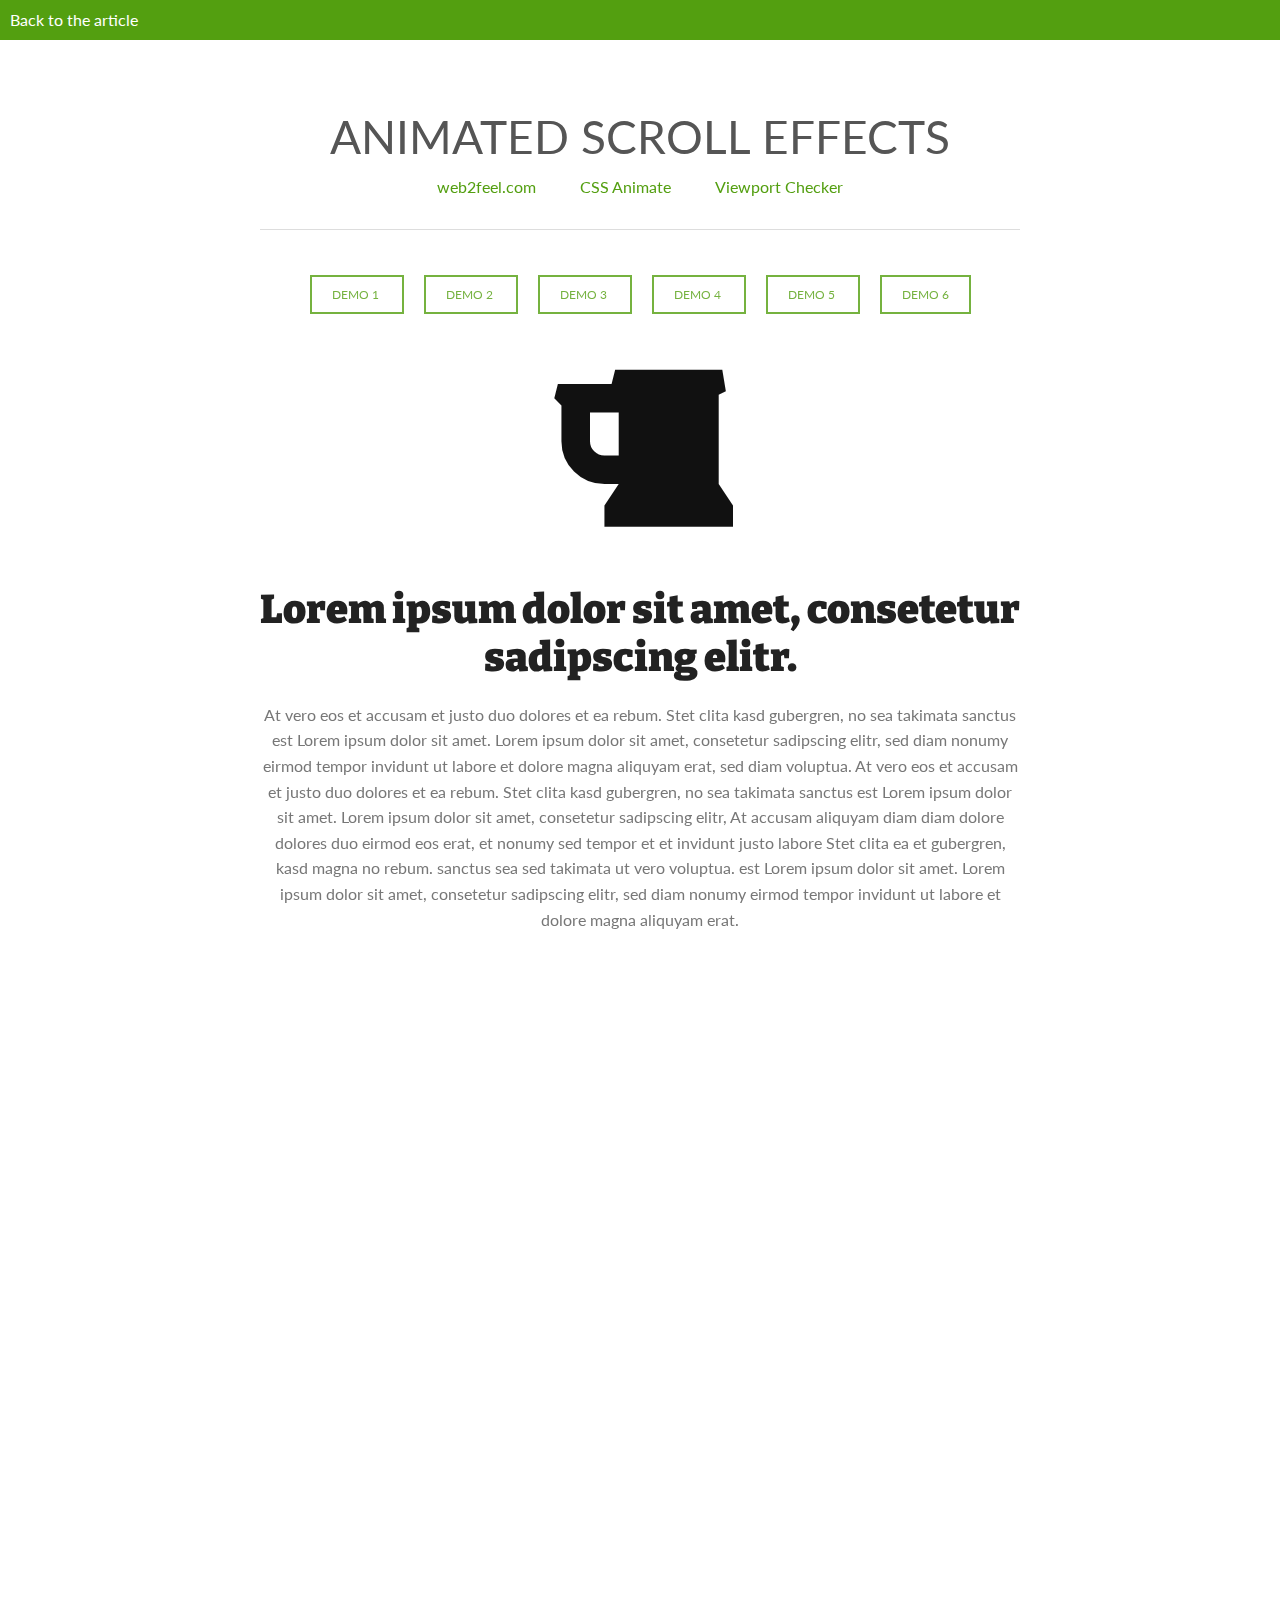
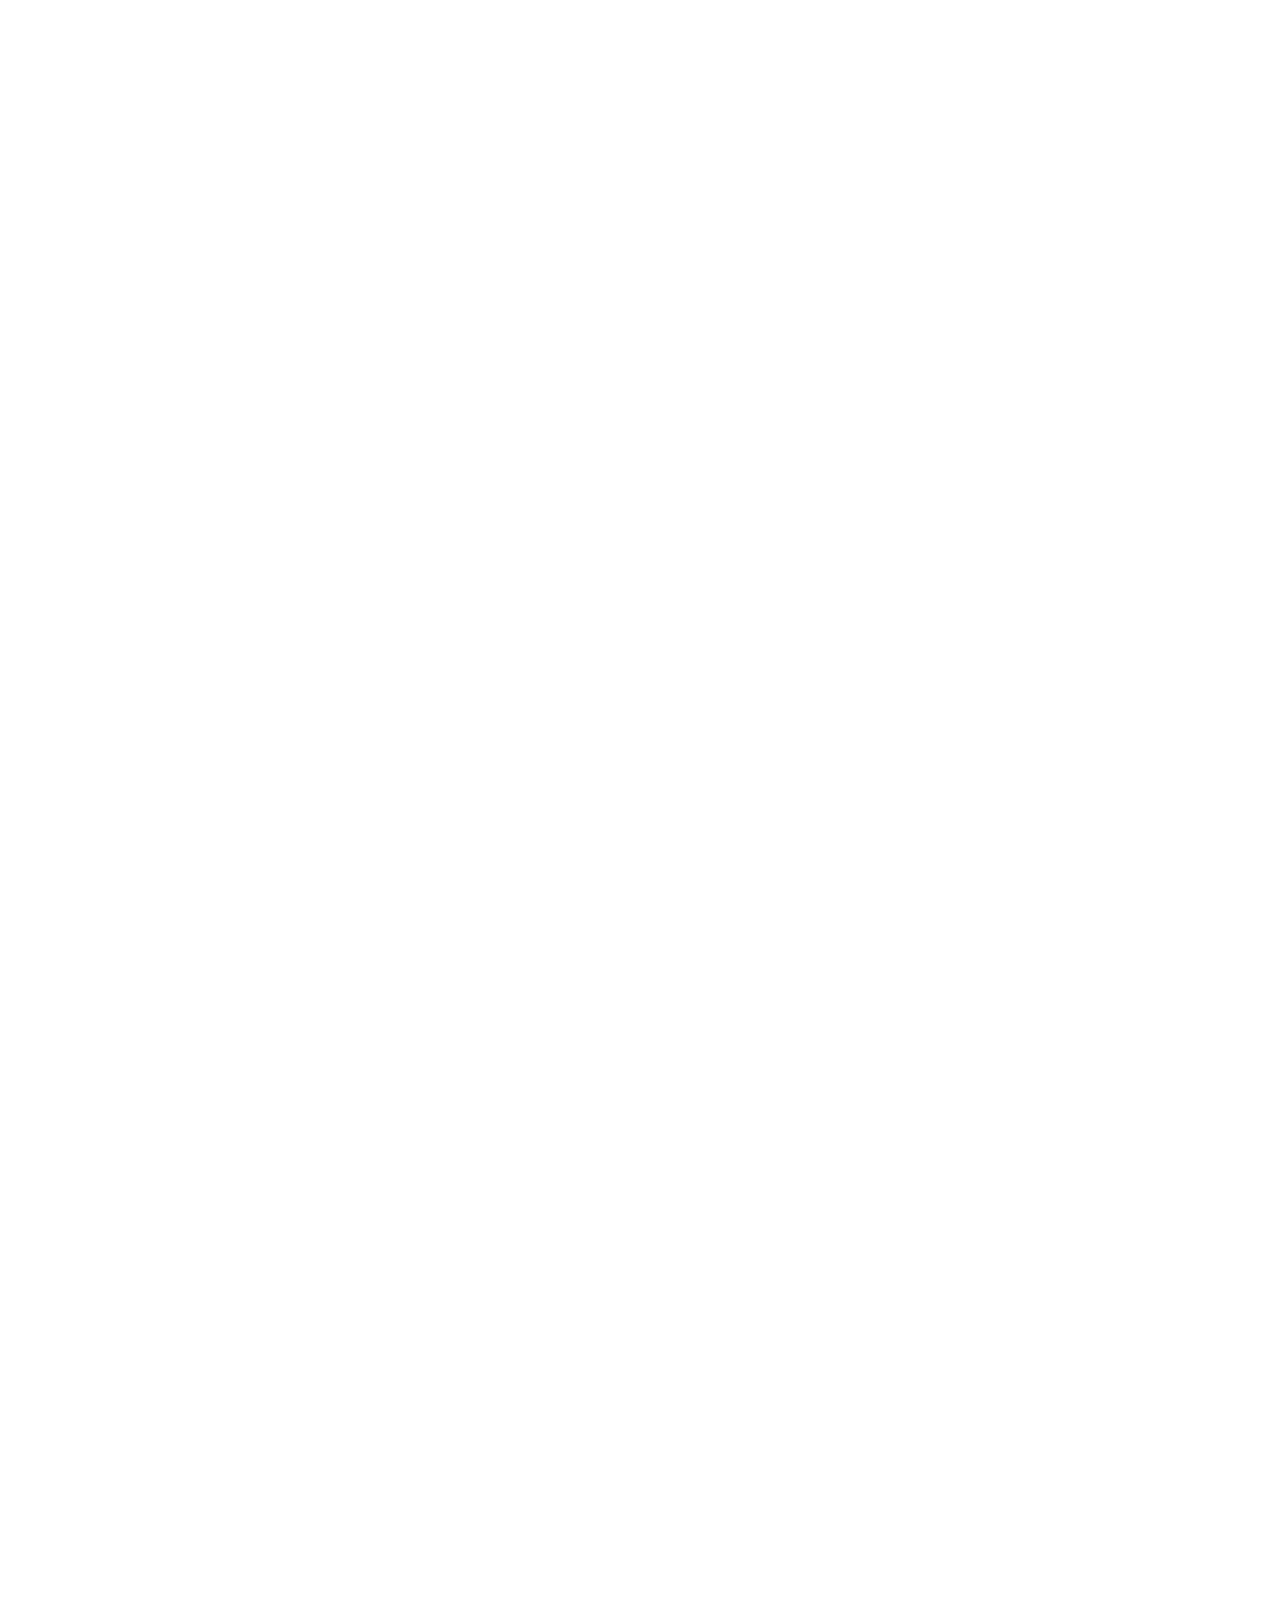
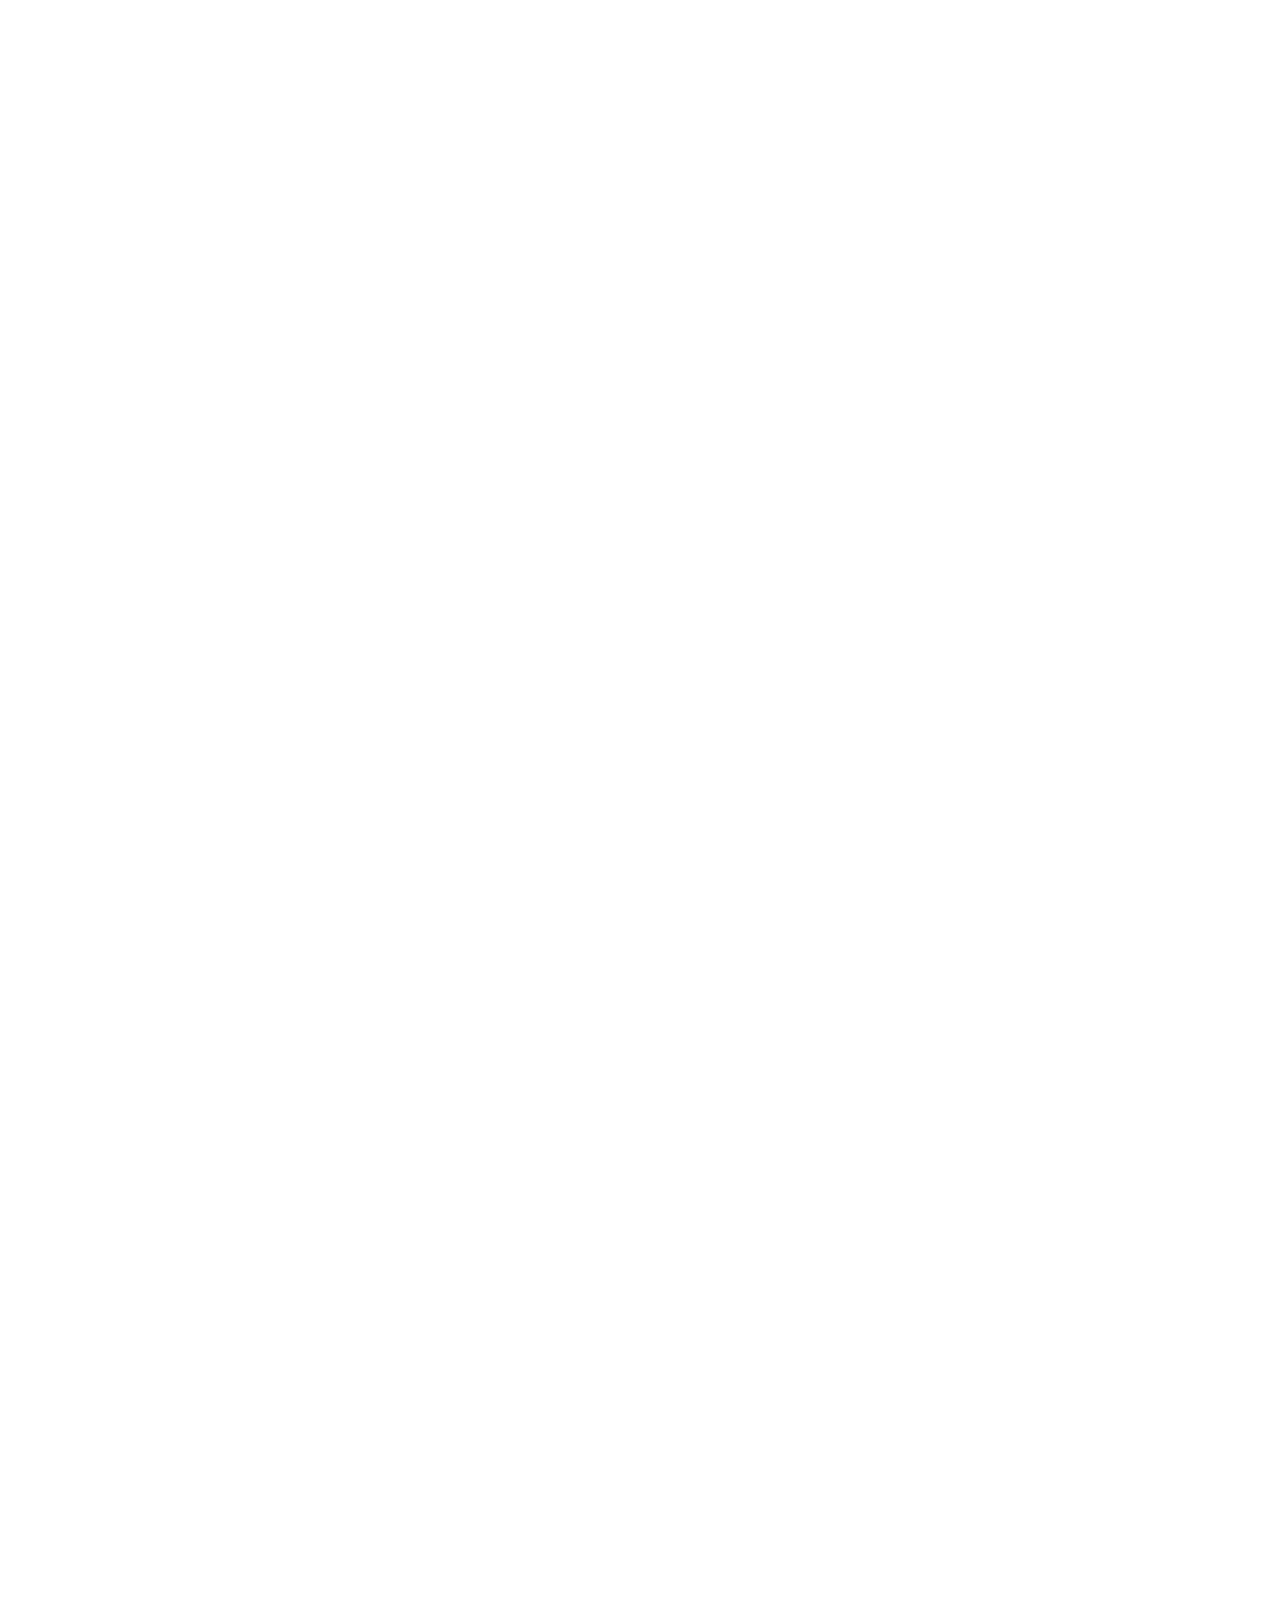
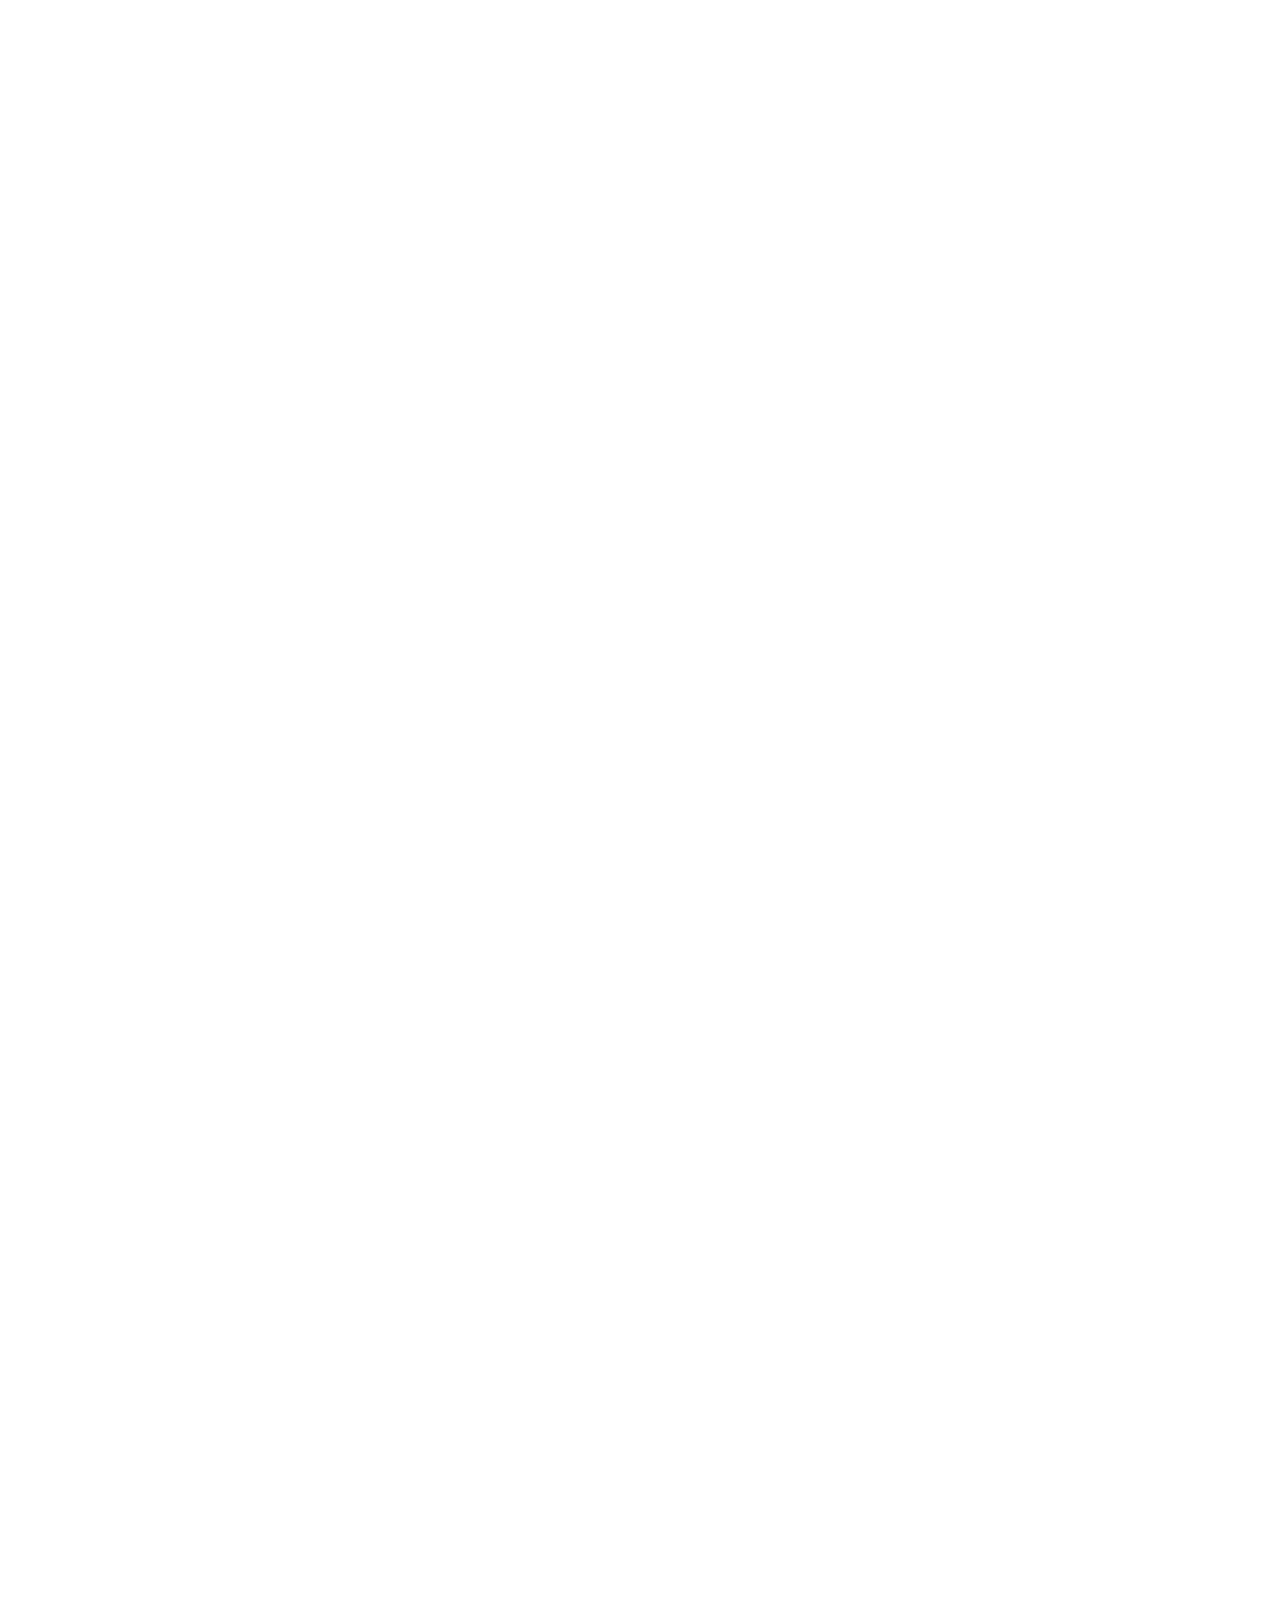
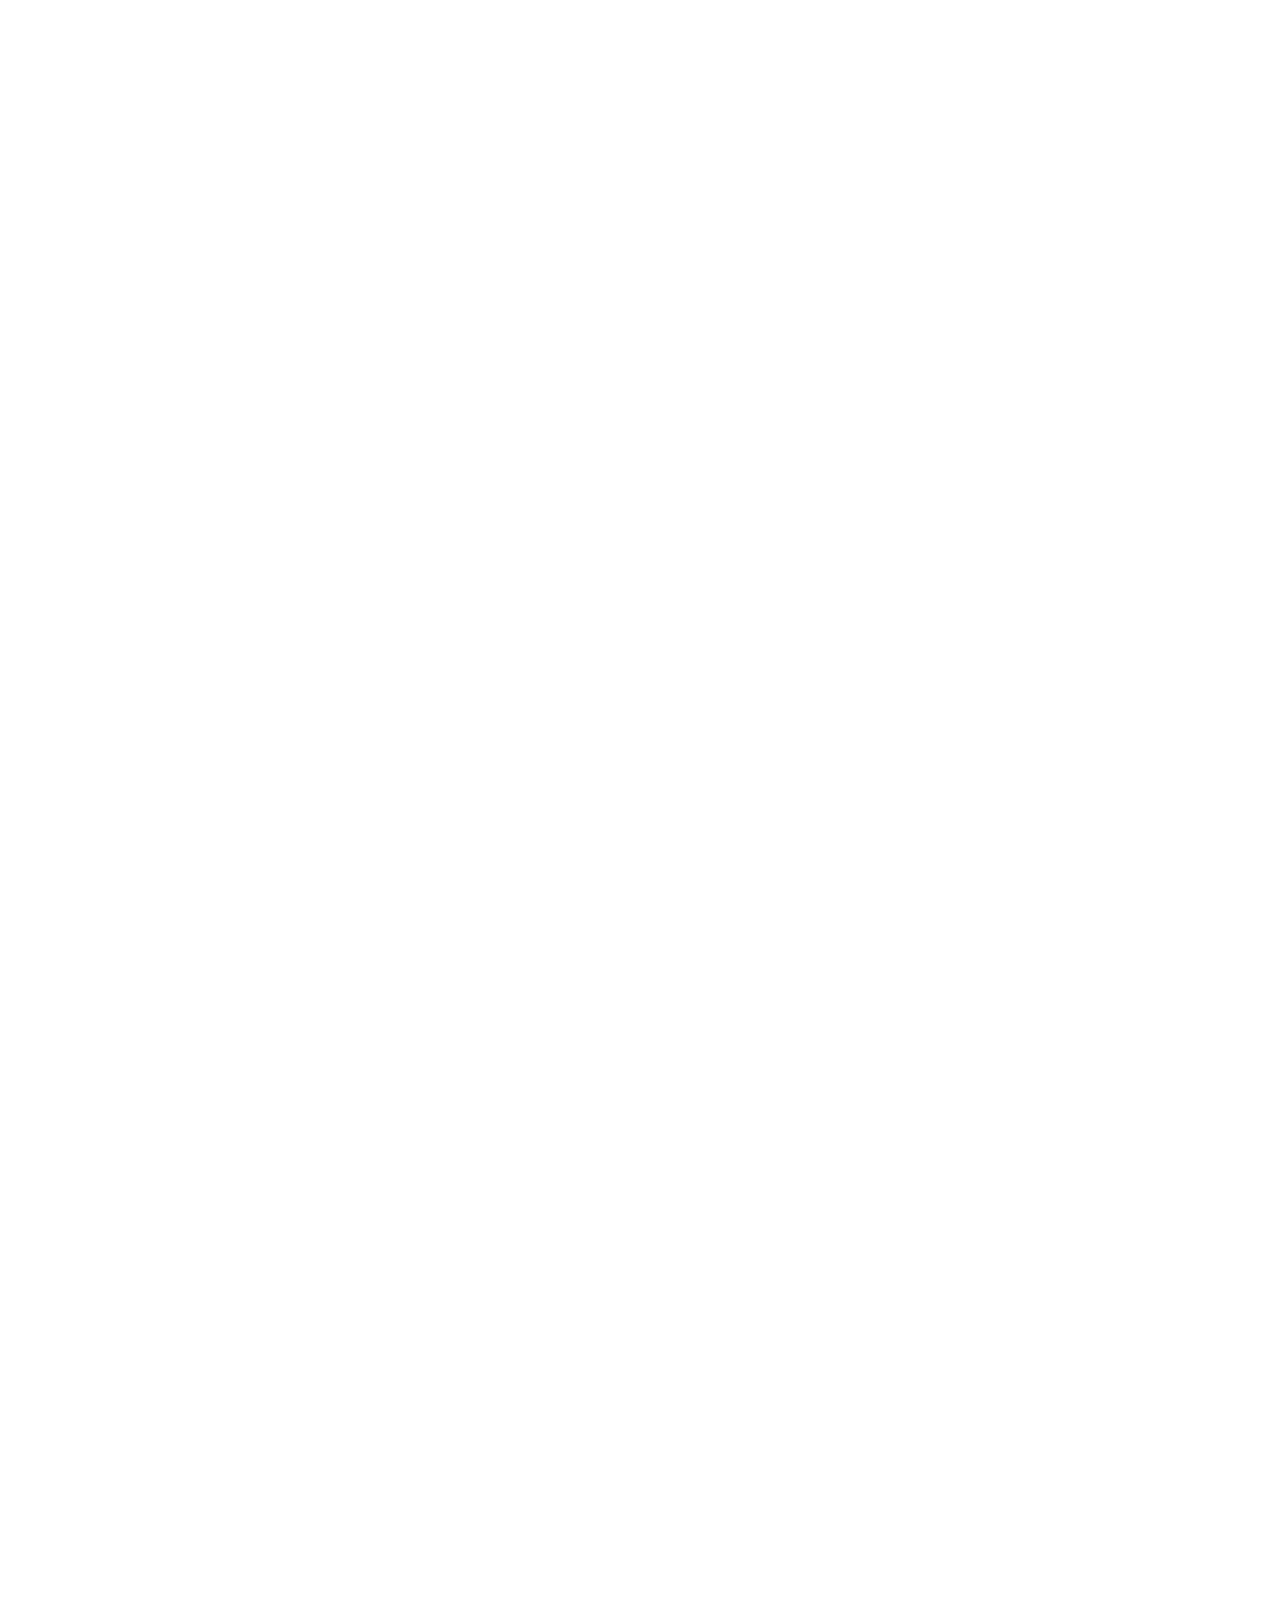
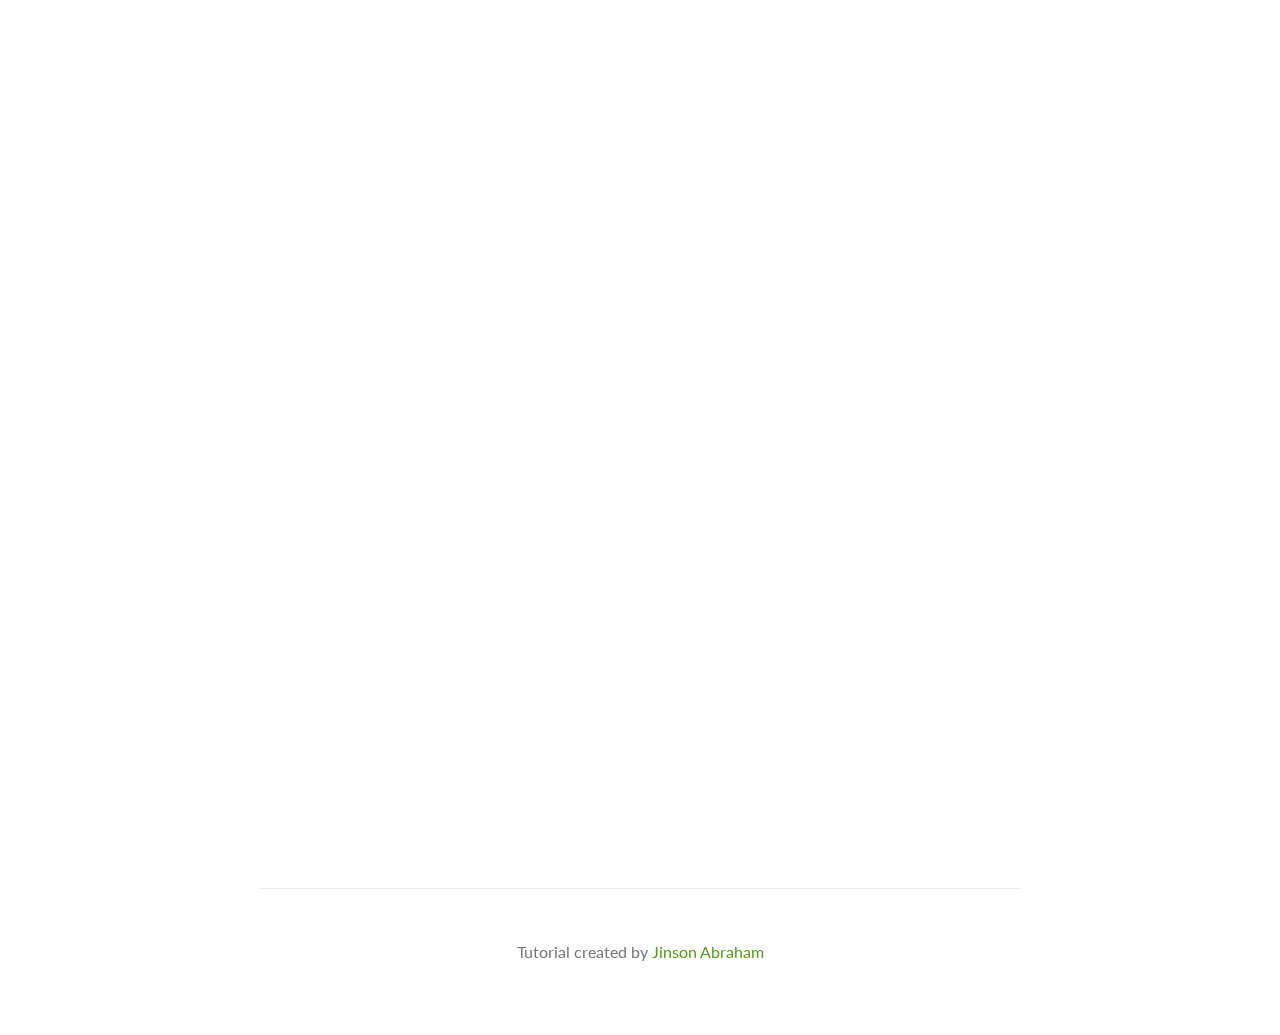
<file: scroll-effects/index.html>
<!DOCTYPE html>
<html lang="en">
<head>  
<meta charset="utf-8">
<title>Scroll effects with CSS animation</title>
<meta name="description" content="Page scroll animation using CSS animate" />  
<meta name="keywords" content="css animation, loading effect, animate, scroll loading, scroll animation" />
<meta name="author" content="Jinson Abraham" />
<link rel="stylesheet" type="text/css" href="//netdna.bootstrapcdn.com/font-awesome/4.0.3/css/font-awesome.min.css" /> 
<link rel="stylesheet" type="text/css" href="assets/animate.css" />
<link rel="stylesheet" type="text/css" href="assets/demo.css" />

</head>

<body>

<div class="topbar">
	<a href="http://www.web2feel.com/tutorial-for-animated-scroll-loading-effects-with-animate-css-and-jquery">Back to the article</a>
</div>

<div class="container">

	<header class="top">
		
		<h1 class="site-title"><a href="index.html"> Animated Scroll effects </a></h1>
		<ul>
			<li> <a href="http://www.web2feel.com/">web2feel.com</a> </li>
			<li> <a href="http://daneden.github.io/animate.css/">CSS Animate</a> </li>
			<li> <a href="https://github.com/dirkgroenen/jQuery-viewport-checker">Viewport Checker</a> </li>
		</ul>
	</header>

	<nav class="effects">
		<ul>
			<li> <a href="index.html"> Demo 1 </a> </li>
			<li> <a href="index2.html"> Demo 2 </a> </li>
			<li> <a href="index3.html"> Demo 3 </a> </li>
			<li> <a href="index4.html"> Demo 4 </a> </li>
			<li> <a href="index5.html"> Demo 5 </a> </li>
			<li> <a href="index6.html"> Demo 6 </a> </li>
		</ul>
	</nav>

	<div class="post">
		<span class="icon fa fa-beer"> </span>
		<h2> Lorem ipsum dolor sit amet, consetetur sadipscing elitr. </h2>
		<p>  At vero eos et accusam et justo duo dolores et ea rebum. Stet clita kasd gubergren, no sea takimata sanctus est Lorem ipsum dolor sit amet. Lorem ipsum dolor sit amet, consetetur sadipscing elitr, sed diam nonumy eirmod tempor invidunt ut labore et dolore magna aliquyam erat, sed diam voluptua. At vero eos et accusam et justo duo dolores et ea rebum. Stet clita kasd gubergren, no sea takimata sanctus est Lorem ipsum dolor sit amet. Lorem ipsum dolor sit amet, consetetur sadipscing elitr, At accusam aliquyam diam diam dolore dolores duo eirmod eos erat, et nonumy sed tempor et et invidunt justo labore Stet clita ea et gubergren, kasd magna no rebum. sanctus sea sed takimata ut vero voluptua. est Lorem ipsum dolor sit amet. Lorem ipsum dolor sit amet, consetetur sadipscing elitr, sed diam nonumy eirmod tempor invidunt ut labore et dolore magna aliquyam erat.</p>
	</div>
	
	<div class="post">
		<span class="icon fa fa-anchor"> </span>
		<h2> Lorem ipsum dolor sit amet, consetetur sadipscing elitr</h2>
		<p> At vero eos et accusam et justo duo dolores et ea rebum. Stet clita kasd gubergren, no sea takimata sanctus est Lorem ipsum dolor sit amet. Lorem ipsum dolor sit amet, consetetur sadipscing elitr, sed diam nonumy eirmod tempor invidunt ut labore et dolore magna aliquyam erat, sed diam voluptua. At vero eos et accusam et justo duo dolores et ea rebum. Stet clita kasd gubergren, no sea takimata sanctus est Lorem ipsum dolor sit amet. Lorem ipsum dolor sit amet, consetetur sadipscing elitr, At accusam aliquyam diam diam dolore dolores duo eirmod eos erat, et nonumy sed tempor et et invidunt justo labore Stet clita ea et gubergren, kasd magna no rebum. sanctus sea sed takimata ut vero voluptua. est Lorem ipsum dolor sit amet. Lorem ipsum dolor sit amet, consetetur sadipscing elitr, sed diam nonumy eirmod tempor invidunt ut labore et dolore magna aliquyam erat.</p>
	</div>
	
	<div class="post">
		<span class="icon fa fa-camera-retro"> </span>
		<h2> Lorem ipsum dolor sit amet, consetetur sadipscing elitr</h2>
		<p> At vero eos et accusam et justo duo dolores et ea rebum. Stet clita kasd gubergren, no sea takimata sanctus est Lorem ipsum dolor sit amet. Lorem ipsum dolor sit amet, consetetur sadipscing elitr, sed diam nonumy eirmod tempor invidunt ut labore et dolore magna aliquyam erat, sed diam voluptua. At vero eos et accusam et justo duo dolores et ea rebum. Stet clita kasd gubergren, no sea takimata sanctus est Lorem ipsum dolor sit amet. Lorem ipsum dolor sit amet, consetetur sadipscing elitr, At accusam aliquyam diam diam dolore dolores duo eirmod eos erat, et nonumy sed tempor et et invidunt justo labore Stet clita ea et gubergren, kasd magna no rebum. sanctus sea sed takimata ut vero voluptua. est Lorem ipsum dolor sit amet. Lorem ipsum dolor sit amet, consetetur sadipscing elitr, sed diam nonumy eirmod tempor invidunt ut labore et dolore magna aliquyam erat.</p>
	</div>
	
	<div class="post">
		<span class="icon fa fa-cloud-download"> </span>
		<h2> Lorem ipsum dolor sit amet, consetetur sadipscing elitr</h2>
		<p> At vero eos et accusam et justo duo dolores et ea rebum. Stet clita kasd gubergren, no sea takimata sanctus est Lorem ipsum dolor sit amet. Lorem ipsum dolor sit amet, consetetur sadipscing elitr, sed diam nonumy eirmod tempor invidunt ut labore et dolore magna aliquyam erat, sed diam voluptua. At vero eos et accusam et justo duo dolores et ea rebum. Stet clita kasd gubergren, no sea takimata sanctus est Lorem ipsum dolor sit amet. Lorem ipsum dolor sit amet, consetetur sadipscing elitr, At accusam aliquyam diam diam dolore dolores duo eirmod eos erat, et nonumy sed tempor et et invidunt justo labore Stet clita ea et gubergren, kasd magna no rebum. sanctus sea sed takimata ut vero voluptua. est Lorem ipsum dolor sit amet. Lorem ipsum dolor sit amet, consetetur sadipscing elitr, sed diam nonumy eirmod tempor invidunt ut labore et dolore magna aliquyam erat.</p>
	</div>
	
	<div class="post">
		<span class="icon fa fa-leaf"> </span>
		<h2> Lorem ipsum dolor sit amet, consetetur sadipscing elitr</h2>
		<p> At vero eos et accusam et justo duo dolores et ea rebum. Stet clita kasd gubergren, no sea takimata sanctus est Lorem ipsum dolor sit amet. Lorem ipsum dolor sit amet, consetetur sadipscing elitr, sed diam nonumy eirmod tempor invidunt ut labore et dolore magna aliquyam erat, sed diam voluptua. At vero eos et accusam et justo duo dolores et ea rebum. Stet clita kasd gubergren, no sea takimata sanctus est Lorem ipsum dolor sit amet. Lorem ipsum dolor sit amet, consetetur sadipscing elitr, At accusam aliquyam diam diam dolore dolores duo eirmod eos erat, et nonumy sed tempor et et invidunt justo labore Stet clita ea et gubergren, kasd magna no rebum. sanctus sea sed takimata ut vero voluptua. est Lorem ipsum dolor sit amet. Lorem ipsum dolor sit amet, consetetur sadipscing elitr, sed diam nonumy eirmod tempor invidunt ut labore et dolore magna aliquyam erat.</p>
	</div>
	
	<div class="post">
		<span class="icon fa fa-flask"> </span>
		<h2> Lorem ipsum dolor sit amet, consetetur sadipscing elitr</h2>
		<p> At vero eos et accusam et justo duo dolores et ea rebum. Stet clita kasd gubergren, no sea takimata sanctus est Lorem ipsum dolor sit amet. Lorem ipsum dolor sit amet, consetetur sadipscing elitr, sed diam nonumy eirmod tempor invidunt ut labore et dolore magna aliquyam erat, sed diam voluptua. At vero eos et accusam et justo duo dolores et ea rebum. Stet clita kasd gubergren, no sea takimata sanctus est Lorem ipsum dolor sit amet. Lorem ipsum dolor sit amet, consetetur sadipscing elitr, At accusam aliquyam diam diam dolore dolores duo eirmod eos erat, et nonumy sed tempor et et invidunt justo labore Stet clita ea et gubergren, kasd magna no rebum. sanctus sea sed takimata ut vero voluptua. est Lorem ipsum dolor sit amet. Lorem ipsum dolor sit amet, consetetur sadipscing elitr, sed diam nonumy eirmod tempor invidunt ut labore et dolore magna aliquyam erat.</p>
	</div>
	
	<div class="post">
	<span class="icon fa fa-rocket"> </span>
		<h2> Lorem ipsum dolor sit amet, consetetur sadipscing elitr</h2>
		<p> At vero eos et accusam et justo duo dolores et ea rebum. Stet clita kasd gubergren, no sea takimata sanctus est Lorem ipsum dolor sit amet. Lorem ipsum dolor sit amet, consetetur sadipscing elitr, sed diam nonumy eirmod tempor invidunt ut labore et dolore magna aliquyam erat, sed diam voluptua. At vero eos et accusam et justo duo dolores et ea rebum. Stet clita kasd gubergren, no sea takimata sanctus est Lorem ipsum dolor sit amet. Lorem ipsum dolor sit amet, consetetur sadipscing elitr, At accusam aliquyam diam diam dolore dolores duo eirmod eos erat, et nonumy sed tempor et et invidunt justo labore Stet clita ea et gubergren, kasd magna no rebum. sanctus sea sed takimata ut vero voluptua. est Lorem ipsum dolor sit amet. Lorem ipsum dolor sit amet, consetetur sadipscing elitr, sed diam nonumy eirmod tempor invidunt ut labore et dolore magna aliquyam erat.</p>
	</div>	
			
	<div class="post">
	<span class="icon fa fa-shield"> </span>
		<h2> Lorem ipsum dolor sit amet, consetetur sadipscing elitr</h2>
		<p> At vero eos et accusam et justo duo dolores et ea rebum. Stet clita kasd gubergren, no sea takimata sanctus est Lorem ipsum dolor sit amet. Lorem ipsum dolor sit amet, consetetur sadipscing elitr, sed diam nonumy eirmod tempor invidunt ut labore et dolore magna aliquyam erat, sed diam voluptua. At vero eos et accusam et justo duo dolores et ea rebum. Stet clita kasd gubergren, no sea takimata sanctus est Lorem ipsum dolor sit amet. Lorem ipsum dolor sit amet, consetetur sadipscing elitr, At accusam aliquyam diam diam dolore dolores duo eirmod eos erat, et nonumy sed tempor et et invidunt justo labore Stet clita ea et gubergren, kasd magna no rebum. sanctus sea sed takimata ut vero voluptua. est Lorem ipsum dolor sit amet. Lorem ipsum dolor sit amet, consetetur sadipscing elitr, sed diam nonumy eirmod tempor invidunt ut labore et dolore magna aliquyam erat.</p>
	</div>
	
	<div class="post">
		<span class="icon fa fa-coffee"> </span>
		<h2> Lorem ipsum dolor sit amet, consetetur sadipscing elitr</h2>
		<p> At vero eos et accusam et justo duo dolores et ea rebum. Stet clita kasd gubergren, no sea takimata sanctus est Lorem ipsum dolor sit amet. Lorem ipsum dolor sit amet, consetetur sadipscing elitr, sed diam nonumy eirmod tempor invidunt ut labore et dolore magna aliquyam erat, sed diam voluptua. At vero eos et accusam et justo duo dolores et ea rebum. Stet clita kasd gubergren, no sea takimata sanctus est Lorem ipsum dolor sit amet. Lorem ipsum dolor sit amet, consetetur sadipscing elitr, At accusam aliquyam diam diam dolore dolores duo eirmod eos erat, et nonumy sed tempor et et invidunt justo labore Stet clita ea et gubergren, kasd magna no rebum. sanctus sea sed takimata ut vero voluptua. est Lorem ipsum dolor sit amet. Lorem ipsum dolor sit amet, consetetur sadipscing elitr, sed diam nonumy eirmod tempor invidunt ut labore et dolore magna aliquyam erat.</p>
	</div>
	
	<div class="post">
		<span class="icon fa fa-cog"> </span>
		<h2> Lorem ipsum dolor sit amet, consetetur sadipscing elitr</h2>
		<p> At vero eos et accusam et justo duo dolores et ea rebum. Stet clita kasd gubergren, no sea takimata sanctus est Lorem ipsum dolor sit amet. Lorem ipsum dolor sit amet, consetetur sadipscing elitr, sed diam nonumy eirmod tempor invidunt ut labore et dolore magna aliquyam erat, sed diam voluptua. At vero eos et accusam et justo duo dolores et ea rebum. Stet clita kasd gubergren, no sea takimata sanctus est Lorem ipsum dolor sit amet. Lorem ipsum dolor sit amet, consetetur sadipscing elitr, At accusam aliquyam diam diam dolore dolores duo eirmod eos erat, et nonumy sed tempor et et invidunt justo labore Stet clita ea et gubergren, kasd magna no rebum. sanctus sea sed takimata ut vero voluptua. est Lorem ipsum dolor sit amet. Lorem ipsum dolor sit amet, consetetur sadipscing elitr, sed diam nonumy eirmod tempor invidunt ut labore et dolore magna aliquyam erat.</p>
	</div>	
		
	<div class="post">
		<span class="icon fa fa-globe"> </span>
		<h2> Lorem ipsum dolor sit amet, consetetur sadipscing elitr</h2>
		<p> At vero eos et accusam et justo duo dolores et ea rebum. Stet clita kasd gubergren, no sea takimata sanctus est Lorem ipsum dolor sit amet. Lorem ipsum dolor sit amet, consetetur sadipscing elitr, sed diam nonumy eirmod tempor invidunt ut labore et dolore magna aliquyam erat, sed diam voluptua. At vero eos et accusam et justo duo dolores et ea rebum. Stet clita kasd gubergren, no sea takimata sanctus est Lorem ipsum dolor sit amet. Lorem ipsum dolor sit amet, consetetur sadipscing elitr, At accusam aliquyam diam diam dolore dolores duo eirmod eos erat, et nonumy sed tempor et et invidunt justo labore Stet clita ea et gubergren, kasd magna no rebum. sanctus sea sed takimata ut vero voluptua. est Lorem ipsum dolor sit amet. Lorem ipsum dolor sit amet, consetetur sadipscing elitr, sed diam nonumy eirmod tempor invidunt ut labore et dolore magna aliquyam erat.</p>
	</div>
	
	<div class="post">
		<span class="icon fa fa-glass"> </span>
		<h2> Lorem ipsum dolor sit amet, consetetur sadipscing elitr</h2>
		<p> At vero eos et accusam et justo duo dolores et ea rebum. Stet clita kasd gubergren, no sea takimata sanctus est Lorem ipsum dolor sit amet. Lorem ipsum dolor sit amet, consetetur sadipscing elitr, sed diam nonumy eirmod tempor invidunt ut labore et dolore magna aliquyam erat, sed diam voluptua. At vero eos et accusam et justo duo dolores et ea rebum. Stet clita kasd gubergren, no sea takimata sanctus est Lorem ipsum dolor sit amet. Lorem ipsum dolor sit amet, consetetur sadipscing elitr, At accusam aliquyam diam diam dolore dolores duo eirmod eos erat, et nonumy sed tempor et et invidunt justo labore Stet clita ea et gubergren, kasd magna no rebum. sanctus sea sed takimata ut vero voluptua. est Lorem ipsum dolor sit amet. Lorem ipsum dolor sit amet, consetetur sadipscing elitr, sed diam nonumy eirmod tempor invidunt ut labore et dolore magna aliquyam erat.</p>
	</div>
	
	<div class="post">
		<span class="icon fa fa-trophy"> </span>
		<h2> Lorem ipsum dolor sit amet, consetetur sadipscing elitr</h2>
		<p> At vero eos et accusam et justo duo dolores et ea rebum. Stet clita kasd gubergren, no sea takimata sanctus est Lorem ipsum dolor sit amet. Lorem ipsum dolor sit amet, consetetur sadipscing elitr, sed diam nonumy eirmod tempor invidunt ut labore et dolore magna aliquyam erat, sed diam voluptua. At vero eos et accusam et justo duo dolores et ea rebum. Stet clita kasd gubergren, no sea takimata sanctus est Lorem ipsum dolor sit amet. Lorem ipsum dolor sit amet, consetetur sadipscing elitr, At accusam aliquyam diam diam dolore dolores duo eirmod eos erat, et nonumy sed tempor et et invidunt justo labore Stet clita ea et gubergren, kasd magna no rebum. sanctus sea sed takimata ut vero voluptua. est Lorem ipsum dolor sit amet. Lorem ipsum dolor sit amet, consetetur sadipscing elitr, sed diam nonumy eirmod tempor invidunt ut labore et dolore magna aliquyam erat.</p>
	</div>	
		
<footer class="footer">
	Tutorial created by <a href="http://www.web2feel.com/">Jinson Abraham</a>
 
</footer>
	
</div>


<script src="//ajax.googleapis.com/ajax/libs/jquery/1.11.0/jquery.min.js"></script> 
<script src="assets/viewportchecker.js"></script> 
<script type="text/javascript">
jQuery(document).ready(function() {
	jQuery('.post').addClass("hidden").viewportChecker({
	    classToAdd: 'visible animated fadeIn', // Class to add to the elements when they are visible
	    offset: 100    
	   });   
});            
</script>

</body>
</html>
</file>
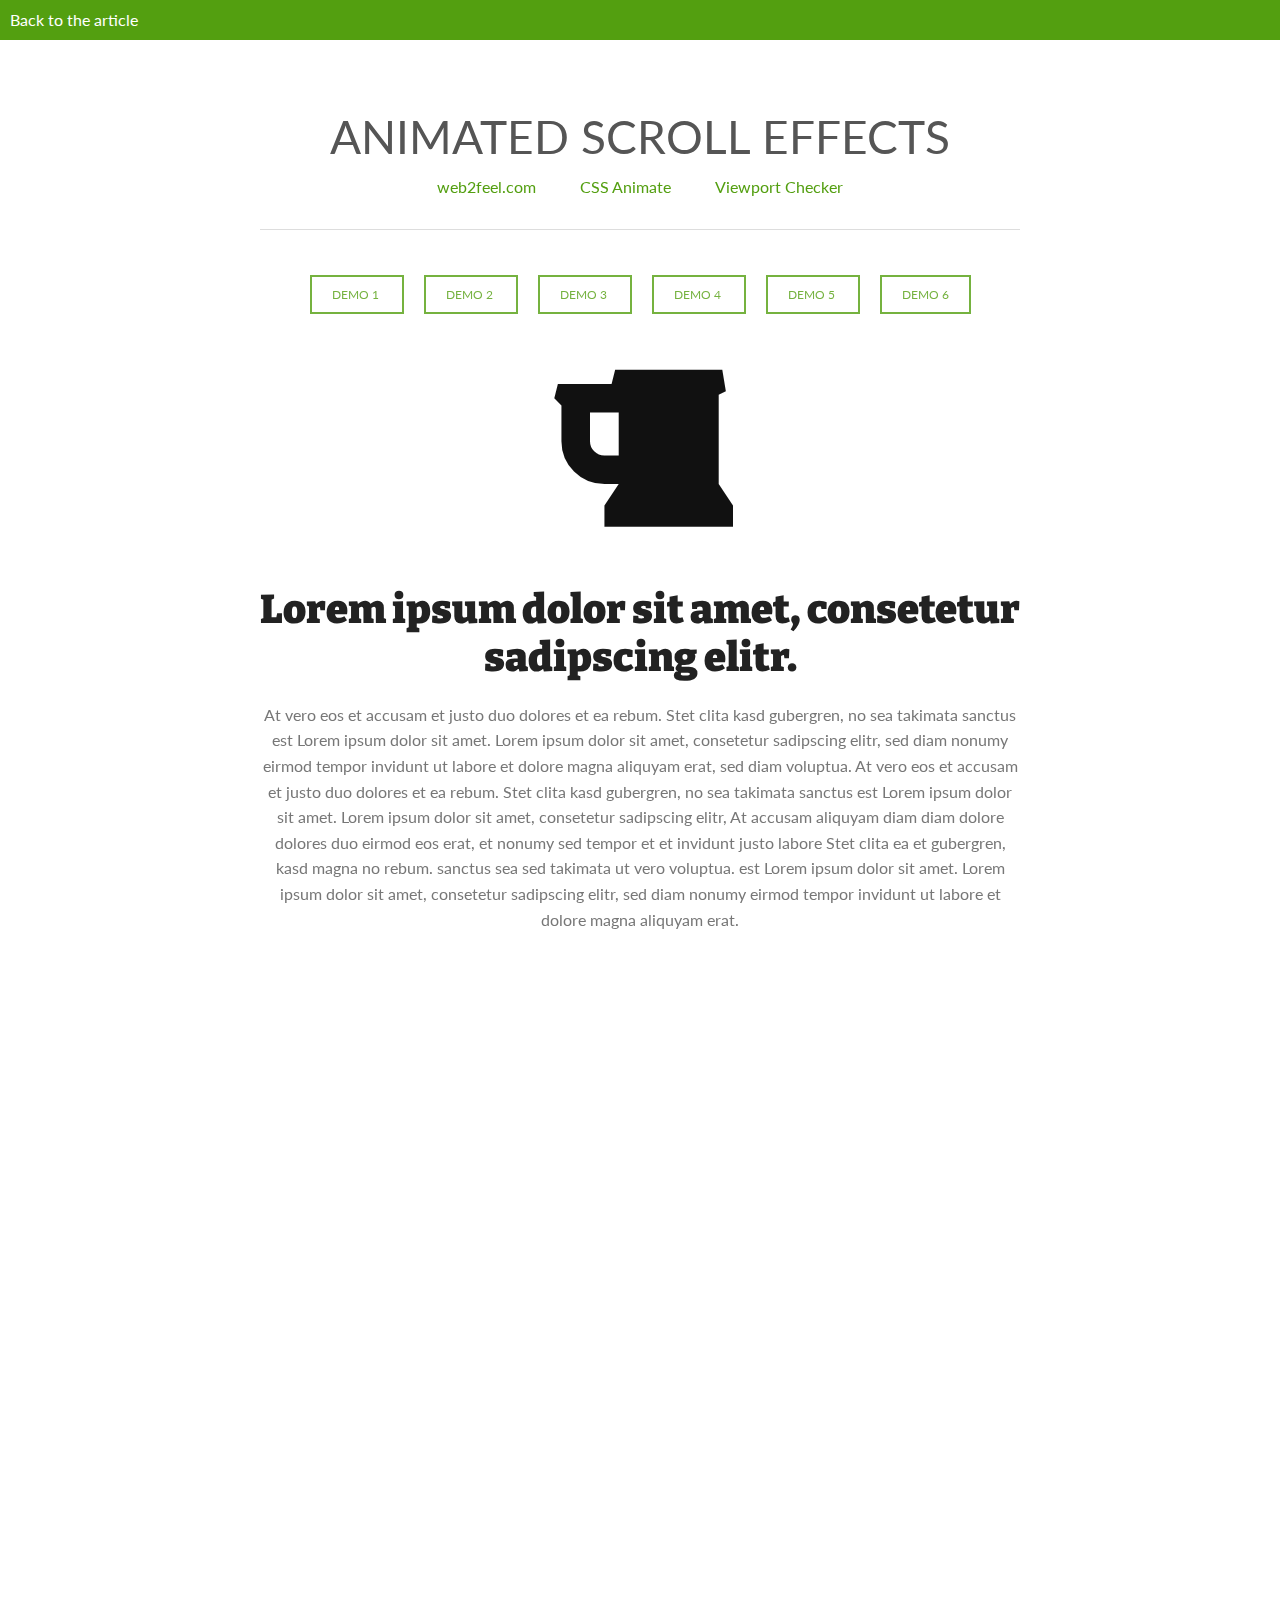
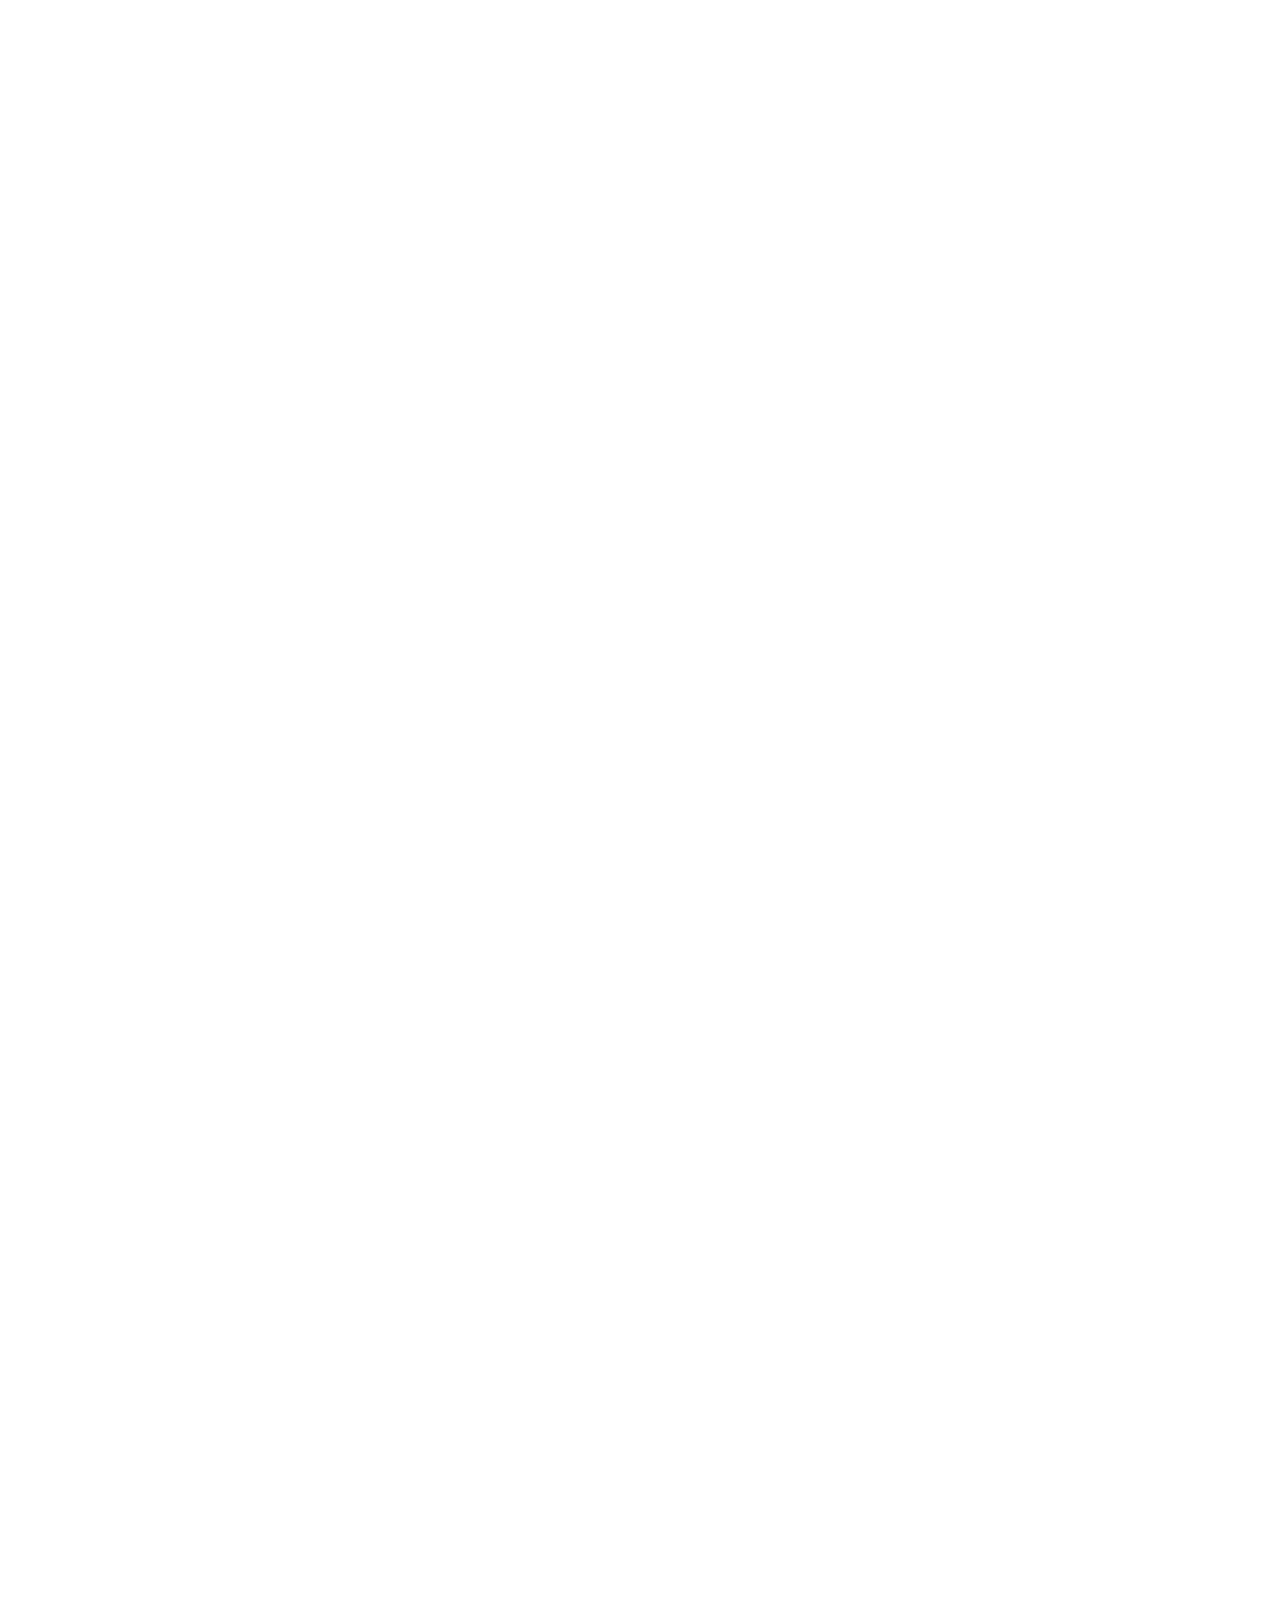
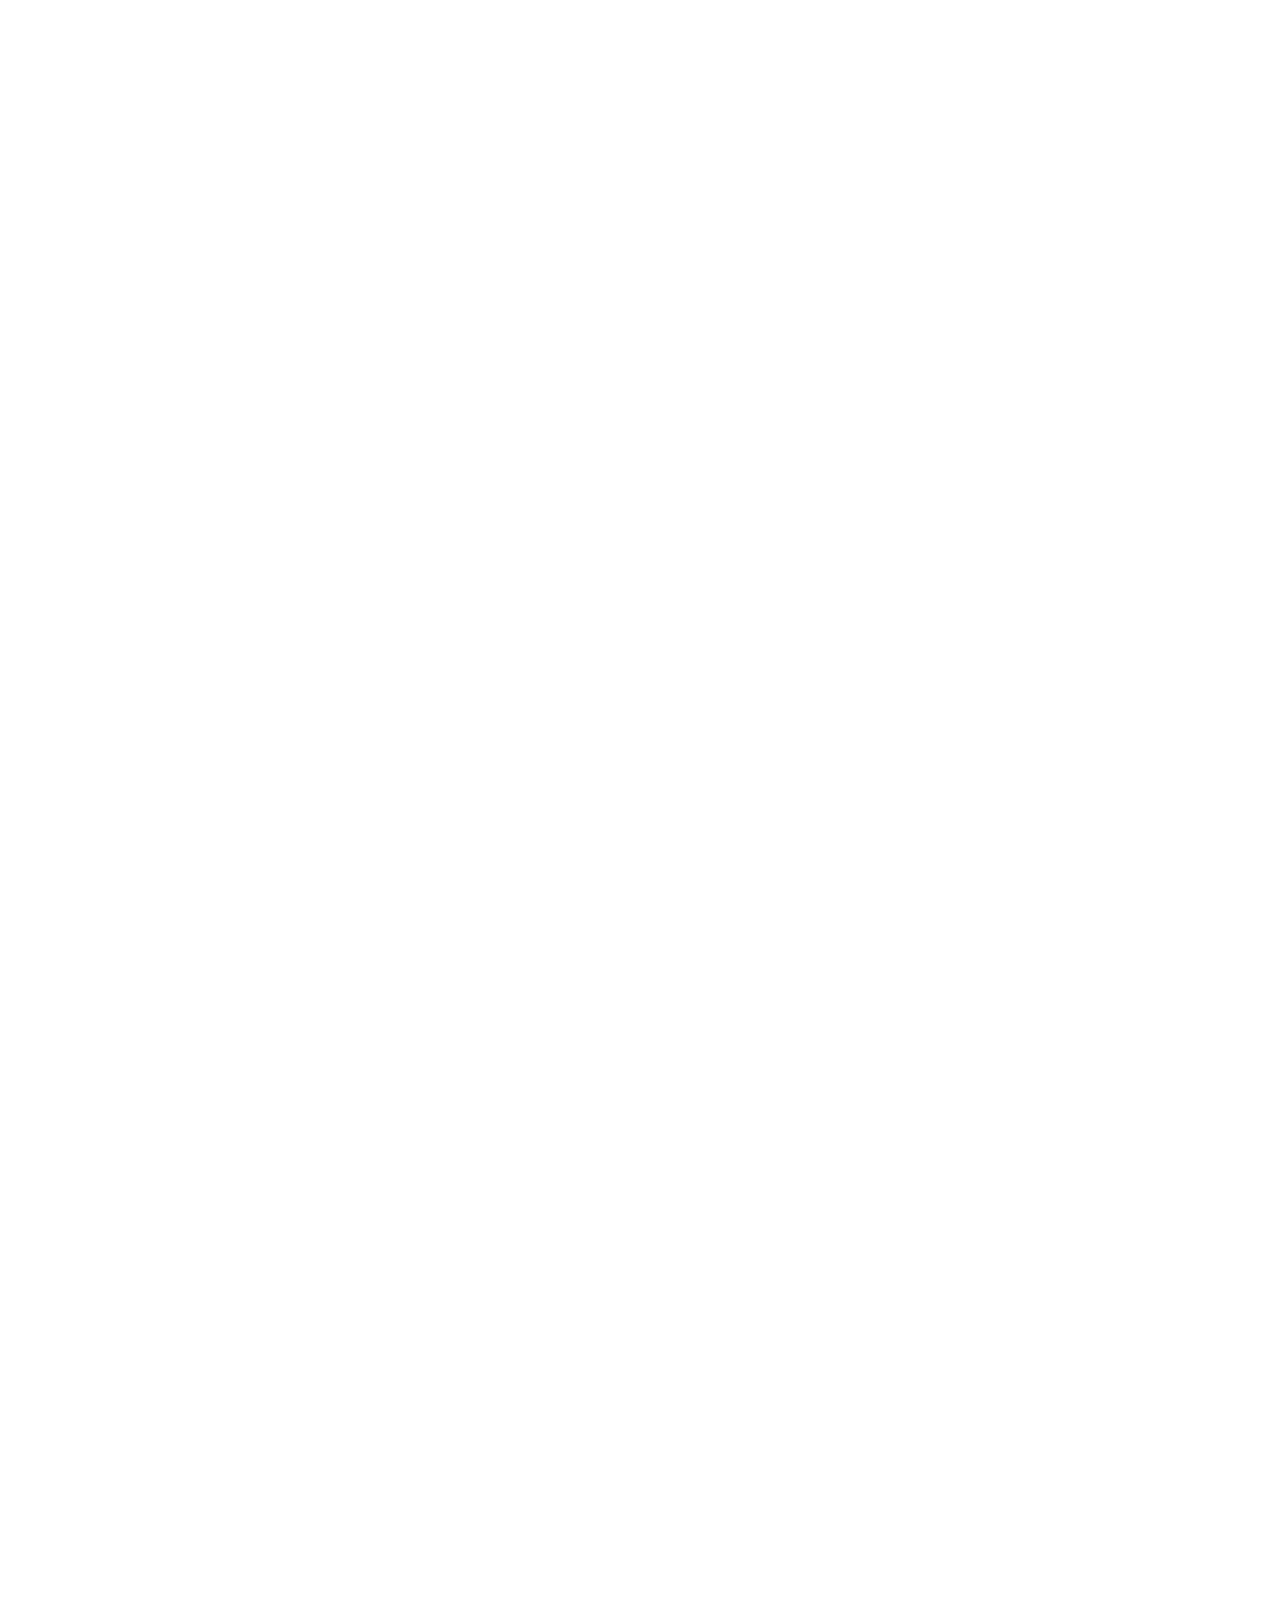
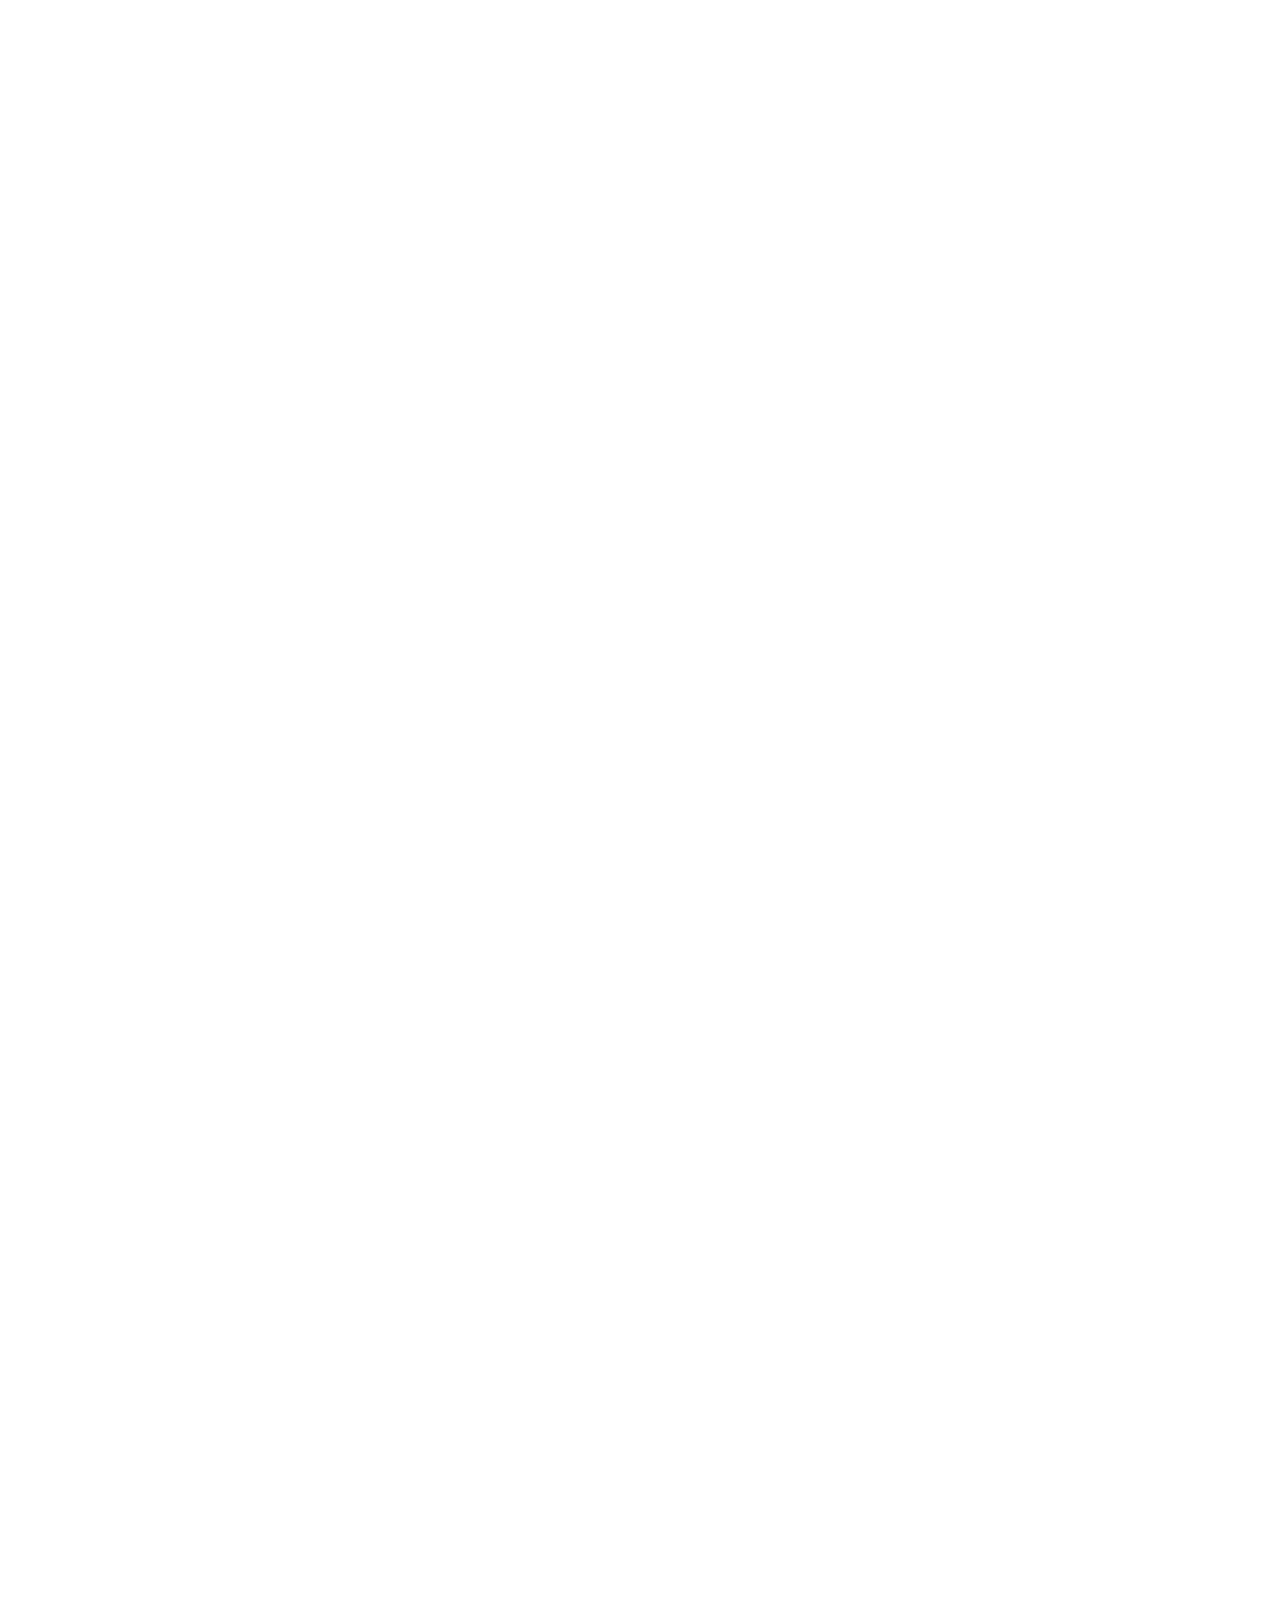
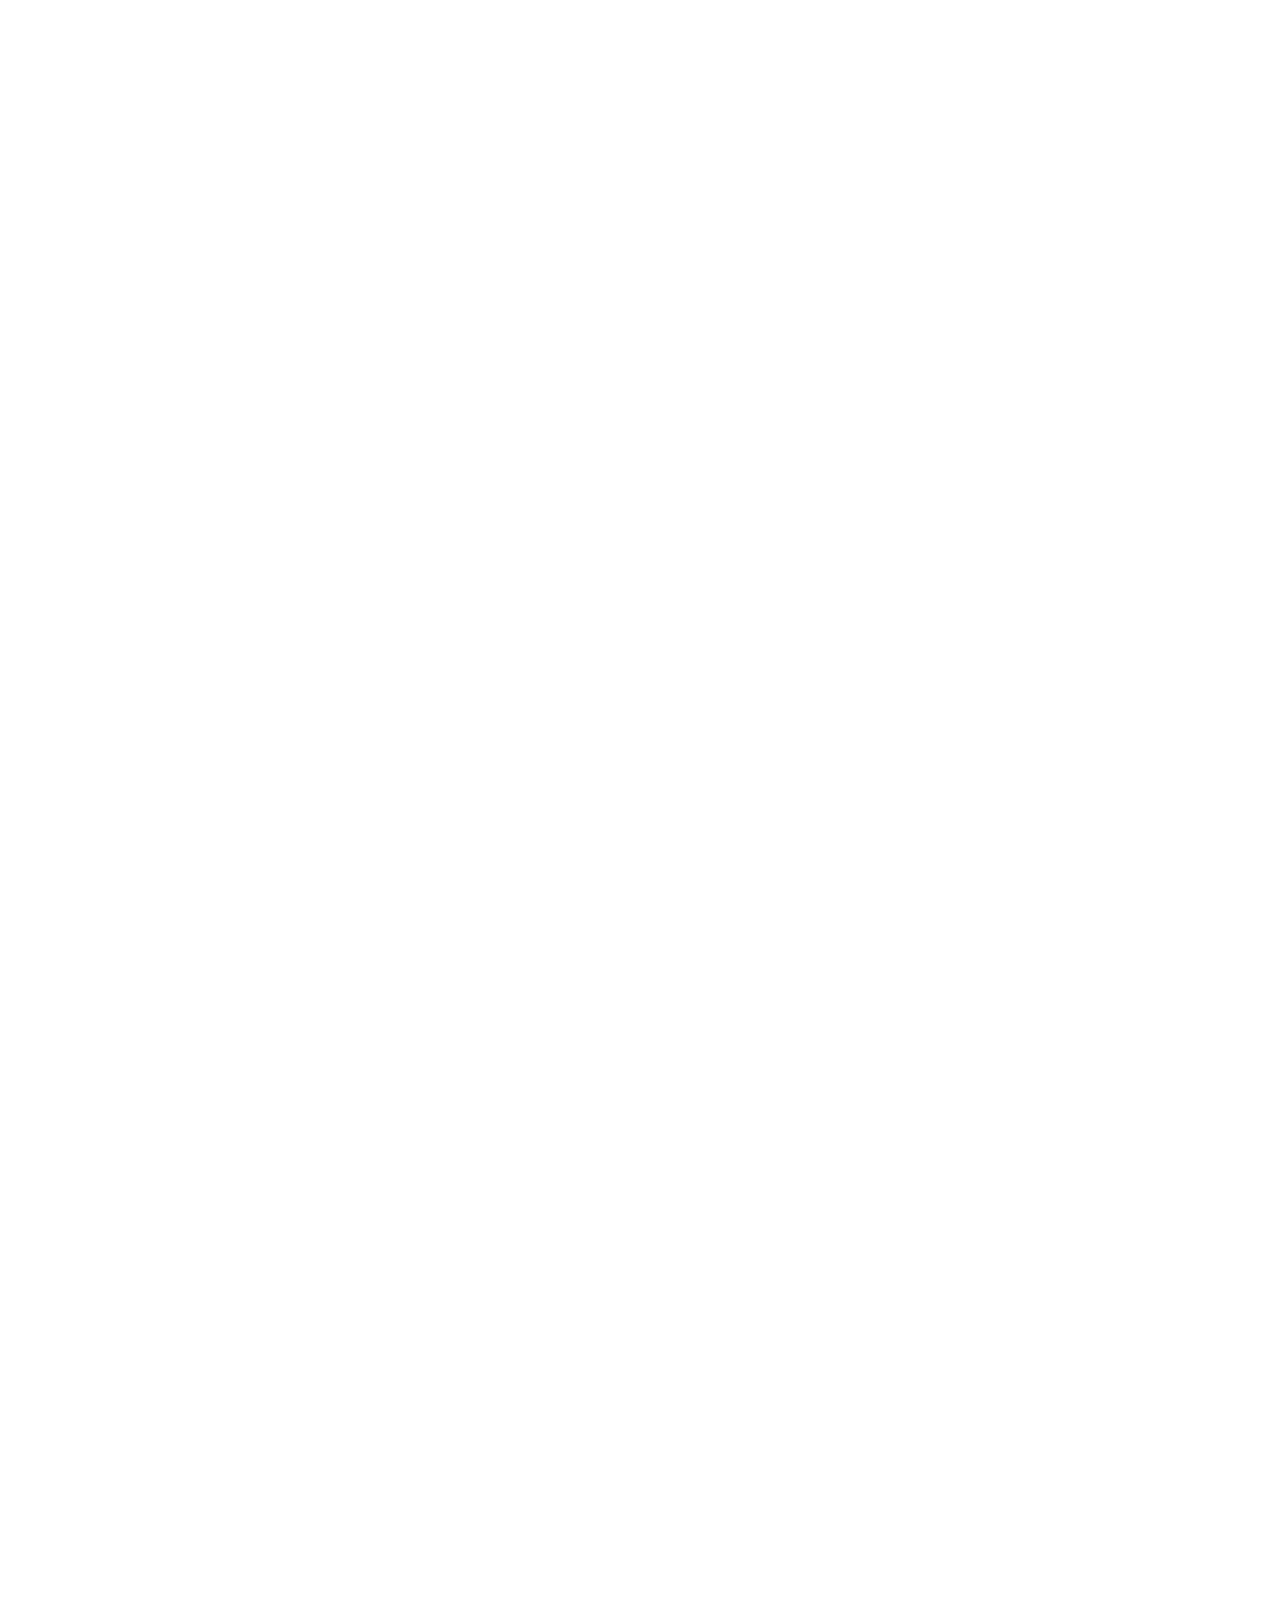
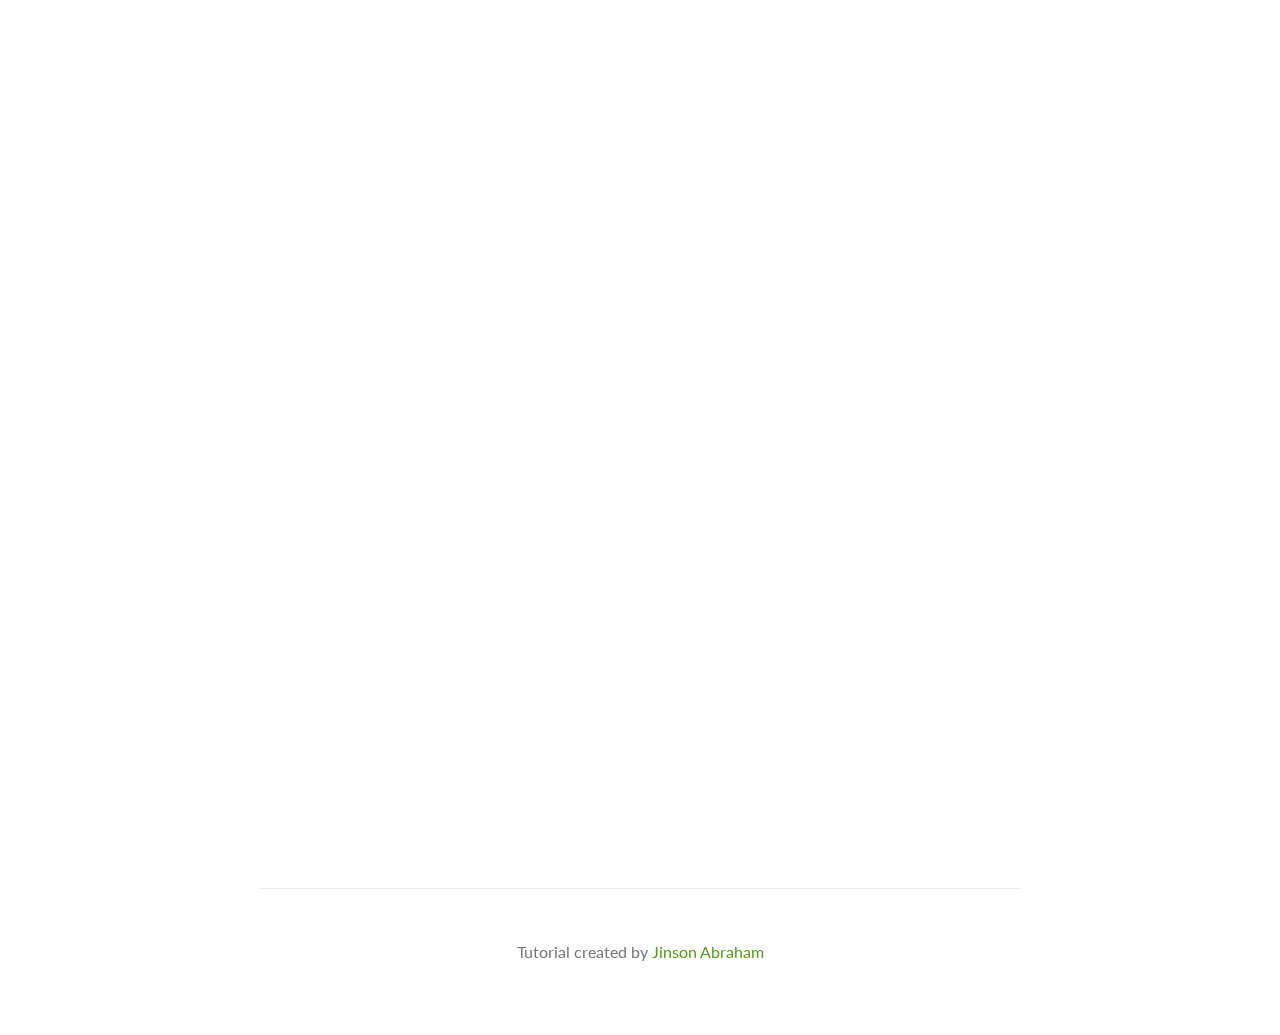
<file: scroll-effects/index2.html>
<!DOCTYPE html>
<html lang="en">
<head>  
<meta charset="utf-8">
<title>Scroll effects with CSS animation</title>
<meta name="description" content="Page scroll animation using CSS animate" />  
<meta name="keywords" content="css animation, loading effect, animate, scroll loading, scroll animation" />
<meta name="author" content="Jinson Abraham" />
<link rel="stylesheet" type="text/css" href="//netdna.bootstrapcdn.com/font-awesome/4.0.3/css/font-awesome.min.css" /> 
<link rel="stylesheet" type="text/css" href="assets/animate.css" />
<link rel="stylesheet" type="text/css" href="assets/demo.css" />

</head>

<body>

<div class="topbar">
	<a href="http://www.web2feel.com/tutorial-for-animated-scroll-loading-effects-with-animate-css-and-jquery">Back to the article</a>
</div>

<div class="container">

	<header class="top">
		
		<h1 class="site-title"><a href="index2.html"> Animated Scroll effects </a></h1>
		<ul>
			<li> <a href="http://www.web2feel.com/">web2feel.com</a> </li>
			<li> <a href="http://daneden.github.io/animate.css/">CSS Animate</a> </li>
			<li> <a href="https://github.com/dirkgroenen/jQuery-viewport-checker">Viewport Checker</a> </li>
		</ul>
	</header>

	<nav class="effects">
		<ul>
			<li> <a href="index.html"> Demo 1 </a> </li>
			<li> <a href="index2.html"> Demo 2 </a> </li>
			<li> <a href="index3.html"> Demo 3 </a> </li>
			<li> <a href="index4.html"> Demo 4 </a> </li>
			<li> <a href="index5.html"> Demo 5 </a> </li>
			<li> <a href="index6.html"> Demo 6 </a> </li>
		</ul>
	</nav>

	<div class="post">
		<span class="icon fa fa-beer"> </span>
		<h2> Lorem ipsum dolor sit amet, consetetur sadipscing elitr. </h2>
		<p>  At vero eos et accusam et justo duo dolores et ea rebum. Stet clita kasd gubergren, no sea takimata sanctus est Lorem ipsum dolor sit amet. Lorem ipsum dolor sit amet, consetetur sadipscing elitr, sed diam nonumy eirmod tempor invidunt ut labore et dolore magna aliquyam erat, sed diam voluptua. At vero eos et accusam et justo duo dolores et ea rebum. Stet clita kasd gubergren, no sea takimata sanctus est Lorem ipsum dolor sit amet. Lorem ipsum dolor sit amet, consetetur sadipscing elitr, At accusam aliquyam diam diam dolore dolores duo eirmod eos erat, et nonumy sed tempor et et invidunt justo labore Stet clita ea et gubergren, kasd magna no rebum. sanctus sea sed takimata ut vero voluptua. est Lorem ipsum dolor sit amet. Lorem ipsum dolor sit amet, consetetur sadipscing elitr, sed diam nonumy eirmod tempor invidunt ut labore et dolore magna aliquyam erat.</p>
	</div>
	
	<div class="post">
		<span class="icon fa fa-anchor"> </span>
		<h2> Lorem ipsum dolor sit amet, consetetur sadipscing elitr</h2>
		<p> At vero eos et accusam et justo duo dolores et ea rebum. Stet clita kasd gubergren, no sea takimata sanctus est Lorem ipsum dolor sit amet. Lorem ipsum dolor sit amet, consetetur sadipscing elitr, sed diam nonumy eirmod tempor invidunt ut labore et dolore magna aliquyam erat, sed diam voluptua. At vero eos et accusam et justo duo dolores et ea rebum. Stet clita kasd gubergren, no sea takimata sanctus est Lorem ipsum dolor sit amet. Lorem ipsum dolor sit amet, consetetur sadipscing elitr, At accusam aliquyam diam diam dolore dolores duo eirmod eos erat, et nonumy sed tempor et et invidunt justo labore Stet clita ea et gubergren, kasd magna no rebum. sanctus sea sed takimata ut vero voluptua. est Lorem ipsum dolor sit amet. Lorem ipsum dolor sit amet, consetetur sadipscing elitr, sed diam nonumy eirmod tempor invidunt ut labore et dolore magna aliquyam erat.</p>
	</div>
	
	<div class="post">
		<span class="icon fa fa-camera-retro"> </span>
		<h2> Lorem ipsum dolor sit amet, consetetur sadipscing elitr</h2>
		<p> At vero eos et accusam et justo duo dolores et ea rebum. Stet clita kasd gubergren, no sea takimata sanctus est Lorem ipsum dolor sit amet. Lorem ipsum dolor sit amet, consetetur sadipscing elitr, sed diam nonumy eirmod tempor invidunt ut labore et dolore magna aliquyam erat, sed diam voluptua. At vero eos et accusam et justo duo dolores et ea rebum. Stet clita kasd gubergren, no sea takimata sanctus est Lorem ipsum dolor sit amet. Lorem ipsum dolor sit amet, consetetur sadipscing elitr, At accusam aliquyam diam diam dolore dolores duo eirmod eos erat, et nonumy sed tempor et et invidunt justo labore Stet clita ea et gubergren, kasd magna no rebum. sanctus sea sed takimata ut vero voluptua. est Lorem ipsum dolor sit amet. Lorem ipsum dolor sit amet, consetetur sadipscing elitr, sed diam nonumy eirmod tempor invidunt ut labore et dolore magna aliquyam erat.</p>
	</div>
	
	<div class="post">
		<span class="icon fa fa-cloud-download"> </span>
		<h2> Lorem ipsum dolor sit amet, consetetur sadipscing elitr</h2>
		<p> At vero eos et accusam et justo duo dolores et ea rebum. Stet clita kasd gubergren, no sea takimata sanctus est Lorem ipsum dolor sit amet. Lorem ipsum dolor sit amet, consetetur sadipscing elitr, sed diam nonumy eirmod tempor invidunt ut labore et dolore magna aliquyam erat, sed diam voluptua. At vero eos et accusam et justo duo dolores et ea rebum. Stet clita kasd gubergren, no sea takimata sanctus est Lorem ipsum dolor sit amet. Lorem ipsum dolor sit amet, consetetur sadipscing elitr, At accusam aliquyam diam diam dolore dolores duo eirmod eos erat, et nonumy sed tempor et et invidunt justo labore Stet clita ea et gubergren, kasd magna no rebum. sanctus sea sed takimata ut vero voluptua. est Lorem ipsum dolor sit amet. Lorem ipsum dolor sit amet, consetetur sadipscing elitr, sed diam nonumy eirmod tempor invidunt ut labore et dolore magna aliquyam erat.</p>
	</div>
	
	<div class="post">
		<span class="icon fa fa-leaf"> </span>
		<h2> Lorem ipsum dolor sit amet, consetetur sadipscing elitr</h2>
		<p> At vero eos et accusam et justo duo dolores et ea rebum. Stet clita kasd gubergren, no sea takimata sanctus est Lorem ipsum dolor sit amet. Lorem ipsum dolor sit amet, consetetur sadipscing elitr, sed diam nonumy eirmod tempor invidunt ut labore et dolore magna aliquyam erat, sed diam voluptua. At vero eos et accusam et justo duo dolores et ea rebum. Stet clita kasd gubergren, no sea takimata sanctus est Lorem ipsum dolor sit amet. Lorem ipsum dolor sit amet, consetetur sadipscing elitr, At accusam aliquyam diam diam dolore dolores duo eirmod eos erat, et nonumy sed tempor et et invidunt justo labore Stet clita ea et gubergren, kasd magna no rebum. sanctus sea sed takimata ut vero voluptua. est Lorem ipsum dolor sit amet. Lorem ipsum dolor sit amet, consetetur sadipscing elitr, sed diam nonumy eirmod tempor invidunt ut labore et dolore magna aliquyam erat.</p>
	</div>
	
	<div class="post">
		<span class="icon fa fa-flask"> </span>
		<h2> Lorem ipsum dolor sit amet, consetetur sadipscing elitr</h2>
		<p> At vero eos et accusam et justo duo dolores et ea rebum. Stet clita kasd gubergren, no sea takimata sanctus est Lorem ipsum dolor sit amet. Lorem ipsum dolor sit amet, consetetur sadipscing elitr, sed diam nonumy eirmod tempor invidunt ut labore et dolore magna aliquyam erat, sed diam voluptua. At vero eos et accusam et justo duo dolores et ea rebum. Stet clita kasd gubergren, no sea takimata sanctus est Lorem ipsum dolor sit amet. Lorem ipsum dolor sit amet, consetetur sadipscing elitr, At accusam aliquyam diam diam dolore dolores duo eirmod eos erat, et nonumy sed tempor et et invidunt justo labore Stet clita ea et gubergren, kasd magna no rebum. sanctus sea sed takimata ut vero voluptua. est Lorem ipsum dolor sit amet. Lorem ipsum dolor sit amet, consetetur sadipscing elitr, sed diam nonumy eirmod tempor invidunt ut labore et dolore magna aliquyam erat.</p>
	</div>
	
	<div class="post">
	<span class="icon fa fa-rocket"> </span>
		<h2> Lorem ipsum dolor sit amet, consetetur sadipscing elitr</h2>
		<p> At vero eos et accusam et justo duo dolores et ea rebum. Stet clita kasd gubergren, no sea takimata sanctus est Lorem ipsum dolor sit amet. Lorem ipsum dolor sit amet, consetetur sadipscing elitr, sed diam nonumy eirmod tempor invidunt ut labore et dolore magna aliquyam erat, sed diam voluptua. At vero eos et accusam et justo duo dolores et ea rebum. Stet clita kasd gubergren, no sea takimata sanctus est Lorem ipsum dolor sit amet. Lorem ipsum dolor sit amet, consetetur sadipscing elitr, At accusam aliquyam diam diam dolore dolores duo eirmod eos erat, et nonumy sed tempor et et invidunt justo labore Stet clita ea et gubergren, kasd magna no rebum. sanctus sea sed takimata ut vero voluptua. est Lorem ipsum dolor sit amet. Lorem ipsum dolor sit amet, consetetur sadipscing elitr, sed diam nonumy eirmod tempor invidunt ut labore et dolore magna aliquyam erat.</p>
	</div>	
			
	<div class="post">
	<span class="icon fa fa-shield"> </span>
		<h2> Lorem ipsum dolor sit amet, consetetur sadipscing elitr</h2>
		<p> At vero eos et accusam et justo duo dolores et ea rebum. Stet clita kasd gubergren, no sea takimata sanctus est Lorem ipsum dolor sit amet. Lorem ipsum dolor sit amet, consetetur sadipscing elitr, sed diam nonumy eirmod tempor invidunt ut labore et dolore magna aliquyam erat, sed diam voluptua. At vero eos et accusam et justo duo dolores et ea rebum. Stet clita kasd gubergren, no sea takimata sanctus est Lorem ipsum dolor sit amet. Lorem ipsum dolor sit amet, consetetur sadipscing elitr, At accusam aliquyam diam diam dolore dolores duo eirmod eos erat, et nonumy sed tempor et et invidunt justo labore Stet clita ea et gubergren, kasd magna no rebum. sanctus sea sed takimata ut vero voluptua. est Lorem ipsum dolor sit amet. Lorem ipsum dolor sit amet, consetetur sadipscing elitr, sed diam nonumy eirmod tempor invidunt ut labore et dolore magna aliquyam erat.</p>
	</div>
	
	<div class="post">
		<span class="icon fa fa-coffee"> </span>
		<h2> Lorem ipsum dolor sit amet, consetetur sadipscing elitr</h2>
		<p> At vero eos et accusam et justo duo dolores et ea rebum. Stet clita kasd gubergren, no sea takimata sanctus est Lorem ipsum dolor sit amet. Lorem ipsum dolor sit amet, consetetur sadipscing elitr, sed diam nonumy eirmod tempor invidunt ut labore et dolore magna aliquyam erat, sed diam voluptua. At vero eos et accusam et justo duo dolores et ea rebum. Stet clita kasd gubergren, no sea takimata sanctus est Lorem ipsum dolor sit amet. Lorem ipsum dolor sit amet, consetetur sadipscing elitr, At accusam aliquyam diam diam dolore dolores duo eirmod eos erat, et nonumy sed tempor et et invidunt justo labore Stet clita ea et gubergren, kasd magna no rebum. sanctus sea sed takimata ut vero voluptua. est Lorem ipsum dolor sit amet. Lorem ipsum dolor sit amet, consetetur sadipscing elitr, sed diam nonumy eirmod tempor invidunt ut labore et dolore magna aliquyam erat.</p>
	</div>
	
	<div class="post">
		<span class="icon fa fa-cog"> </span>
		<h2> Lorem ipsum dolor sit amet, consetetur sadipscing elitr</h2>
		<p> At vero eos et accusam et justo duo dolores et ea rebum. Stet clita kasd gubergren, no sea takimata sanctus est Lorem ipsum dolor sit amet. Lorem ipsum dolor sit amet, consetetur sadipscing elitr, sed diam nonumy eirmod tempor invidunt ut labore et dolore magna aliquyam erat, sed diam voluptua. At vero eos et accusam et justo duo dolores et ea rebum. Stet clita kasd gubergren, no sea takimata sanctus est Lorem ipsum dolor sit amet. Lorem ipsum dolor sit amet, consetetur sadipscing elitr, At accusam aliquyam diam diam dolore dolores duo eirmod eos erat, et nonumy sed tempor et et invidunt justo labore Stet clita ea et gubergren, kasd magna no rebum. sanctus sea sed takimata ut vero voluptua. est Lorem ipsum dolor sit amet. Lorem ipsum dolor sit amet, consetetur sadipscing elitr, sed diam nonumy eirmod tempor invidunt ut labore et dolore magna aliquyam erat.</p>
	</div>	
		
	<div class="post">
		<span class="icon fa fa-globe"> </span>
		<h2> Lorem ipsum dolor sit amet, consetetur sadipscing elitr</h2>
		<p> At vero eos et accusam et justo duo dolores et ea rebum. Stet clita kasd gubergren, no sea takimata sanctus est Lorem ipsum dolor sit amet. Lorem ipsum dolor sit amet, consetetur sadipscing elitr, sed diam nonumy eirmod tempor invidunt ut labore et dolore magna aliquyam erat, sed diam voluptua. At vero eos et accusam et justo duo dolores et ea rebum. Stet clita kasd gubergren, no sea takimata sanctus est Lorem ipsum dolor sit amet. Lorem ipsum dolor sit amet, consetetur sadipscing elitr, At accusam aliquyam diam diam dolore dolores duo eirmod eos erat, et nonumy sed tempor et et invidunt justo labore Stet clita ea et gubergren, kasd magna no rebum. sanctus sea sed takimata ut vero voluptua. est Lorem ipsum dolor sit amet. Lorem ipsum dolor sit amet, consetetur sadipscing elitr, sed diam nonumy eirmod tempor invidunt ut labore et dolore magna aliquyam erat.</p>
	</div>
	
	<div class="post">
		<span class="icon fa fa-glass"> </span>
		<h2> Lorem ipsum dolor sit amet, consetetur sadipscing elitr</h2>
		<p> At vero eos et accusam et justo duo dolores et ea rebum. Stet clita kasd gubergren, no sea takimata sanctus est Lorem ipsum dolor sit amet. Lorem ipsum dolor sit amet, consetetur sadipscing elitr, sed diam nonumy eirmod tempor invidunt ut labore et dolore magna aliquyam erat, sed diam voluptua. At vero eos et accusam et justo duo dolores et ea rebum. Stet clita kasd gubergren, no sea takimata sanctus est Lorem ipsum dolor sit amet. Lorem ipsum dolor sit amet, consetetur sadipscing elitr, At accusam aliquyam diam diam dolore dolores duo eirmod eos erat, et nonumy sed tempor et et invidunt justo labore Stet clita ea et gubergren, kasd magna no rebum. sanctus sea sed takimata ut vero voluptua. est Lorem ipsum dolor sit amet. Lorem ipsum dolor sit amet, consetetur sadipscing elitr, sed diam nonumy eirmod tempor invidunt ut labore et dolore magna aliquyam erat.</p>
	</div>
	
	<div class="post">
		<span class="icon fa fa-trophy"> </span>
		<h2> Lorem ipsum dolor sit amet, consetetur sadipscing elitr</h2>
		<p> At vero eos et accusam et justo duo dolores et ea rebum. Stet clita kasd gubergren, no sea takimata sanctus est Lorem ipsum dolor sit amet. Lorem ipsum dolor sit amet, consetetur sadipscing elitr, sed diam nonumy eirmod tempor invidunt ut labore et dolore magna aliquyam erat, sed diam voluptua. At vero eos et accusam et justo duo dolores et ea rebum. Stet clita kasd gubergren, no sea takimata sanctus est Lorem ipsum dolor sit amet. Lorem ipsum dolor sit amet, consetetur sadipscing elitr, At accusam aliquyam diam diam dolore dolores duo eirmod eos erat, et nonumy sed tempor et et invidunt justo labore Stet clita ea et gubergren, kasd magna no rebum. sanctus sea sed takimata ut vero voluptua. est Lorem ipsum dolor sit amet. Lorem ipsum dolor sit amet, consetetur sadipscing elitr, sed diam nonumy eirmod tempor invidunt ut labore et dolore magna aliquyam erat.</p>
	</div>	
		
<footer class="footer">
	Tutorial created by <a href="http://www.web2feel.com/">Jinson Abraham</a>
 
</footer>
	
</div>


<script src="//ajax.googleapis.com/ajax/libs/jquery/1.11.0/jquery.min.js"></script> 
<script src="assets/viewportchecker.js"></script>
<script type="text/javascript">
jQuery(document).ready(function() {
	jQuery('.post').addClass("hidden").viewportChecker({
	    classToAdd: 'visible animated bounceInLeft', // Class to add to the elements when they are visible
	    offset: 100    
	   });   
});            
</script>

</body>
</html>
</file>
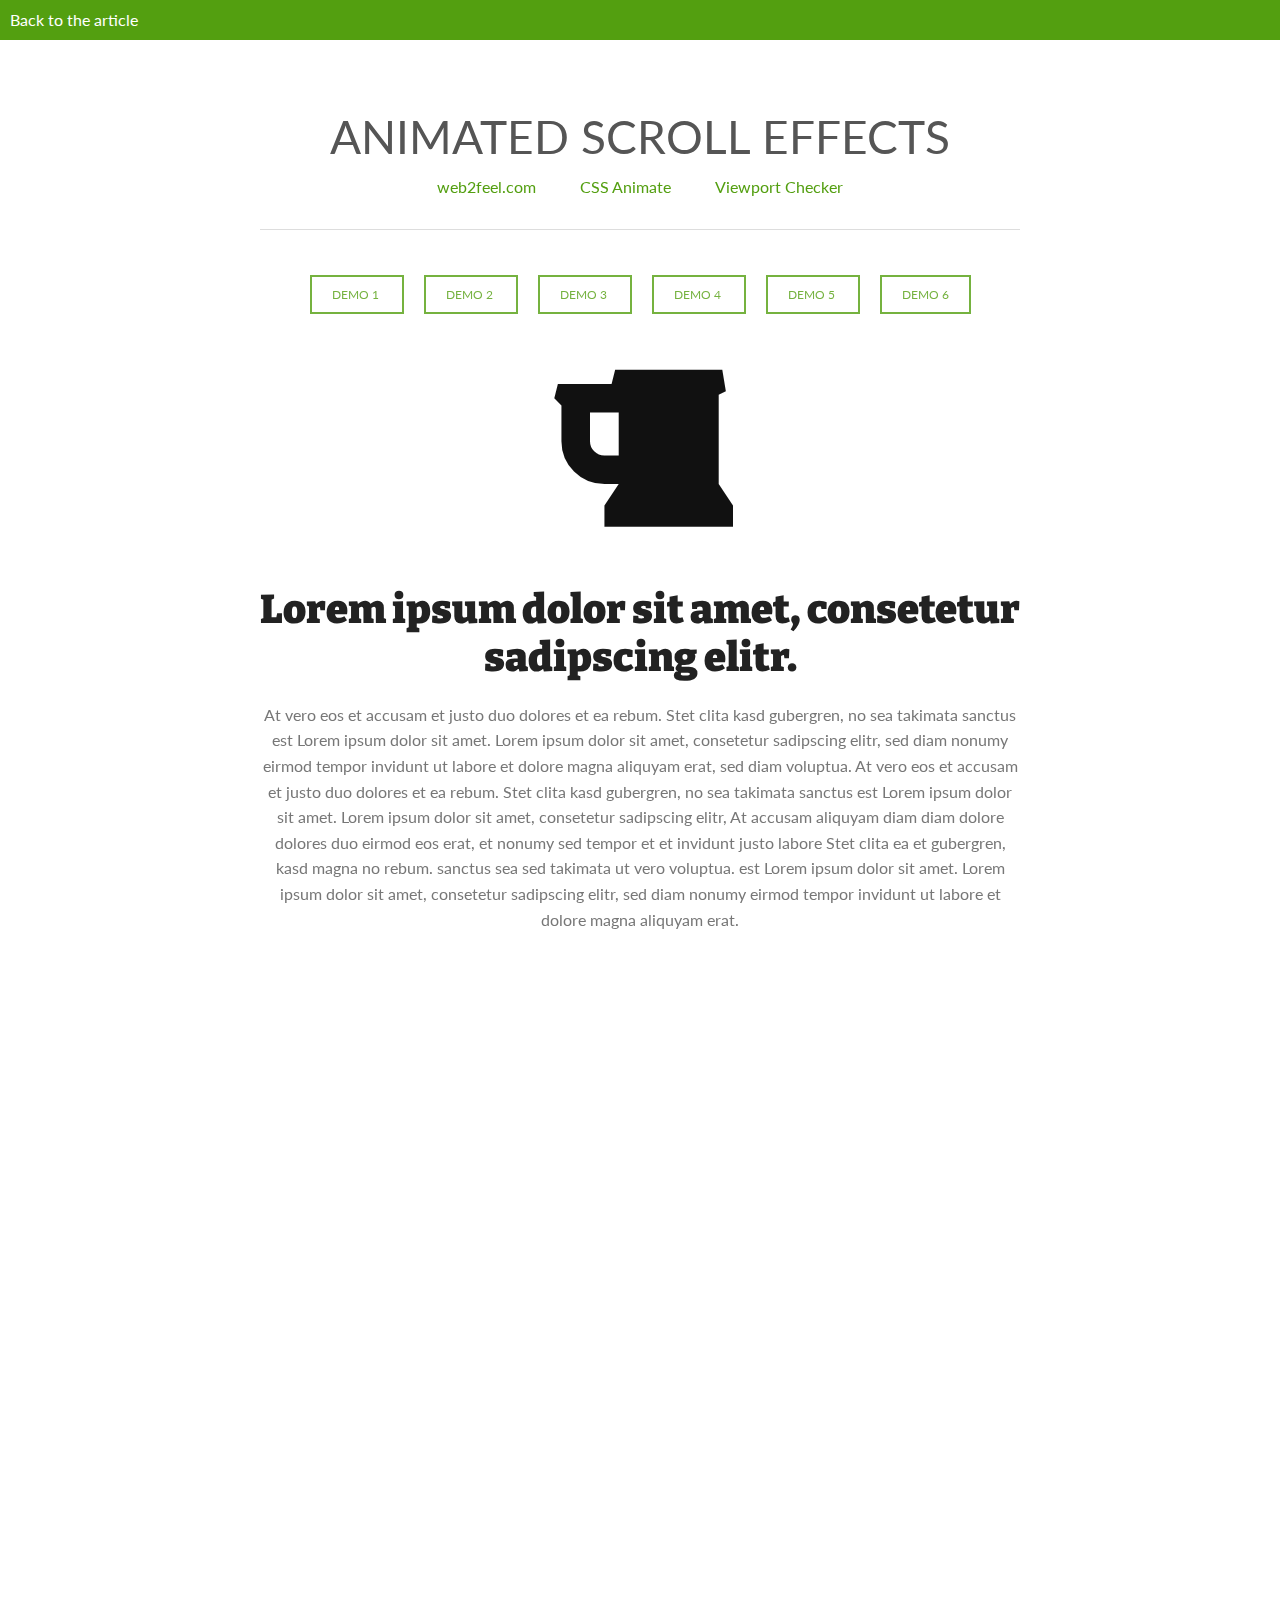
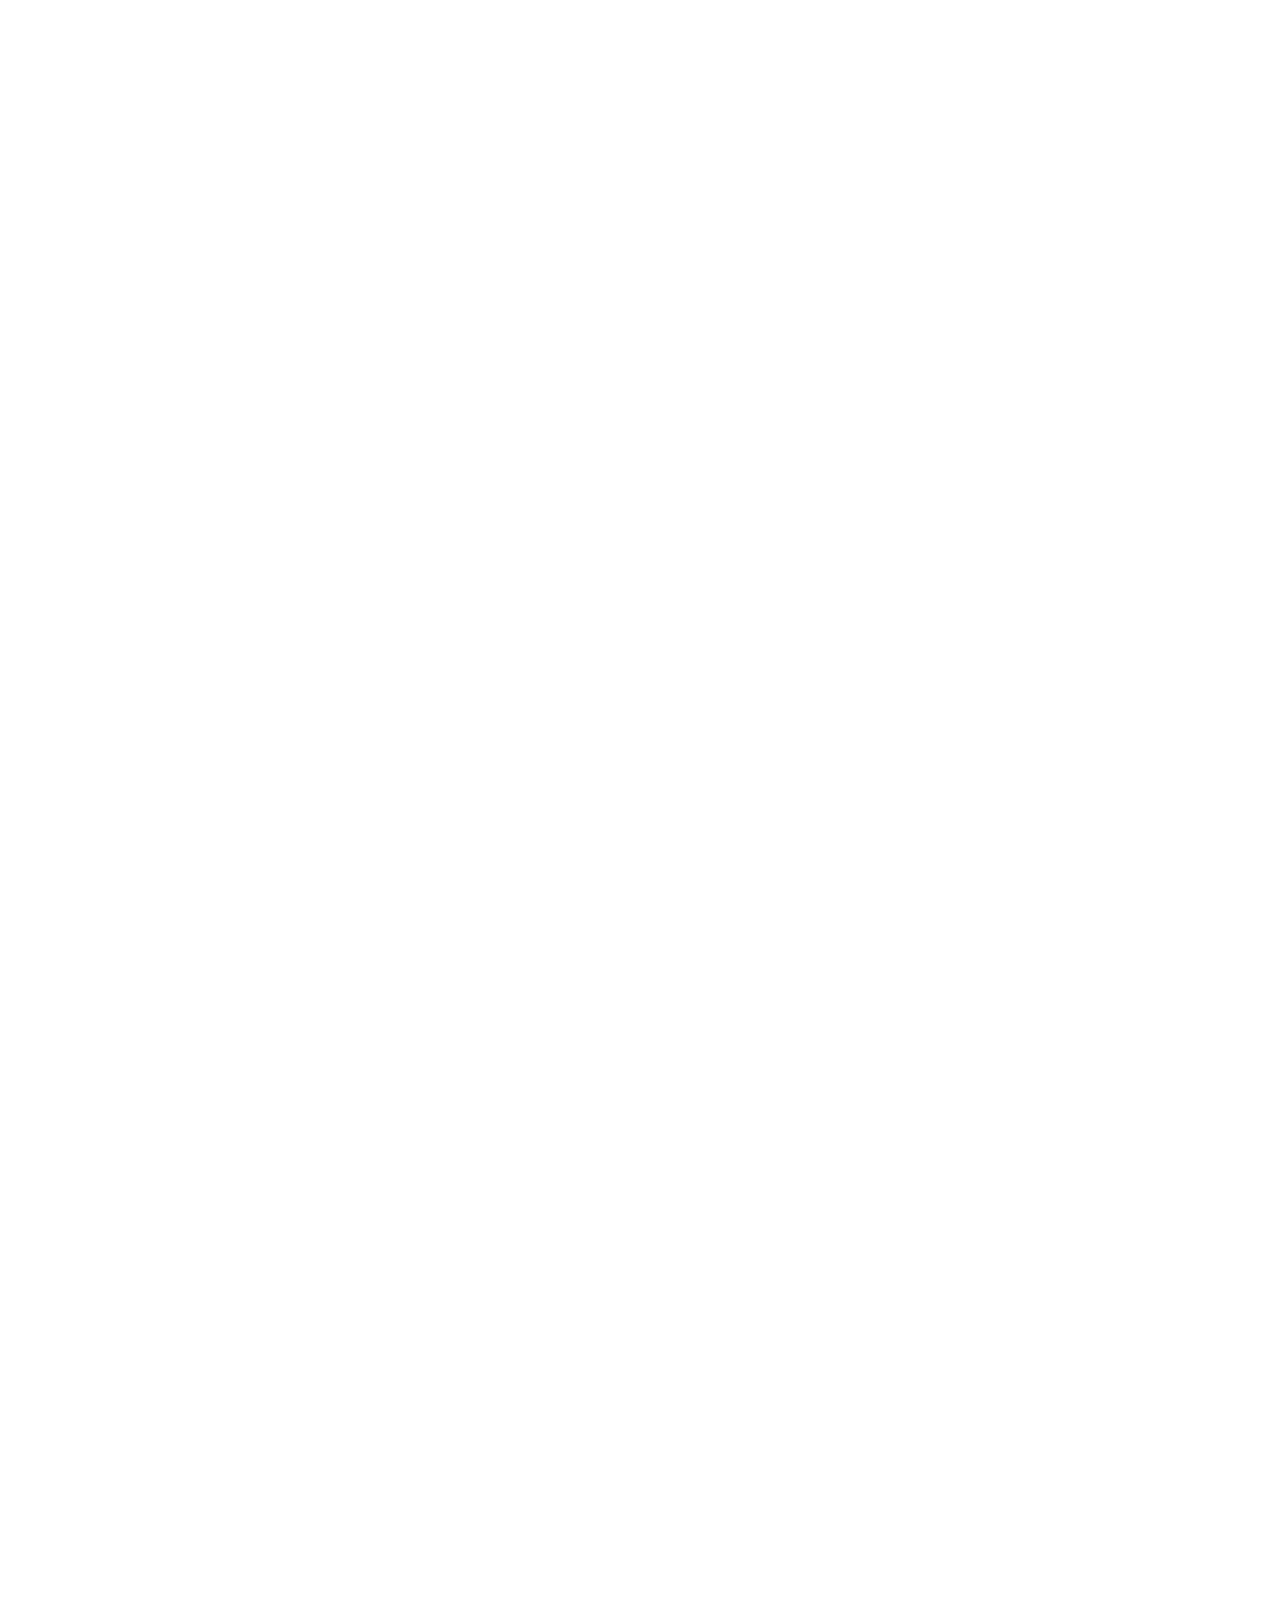
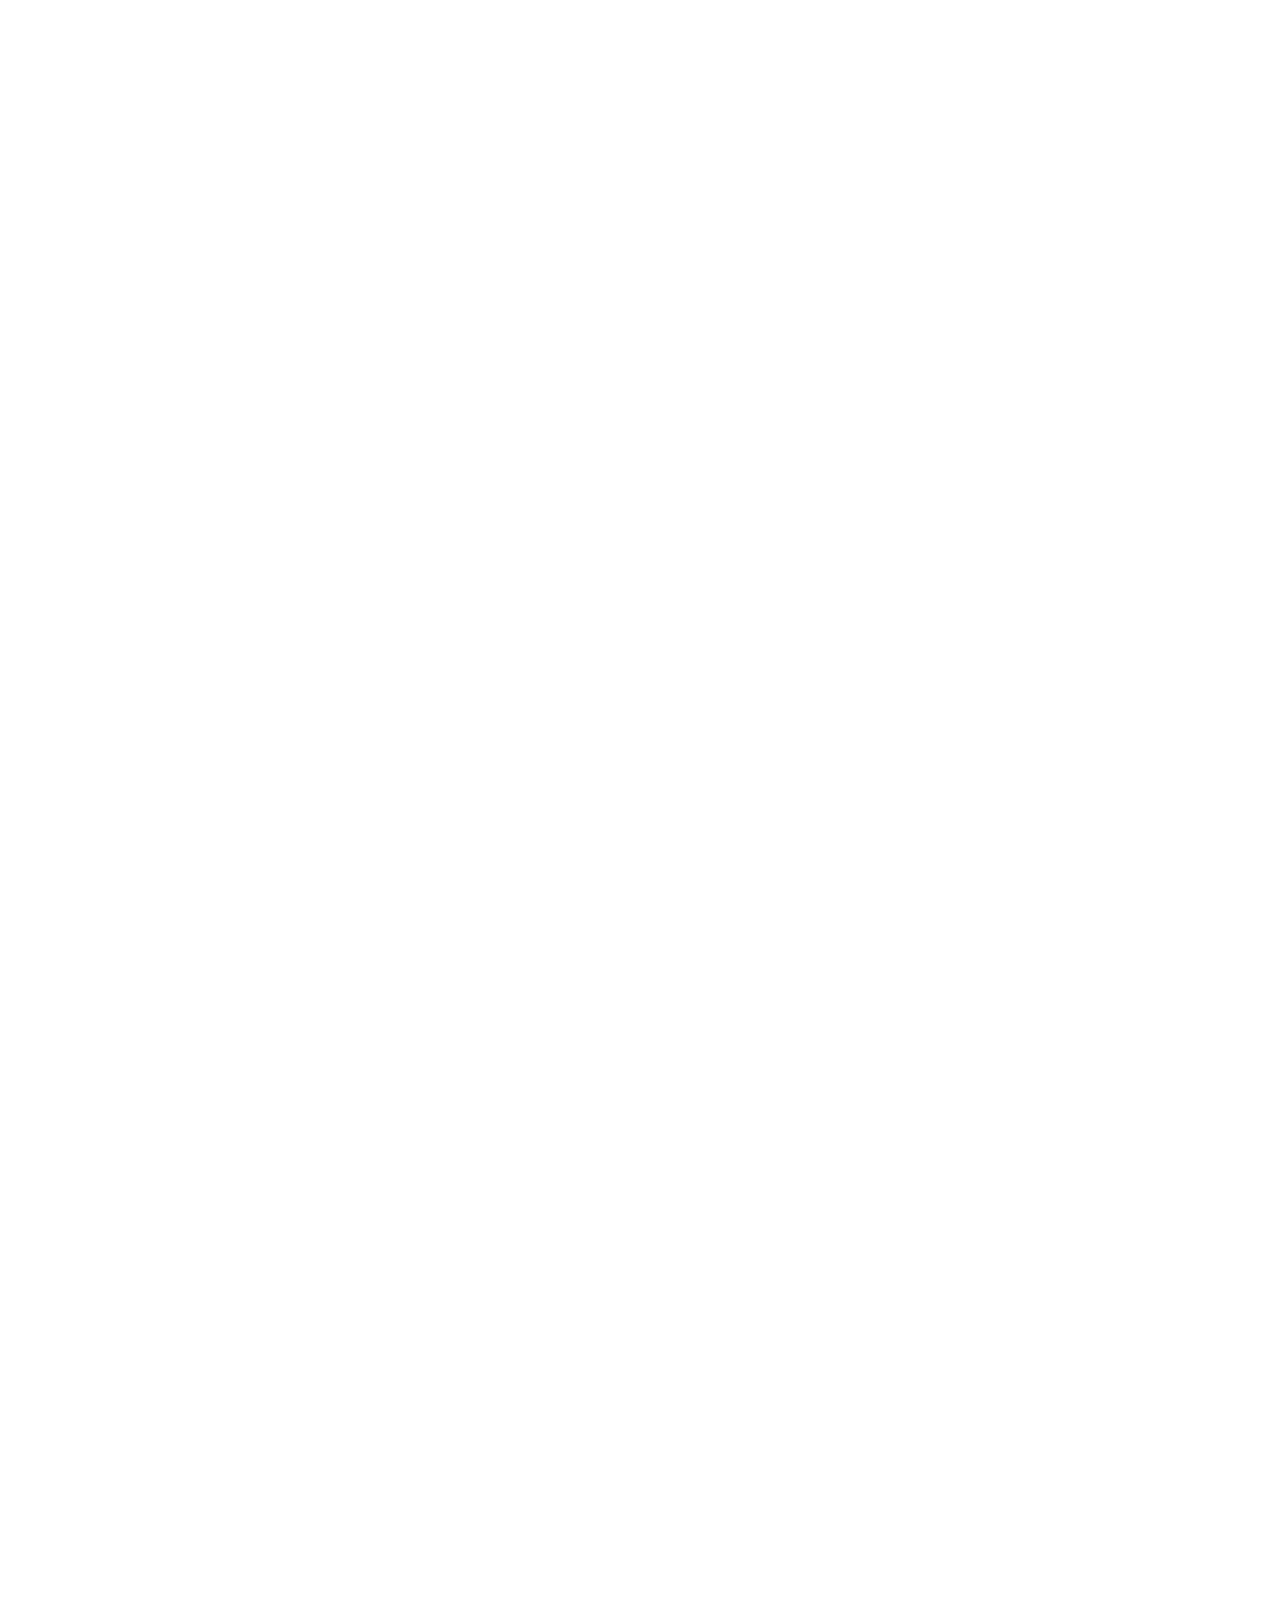
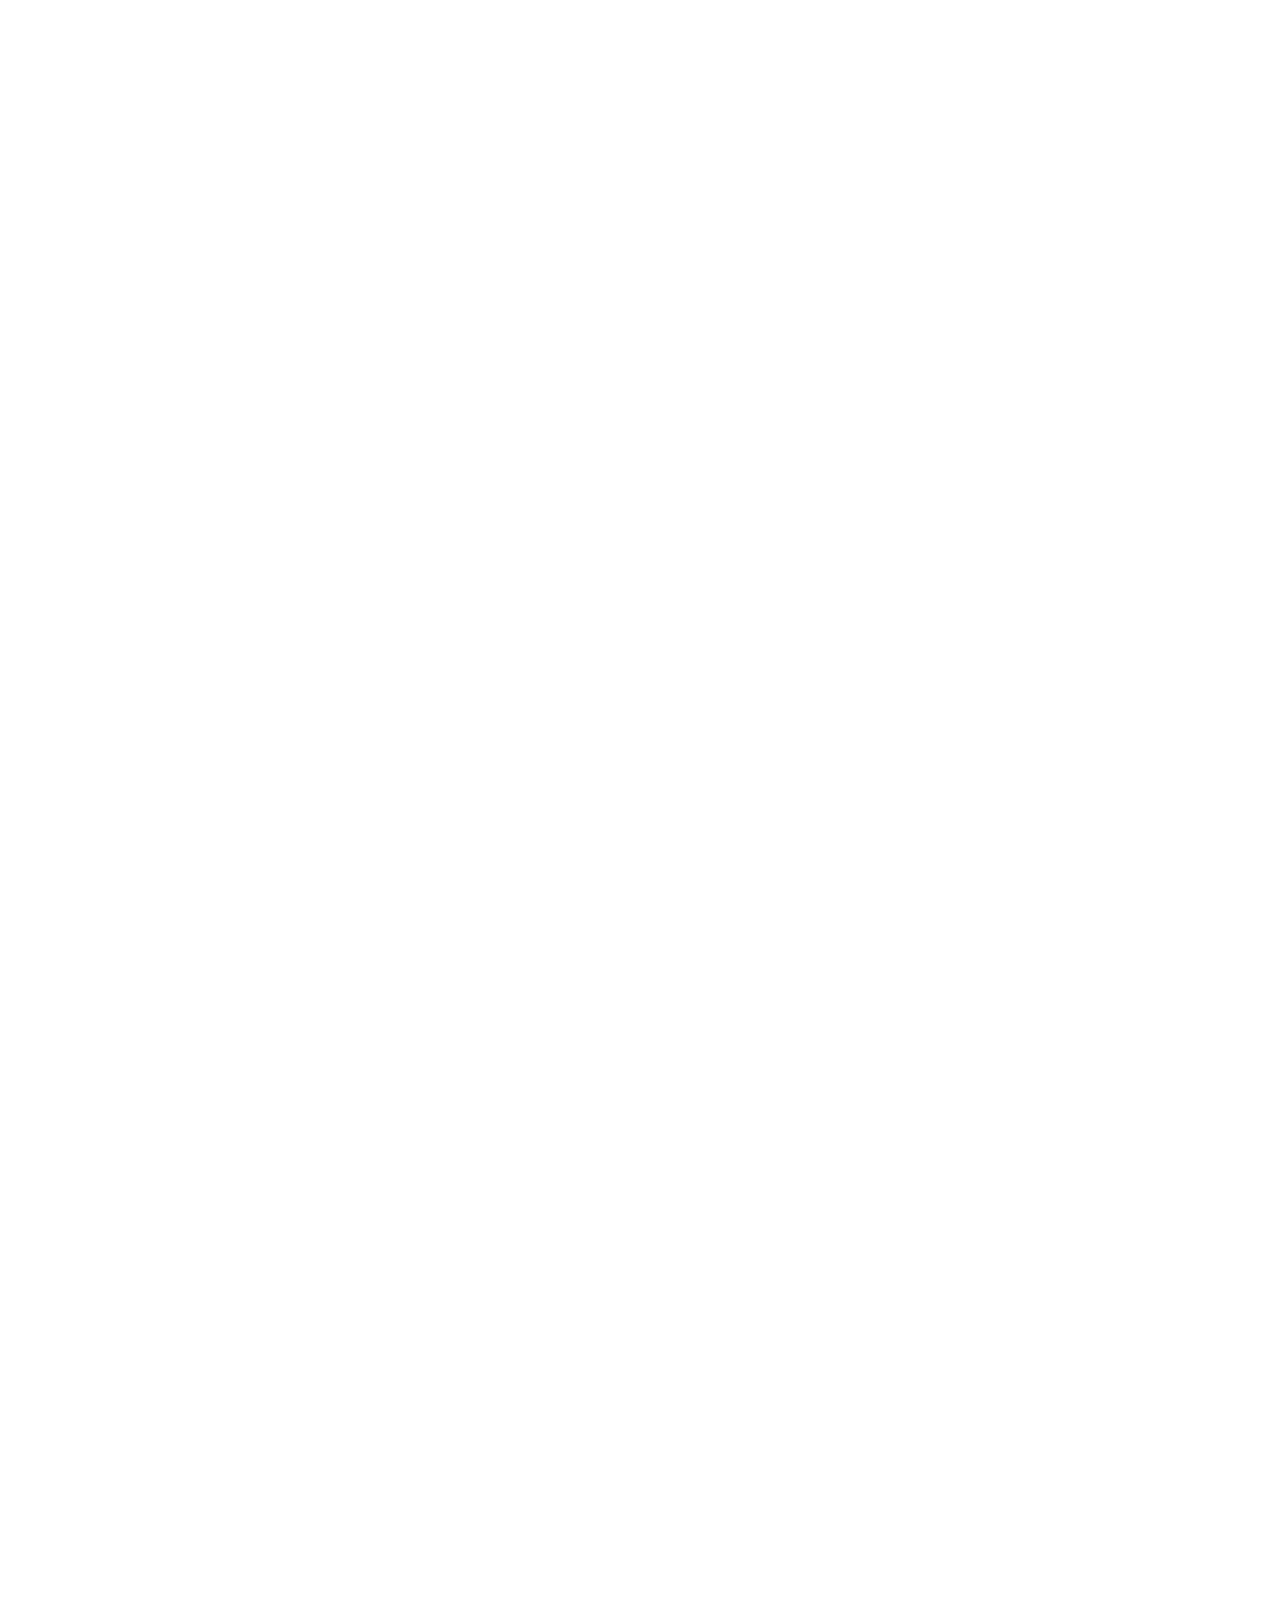
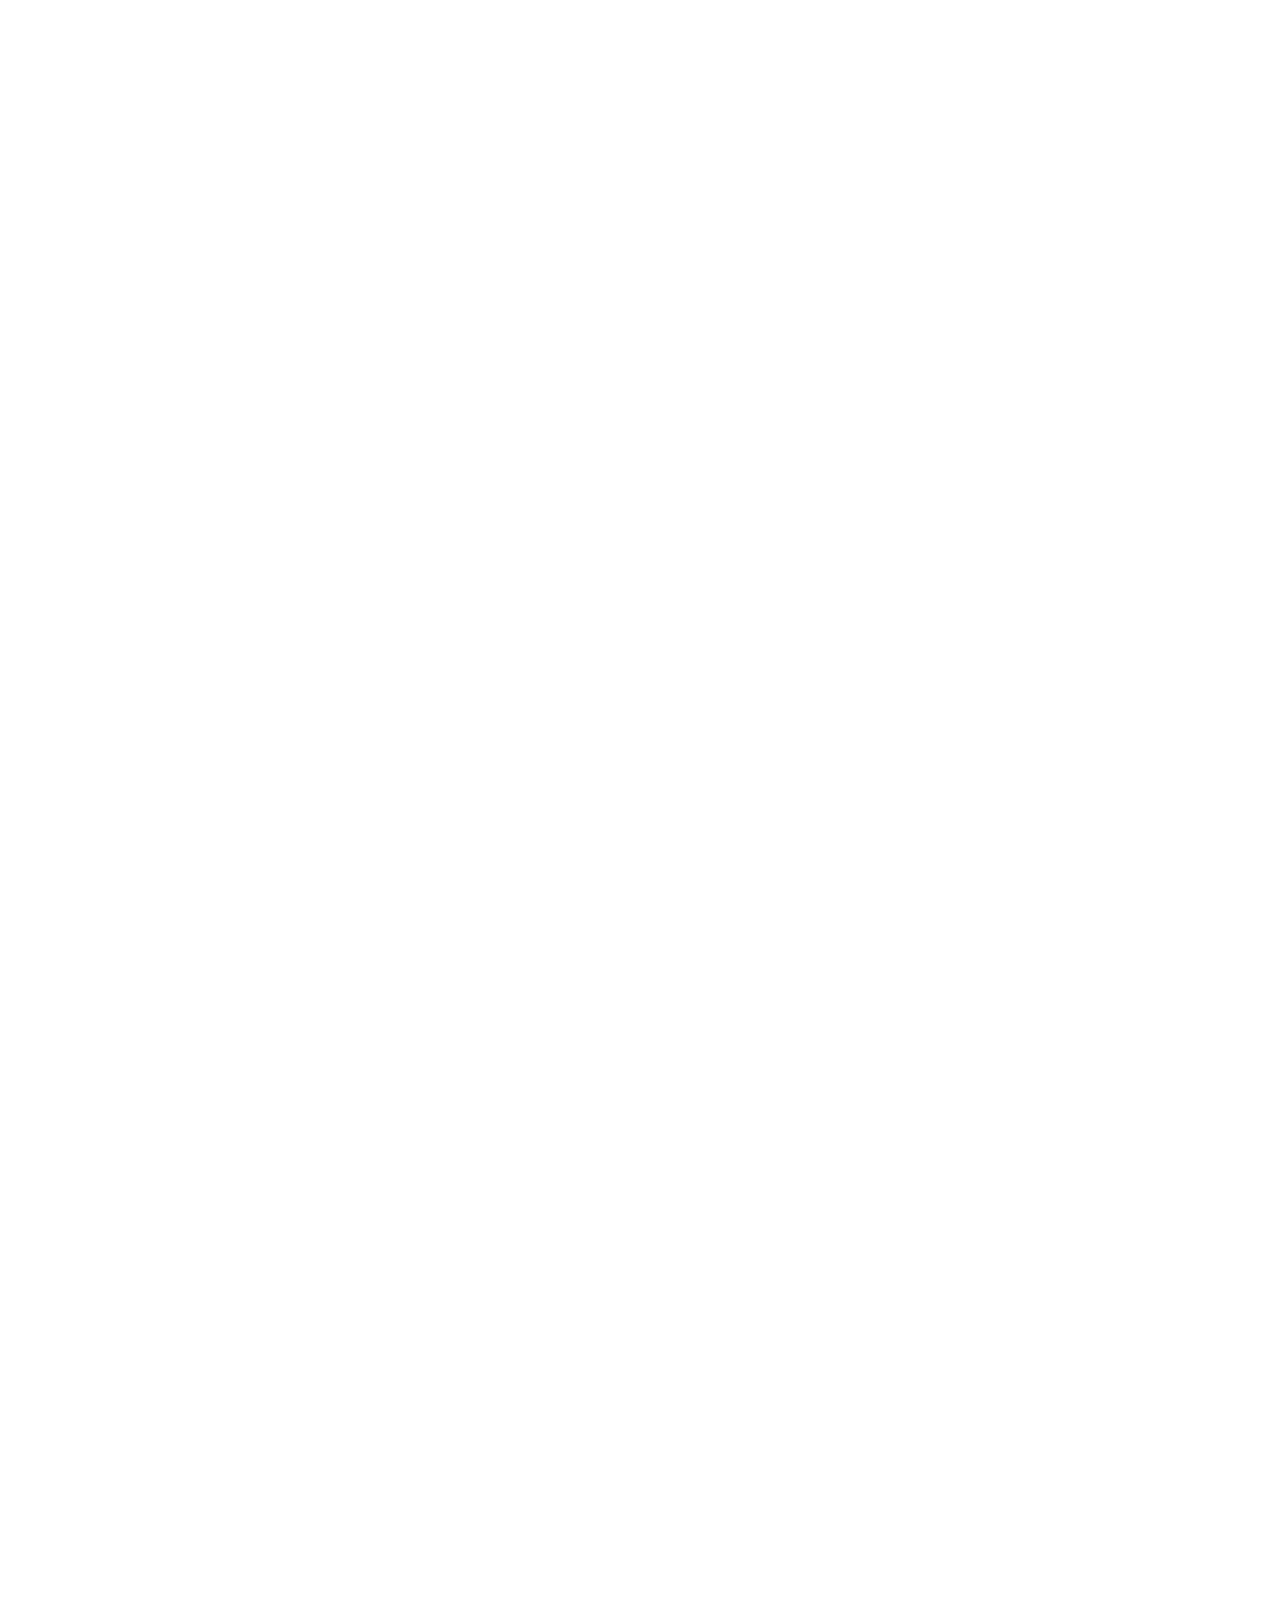
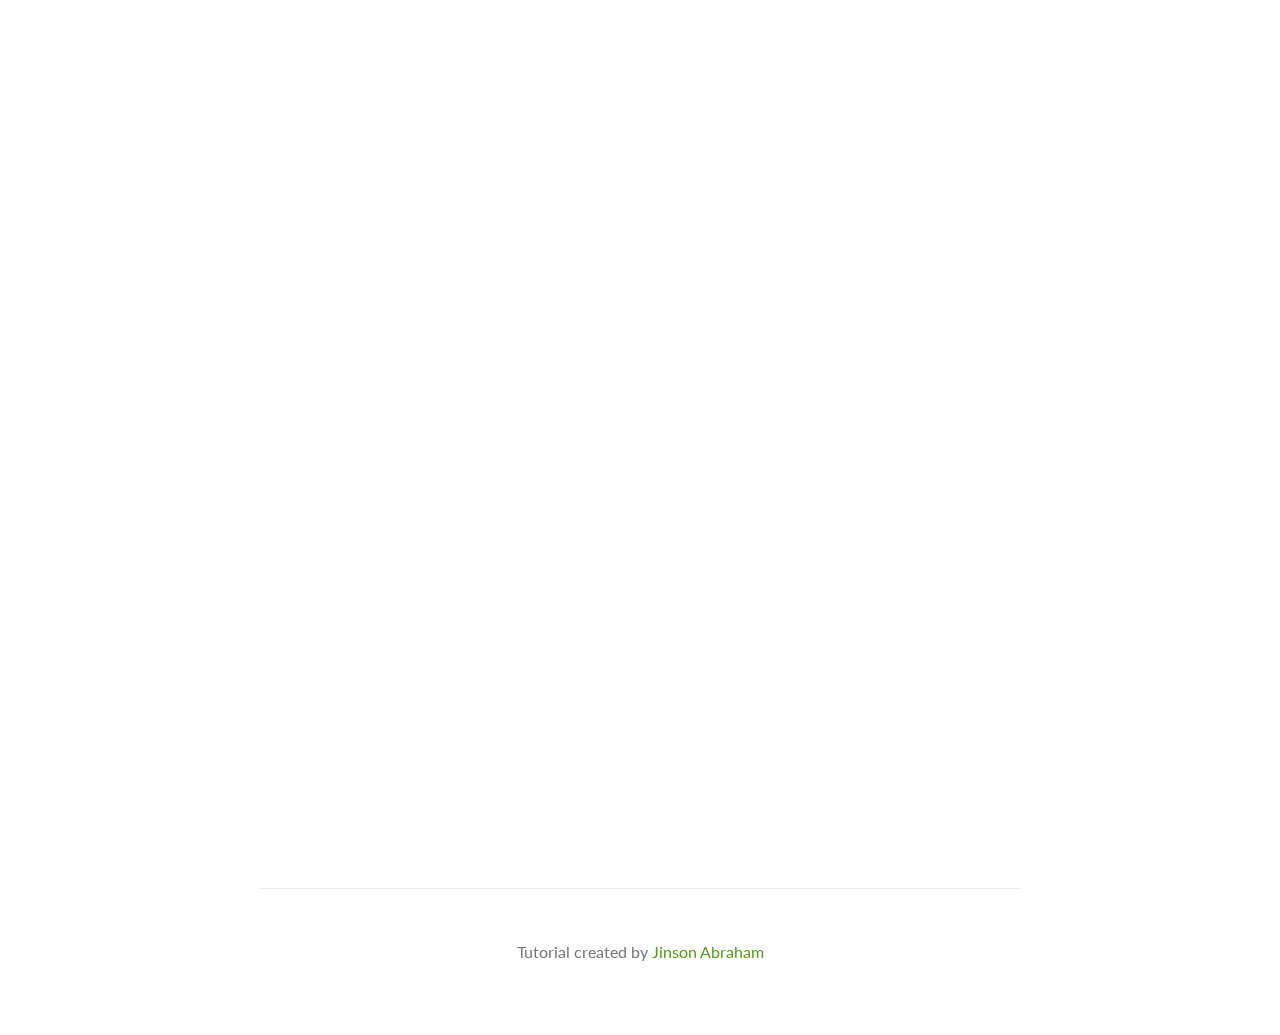
<file: scroll-effects/index3.html>
<!DOCTYPE html>
<html lang="en">
<head>  
<meta charset="utf-8">
<title>Scroll effects with CSS animation</title>
<meta name="description" content="Page scroll animation using CSS animate" />  
<meta name="keywords" content="css animation, loading effect, animate, scroll loading, scroll animation" />
<meta name="author" content="Jinson Abraham" />
<link rel="stylesheet" type="text/css" href="//netdna.bootstrapcdn.com/font-awesome/4.0.3/css/font-awesome.min.css" /> 
<link rel="stylesheet" type="text/css" href="assets/animate.css" />
<link rel="stylesheet" type="text/css" href="assets/demo.css" />

</head>

<body>

<div class="topbar">
	<a href="http://www.web2feel.com/tutorial-for-animated-scroll-loading-effects-with-animate-css-and-jquery">Back to the article</a>
</div>

<div class="container">

	<header class="top">
		
		<h1 class="site-title"><a href="index3.html"> Animated Scroll effects </a></h1>
		<ul>
			<li> <a href="http://www.web2feel.com/">web2feel.com</a> </li>
			<li> <a href="http://daneden.github.io/animate.css/">CSS Animate</a> </li>
			<li> <a href="https://github.com/dirkgroenen/jQuery-viewport-checker">Viewport Checker</a> </li>
		</ul>
	</header>

	<nav class="effects">
		<ul>
			<li> <a href="index.html"> Demo 1 </a> </li>
			<li> <a href="index2.html"> Demo 2 </a> </li>
			<li> <a href="index3.html"> Demo 3 </a> </li>
			<li> <a href="index4.html"> Demo 4 </a> </li>
			<li> <a href="index5.html"> Demo 5 </a> </li>
			<li> <a href="index6.html"> Demo 6 </a> </li>
		</ul>
	</nav>

	<div class="post">
		<span class="icon fa fa-beer"> </span>
		<h2> Lorem ipsum dolor sit amet, consetetur sadipscing elitr. </h2>
		<p>  At vero eos et accusam et justo duo dolores et ea rebum. Stet clita kasd gubergren, no sea takimata sanctus est Lorem ipsum dolor sit amet. Lorem ipsum dolor sit amet, consetetur sadipscing elitr, sed diam nonumy eirmod tempor invidunt ut labore et dolore magna aliquyam erat, sed diam voluptua. At vero eos et accusam et justo duo dolores et ea rebum. Stet clita kasd gubergren, no sea takimata sanctus est Lorem ipsum dolor sit amet. Lorem ipsum dolor sit amet, consetetur sadipscing elitr, At accusam aliquyam diam diam dolore dolores duo eirmod eos erat, et nonumy sed tempor et et invidunt justo labore Stet clita ea et gubergren, kasd magna no rebum. sanctus sea sed takimata ut vero voluptua. est Lorem ipsum dolor sit amet. Lorem ipsum dolor sit amet, consetetur sadipscing elitr, sed diam nonumy eirmod tempor invidunt ut labore et dolore magna aliquyam erat.</p>
	</div>
	
	<div class="post">
		<span class="icon fa fa-anchor"> </span>
		<h2> Lorem ipsum dolor sit amet, consetetur sadipscing elitr</h2>
		<p> At vero eos et accusam et justo duo dolores et ea rebum. Stet clita kasd gubergren, no sea takimata sanctus est Lorem ipsum dolor sit amet. Lorem ipsum dolor sit amet, consetetur sadipscing elitr, sed diam nonumy eirmod tempor invidunt ut labore et dolore magna aliquyam erat, sed diam voluptua. At vero eos et accusam et justo duo dolores et ea rebum. Stet clita kasd gubergren, no sea takimata sanctus est Lorem ipsum dolor sit amet. Lorem ipsum dolor sit amet, consetetur sadipscing elitr, At accusam aliquyam diam diam dolore dolores duo eirmod eos erat, et nonumy sed tempor et et invidunt justo labore Stet clita ea et gubergren, kasd magna no rebum. sanctus sea sed takimata ut vero voluptua. est Lorem ipsum dolor sit amet. Lorem ipsum dolor sit amet, consetetur sadipscing elitr, sed diam nonumy eirmod tempor invidunt ut labore et dolore magna aliquyam erat.</p>
	</div>
	
	<div class="post">
		<span class="icon fa fa-camera-retro"> </span>
		<h2> Lorem ipsum dolor sit amet, consetetur sadipscing elitr</h2>
		<p> At vero eos et accusam et justo duo dolores et ea rebum. Stet clita kasd gubergren, no sea takimata sanctus est Lorem ipsum dolor sit amet. Lorem ipsum dolor sit amet, consetetur sadipscing elitr, sed diam nonumy eirmod tempor invidunt ut labore et dolore magna aliquyam erat, sed diam voluptua. At vero eos et accusam et justo duo dolores et ea rebum. Stet clita kasd gubergren, no sea takimata sanctus est Lorem ipsum dolor sit amet. Lorem ipsum dolor sit amet, consetetur sadipscing elitr, At accusam aliquyam diam diam dolore dolores duo eirmod eos erat, et nonumy sed tempor et et invidunt justo labore Stet clita ea et gubergren, kasd magna no rebum. sanctus sea sed takimata ut vero voluptua. est Lorem ipsum dolor sit amet. Lorem ipsum dolor sit amet, consetetur sadipscing elitr, sed diam nonumy eirmod tempor invidunt ut labore et dolore magna aliquyam erat.</p>
	</div>
	
	<div class="post">
		<span class="icon fa fa-cloud-download"> </span>
		<h2> Lorem ipsum dolor sit amet, consetetur sadipscing elitr</h2>
		<p> At vero eos et accusam et justo duo dolores et ea rebum. Stet clita kasd gubergren, no sea takimata sanctus est Lorem ipsum dolor sit amet. Lorem ipsum dolor sit amet, consetetur sadipscing elitr, sed diam nonumy eirmod tempor invidunt ut labore et dolore magna aliquyam erat, sed diam voluptua. At vero eos et accusam et justo duo dolores et ea rebum. Stet clita kasd gubergren, no sea takimata sanctus est Lorem ipsum dolor sit amet. Lorem ipsum dolor sit amet, consetetur sadipscing elitr, At accusam aliquyam diam diam dolore dolores duo eirmod eos erat, et nonumy sed tempor et et invidunt justo labore Stet clita ea et gubergren, kasd magna no rebum. sanctus sea sed takimata ut vero voluptua. est Lorem ipsum dolor sit amet. Lorem ipsum dolor sit amet, consetetur sadipscing elitr, sed diam nonumy eirmod tempor invidunt ut labore et dolore magna aliquyam erat.</p>
	</div>
	
	<div class="post">
		<span class="icon fa fa-leaf"> </span>
		<h2> Lorem ipsum dolor sit amet, consetetur sadipscing elitr</h2>
		<p> At vero eos et accusam et justo duo dolores et ea rebum. Stet clita kasd gubergren, no sea takimata sanctus est Lorem ipsum dolor sit amet. Lorem ipsum dolor sit amet, consetetur sadipscing elitr, sed diam nonumy eirmod tempor invidunt ut labore et dolore magna aliquyam erat, sed diam voluptua. At vero eos et accusam et justo duo dolores et ea rebum. Stet clita kasd gubergren, no sea takimata sanctus est Lorem ipsum dolor sit amet. Lorem ipsum dolor sit amet, consetetur sadipscing elitr, At accusam aliquyam diam diam dolore dolores duo eirmod eos erat, et nonumy sed tempor et et invidunt justo labore Stet clita ea et gubergren, kasd magna no rebum. sanctus sea sed takimata ut vero voluptua. est Lorem ipsum dolor sit amet. Lorem ipsum dolor sit amet, consetetur sadipscing elitr, sed diam nonumy eirmod tempor invidunt ut labore et dolore magna aliquyam erat.</p>
	</div>
	
	<div class="post">
		<span class="icon fa fa-flask"> </span>
		<h2> Lorem ipsum dolor sit amet, consetetur sadipscing elitr</h2>
		<p> At vero eos et accusam et justo duo dolores et ea rebum. Stet clita kasd gubergren, no sea takimata sanctus est Lorem ipsum dolor sit amet. Lorem ipsum dolor sit amet, consetetur sadipscing elitr, sed diam nonumy eirmod tempor invidunt ut labore et dolore magna aliquyam erat, sed diam voluptua. At vero eos et accusam et justo duo dolores et ea rebum. Stet clita kasd gubergren, no sea takimata sanctus est Lorem ipsum dolor sit amet. Lorem ipsum dolor sit amet, consetetur sadipscing elitr, At accusam aliquyam diam diam dolore dolores duo eirmod eos erat, et nonumy sed tempor et et invidunt justo labore Stet clita ea et gubergren, kasd magna no rebum. sanctus sea sed takimata ut vero voluptua. est Lorem ipsum dolor sit amet. Lorem ipsum dolor sit amet, consetetur sadipscing elitr, sed diam nonumy eirmod tempor invidunt ut labore et dolore magna aliquyam erat.</p>
	</div>
	
	<div class="post">
	<span class="icon fa fa-rocket"> </span>
		<h2> Lorem ipsum dolor sit amet, consetetur sadipscing elitr</h2>
		<p> At vero eos et accusam et justo duo dolores et ea rebum. Stet clita kasd gubergren, no sea takimata sanctus est Lorem ipsum dolor sit amet. Lorem ipsum dolor sit amet, consetetur sadipscing elitr, sed diam nonumy eirmod tempor invidunt ut labore et dolore magna aliquyam erat, sed diam voluptua. At vero eos et accusam et justo duo dolores et ea rebum. Stet clita kasd gubergren, no sea takimata sanctus est Lorem ipsum dolor sit amet. Lorem ipsum dolor sit amet, consetetur sadipscing elitr, At accusam aliquyam diam diam dolore dolores duo eirmod eos erat, et nonumy sed tempor et et invidunt justo labore Stet clita ea et gubergren, kasd magna no rebum. sanctus sea sed takimata ut vero voluptua. est Lorem ipsum dolor sit amet. Lorem ipsum dolor sit amet, consetetur sadipscing elitr, sed diam nonumy eirmod tempor invidunt ut labore et dolore magna aliquyam erat.</p>
	</div>	
			
	<div class="post">
	<span class="icon fa fa-shield"> </span>
		<h2> Lorem ipsum dolor sit amet, consetetur sadipscing elitr</h2>
		<p> At vero eos et accusam et justo duo dolores et ea rebum. Stet clita kasd gubergren, no sea takimata sanctus est Lorem ipsum dolor sit amet. Lorem ipsum dolor sit amet, consetetur sadipscing elitr, sed diam nonumy eirmod tempor invidunt ut labore et dolore magna aliquyam erat, sed diam voluptua. At vero eos et accusam et justo duo dolores et ea rebum. Stet clita kasd gubergren, no sea takimata sanctus est Lorem ipsum dolor sit amet. Lorem ipsum dolor sit amet, consetetur sadipscing elitr, At accusam aliquyam diam diam dolore dolores duo eirmod eos erat, et nonumy sed tempor et et invidunt justo labore Stet clita ea et gubergren, kasd magna no rebum. sanctus sea sed takimata ut vero voluptua. est Lorem ipsum dolor sit amet. Lorem ipsum dolor sit amet, consetetur sadipscing elitr, sed diam nonumy eirmod tempor invidunt ut labore et dolore magna aliquyam erat.</p>
	</div>
	
	<div class="post">
		<span class="icon fa fa-coffee"> </span>
		<h2> Lorem ipsum dolor sit amet, consetetur sadipscing elitr</h2>
		<p> At vero eos et accusam et justo duo dolores et ea rebum. Stet clita kasd gubergren, no sea takimata sanctus est Lorem ipsum dolor sit amet. Lorem ipsum dolor sit amet, consetetur sadipscing elitr, sed diam nonumy eirmod tempor invidunt ut labore et dolore magna aliquyam erat, sed diam voluptua. At vero eos et accusam et justo duo dolores et ea rebum. Stet clita kasd gubergren, no sea takimata sanctus est Lorem ipsum dolor sit amet. Lorem ipsum dolor sit amet, consetetur sadipscing elitr, At accusam aliquyam diam diam dolore dolores duo eirmod eos erat, et nonumy sed tempor et et invidunt justo labore Stet clita ea et gubergren, kasd magna no rebum. sanctus sea sed takimata ut vero voluptua. est Lorem ipsum dolor sit amet. Lorem ipsum dolor sit amet, consetetur sadipscing elitr, sed diam nonumy eirmod tempor invidunt ut labore et dolore magna aliquyam erat.</p>
	</div>
	
	<div class="post">
		<span class="icon fa fa-cog"> </span>
		<h2> Lorem ipsum dolor sit amet, consetetur sadipscing elitr</h2>
		<p> At vero eos et accusam et justo duo dolores et ea rebum. Stet clita kasd gubergren, no sea takimata sanctus est Lorem ipsum dolor sit amet. Lorem ipsum dolor sit amet, consetetur sadipscing elitr, sed diam nonumy eirmod tempor invidunt ut labore et dolore magna aliquyam erat, sed diam voluptua. At vero eos et accusam et justo duo dolores et ea rebum. Stet clita kasd gubergren, no sea takimata sanctus est Lorem ipsum dolor sit amet. Lorem ipsum dolor sit amet, consetetur sadipscing elitr, At accusam aliquyam diam diam dolore dolores duo eirmod eos erat, et nonumy sed tempor et et invidunt justo labore Stet clita ea et gubergren, kasd magna no rebum. sanctus sea sed takimata ut vero voluptua. est Lorem ipsum dolor sit amet. Lorem ipsum dolor sit amet, consetetur sadipscing elitr, sed diam nonumy eirmod tempor invidunt ut labore et dolore magna aliquyam erat.</p>
	</div>	
		
	<div class="post">
		<span class="icon fa fa-globe"> </span>
		<h2> Lorem ipsum dolor sit amet, consetetur sadipscing elitr</h2>
		<p> At vero eos et accusam et justo duo dolores et ea rebum. Stet clita kasd gubergren, no sea takimata sanctus est Lorem ipsum dolor sit amet. Lorem ipsum dolor sit amet, consetetur sadipscing elitr, sed diam nonumy eirmod tempor invidunt ut labore et dolore magna aliquyam erat, sed diam voluptua. At vero eos et accusam et justo duo dolores et ea rebum. Stet clita kasd gubergren, no sea takimata sanctus est Lorem ipsum dolor sit amet. Lorem ipsum dolor sit amet, consetetur sadipscing elitr, At accusam aliquyam diam diam dolore dolores duo eirmod eos erat, et nonumy sed tempor et et invidunt justo labore Stet clita ea et gubergren, kasd magna no rebum. sanctus sea sed takimata ut vero voluptua. est Lorem ipsum dolor sit amet. Lorem ipsum dolor sit amet, consetetur sadipscing elitr, sed diam nonumy eirmod tempor invidunt ut labore et dolore magna aliquyam erat.</p>
	</div>
	
	<div class="post">
		<span class="icon fa fa-glass"> </span>
		<h2> Lorem ipsum dolor sit amet, consetetur sadipscing elitr</h2>
		<p> At vero eos et accusam et justo duo dolores et ea rebum. Stet clita kasd gubergren, no sea takimata sanctus est Lorem ipsum dolor sit amet. Lorem ipsum dolor sit amet, consetetur sadipscing elitr, sed diam nonumy eirmod tempor invidunt ut labore et dolore magna aliquyam erat, sed diam voluptua. At vero eos et accusam et justo duo dolores et ea rebum. Stet clita kasd gubergren, no sea takimata sanctus est Lorem ipsum dolor sit amet. Lorem ipsum dolor sit amet, consetetur sadipscing elitr, At accusam aliquyam diam diam dolore dolores duo eirmod eos erat, et nonumy sed tempor et et invidunt justo labore Stet clita ea et gubergren, kasd magna no rebum. sanctus sea sed takimata ut vero voluptua. est Lorem ipsum dolor sit amet. Lorem ipsum dolor sit amet, consetetur sadipscing elitr, sed diam nonumy eirmod tempor invidunt ut labore et dolore magna aliquyam erat.</p>
	</div>
	
	<div class="post">
		<span class="icon fa fa-trophy"> </span>
		<h2> Lorem ipsum dolor sit amet, consetetur sadipscing elitr</h2>
		<p> At vero eos et accusam et justo duo dolores et ea rebum. Stet clita kasd gubergren, no sea takimata sanctus est Lorem ipsum dolor sit amet. Lorem ipsum dolor sit amet, consetetur sadipscing elitr, sed diam nonumy eirmod tempor invidunt ut labore et dolore magna aliquyam erat, sed diam voluptua. At vero eos et accusam et justo duo dolores et ea rebum. Stet clita kasd gubergren, no sea takimata sanctus est Lorem ipsum dolor sit amet. Lorem ipsum dolor sit amet, consetetur sadipscing elitr, At accusam aliquyam diam diam dolore dolores duo eirmod eos erat, et nonumy sed tempor et et invidunt justo labore Stet clita ea et gubergren, kasd magna no rebum. sanctus sea sed takimata ut vero voluptua. est Lorem ipsum dolor sit amet. Lorem ipsum dolor sit amet, consetetur sadipscing elitr, sed diam nonumy eirmod tempor invidunt ut labore et dolore magna aliquyam erat.</p>
	</div>	
		
<footer class="footer">
	Tutorial created by <a href="http://www.web2feel.com/">Jinson Abraham</a>
 
</footer>
	
</div>


<script src="//ajax.googleapis.com/ajax/libs/jquery/1.11.0/jquery.min.js"></script> 
<script src="assets/viewportchecker.js"></script>
<script type="text/javascript">
jQuery(document).ready(function() {
	jQuery('.post').addClass("hidden").viewportChecker({
	    classToAdd: 'visible animated bounceInUp', // Class to add to the elements when they are visible
	    offset: 100    
	   });   
});            
</script>

</body>
</html>
</file>
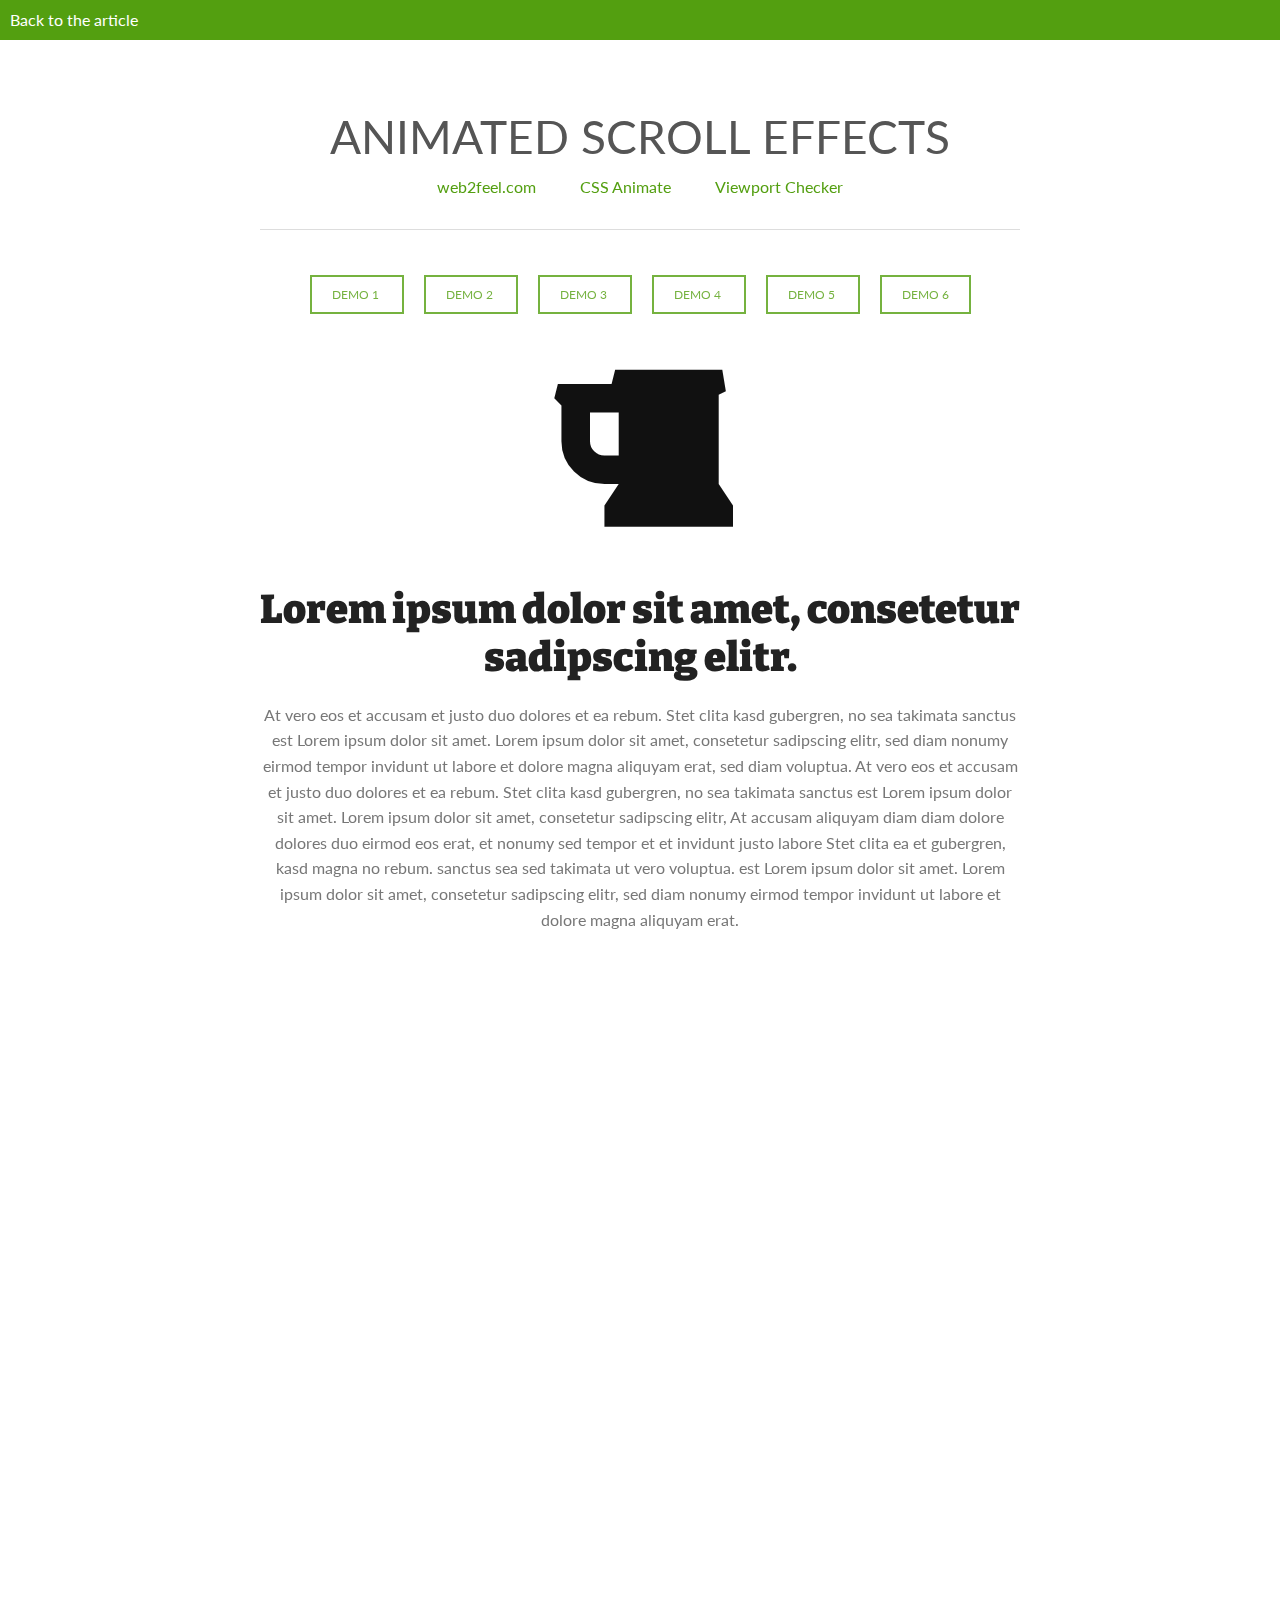
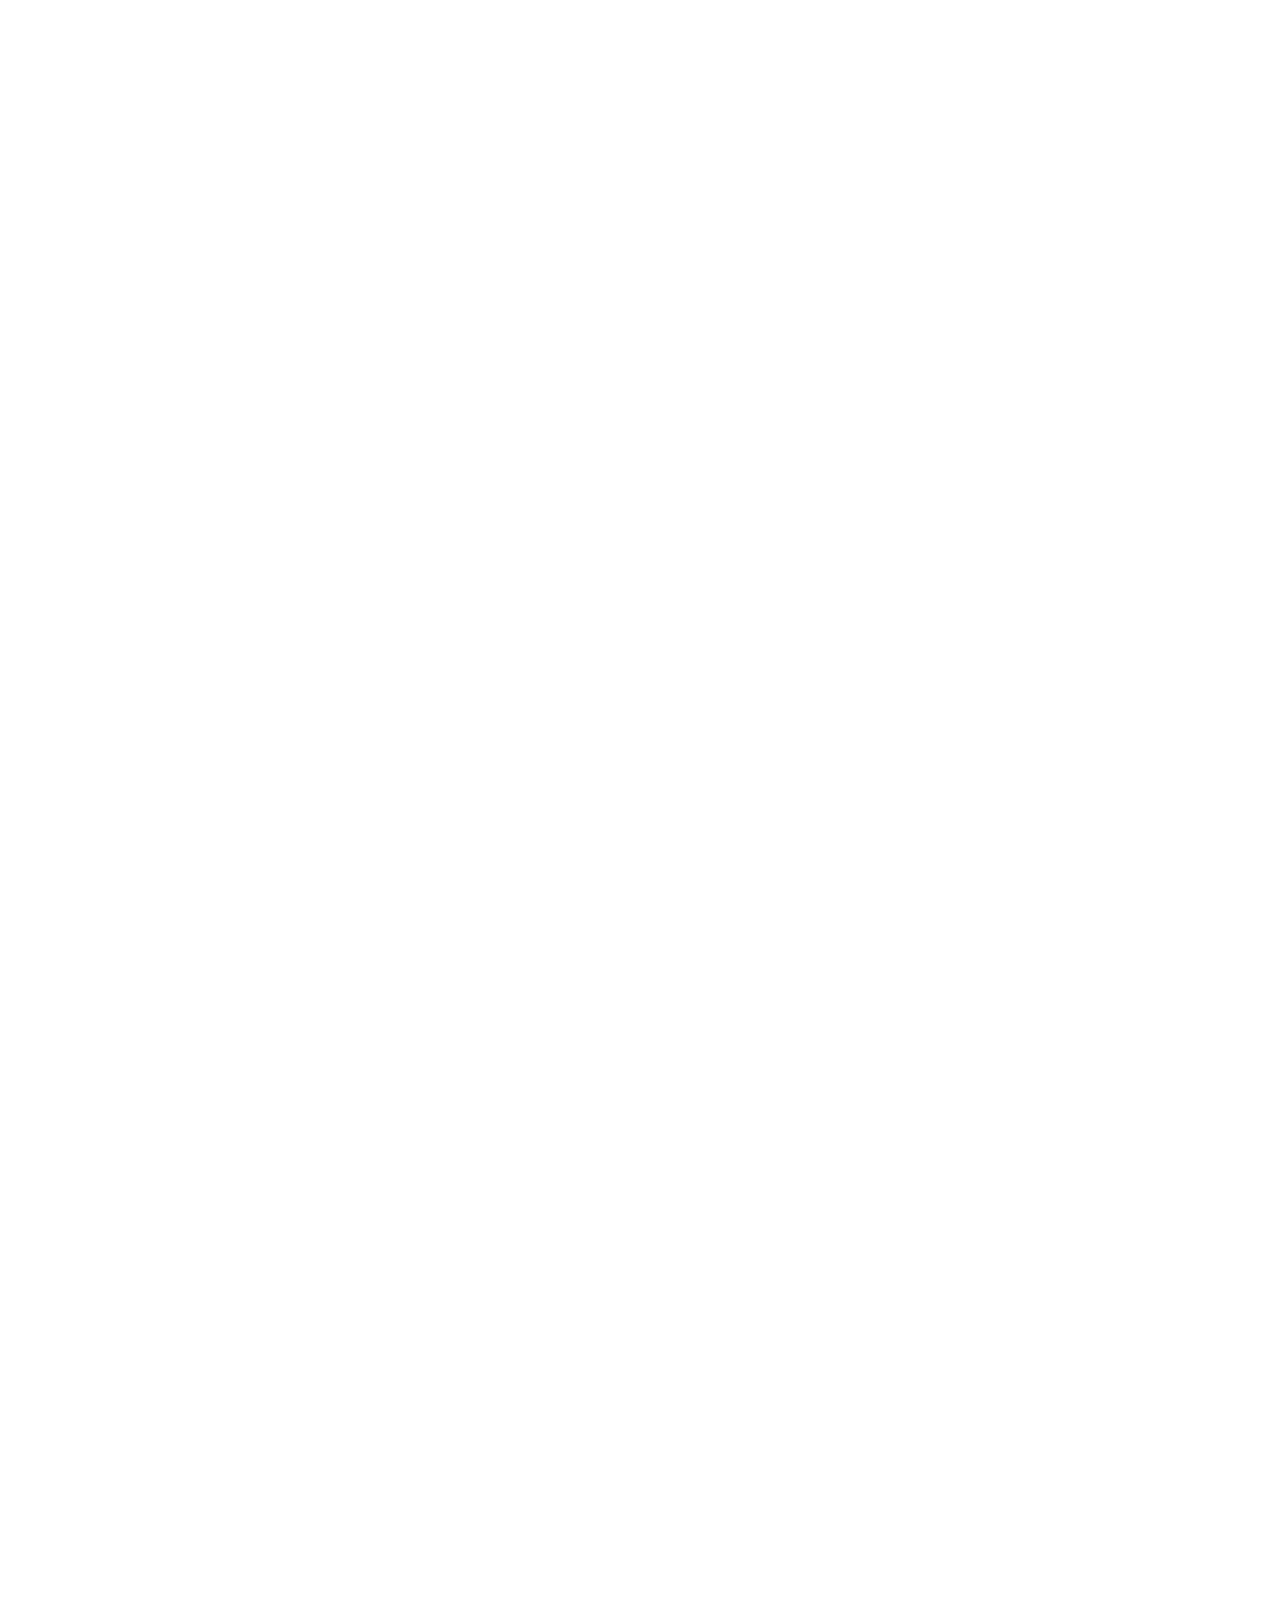
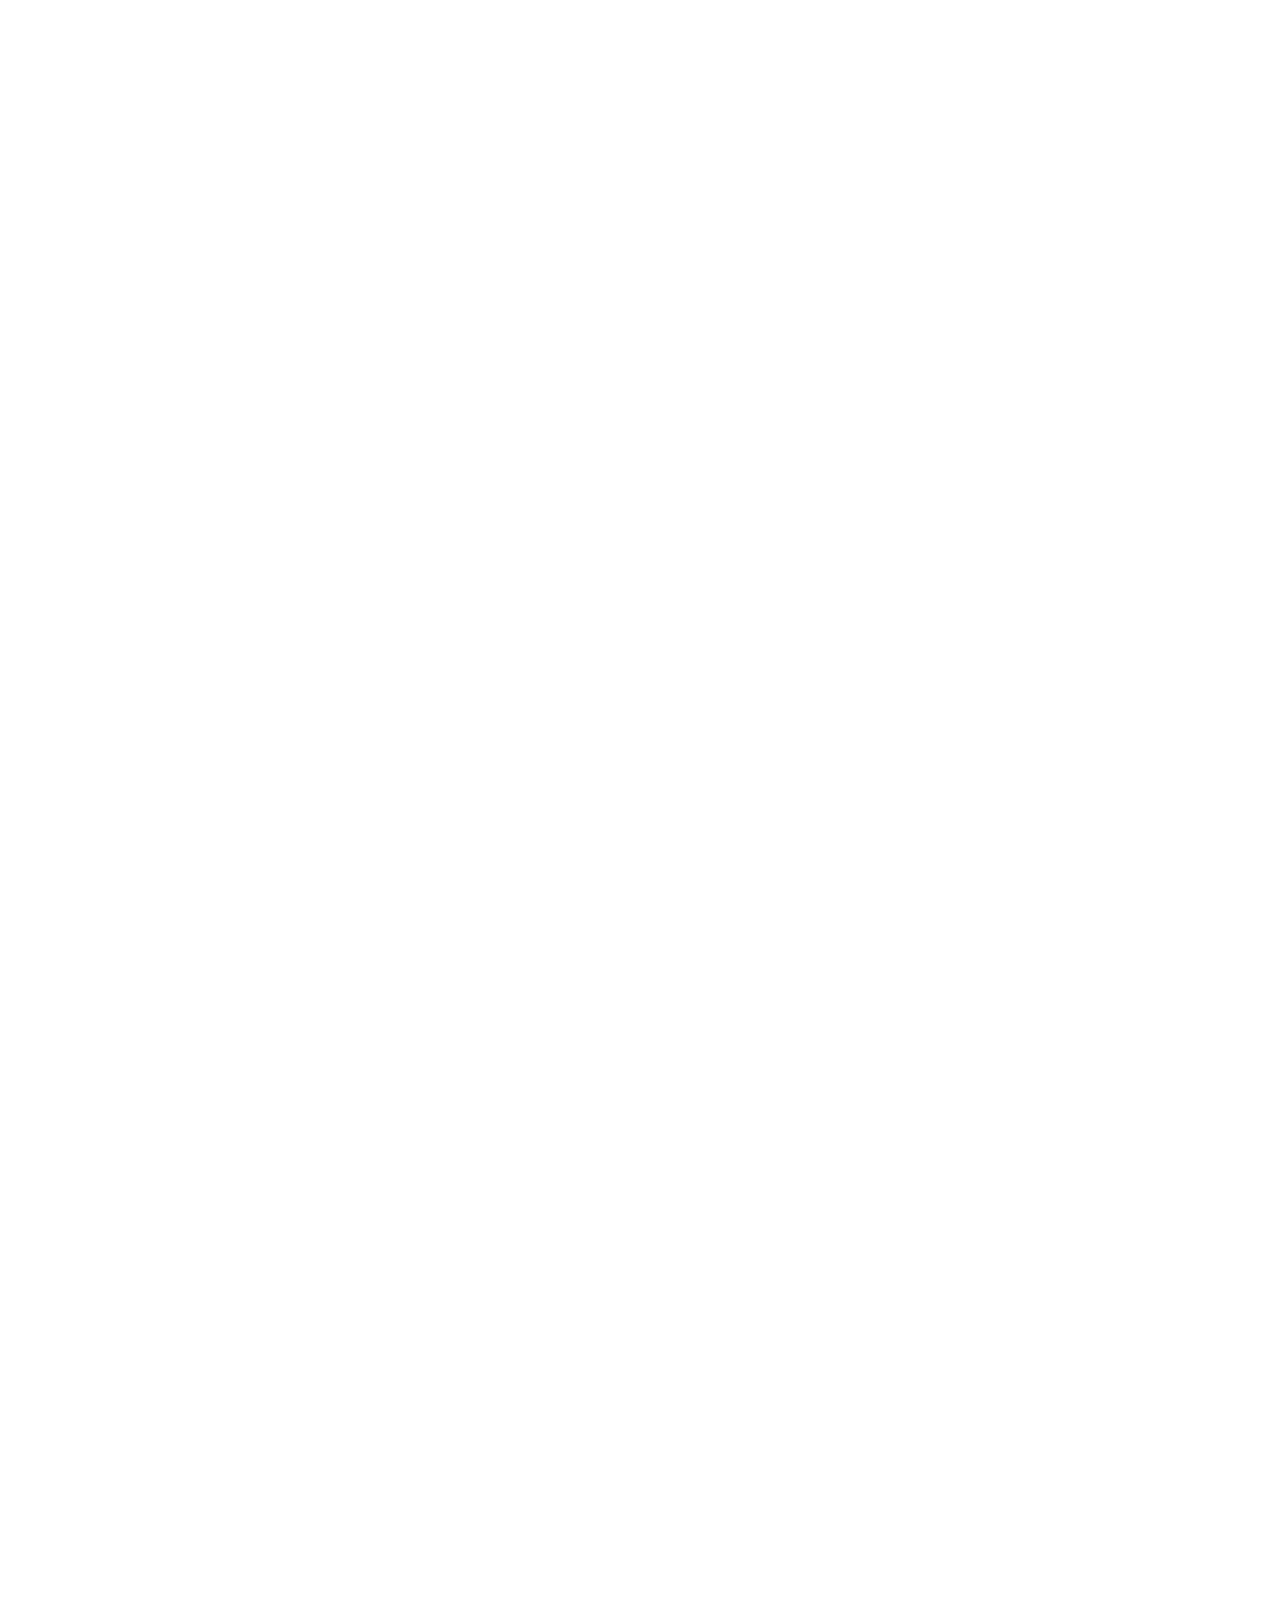
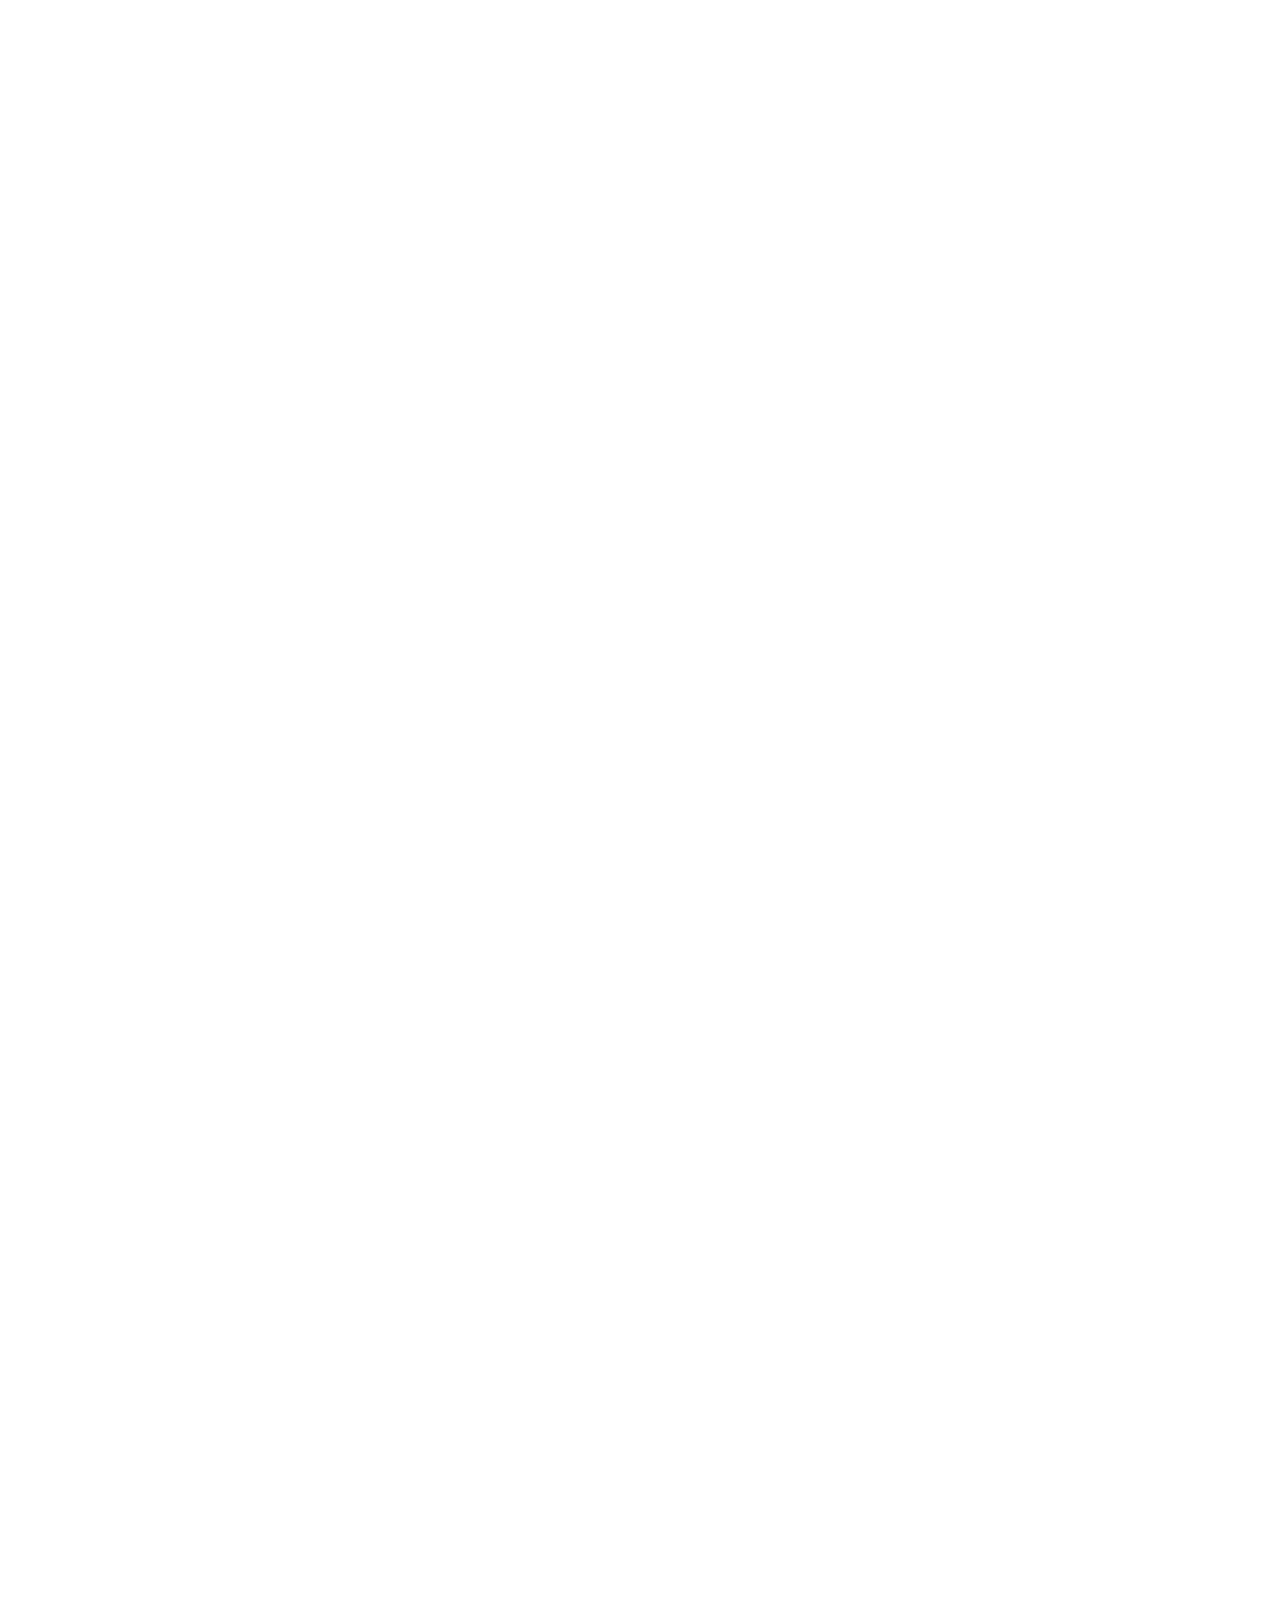
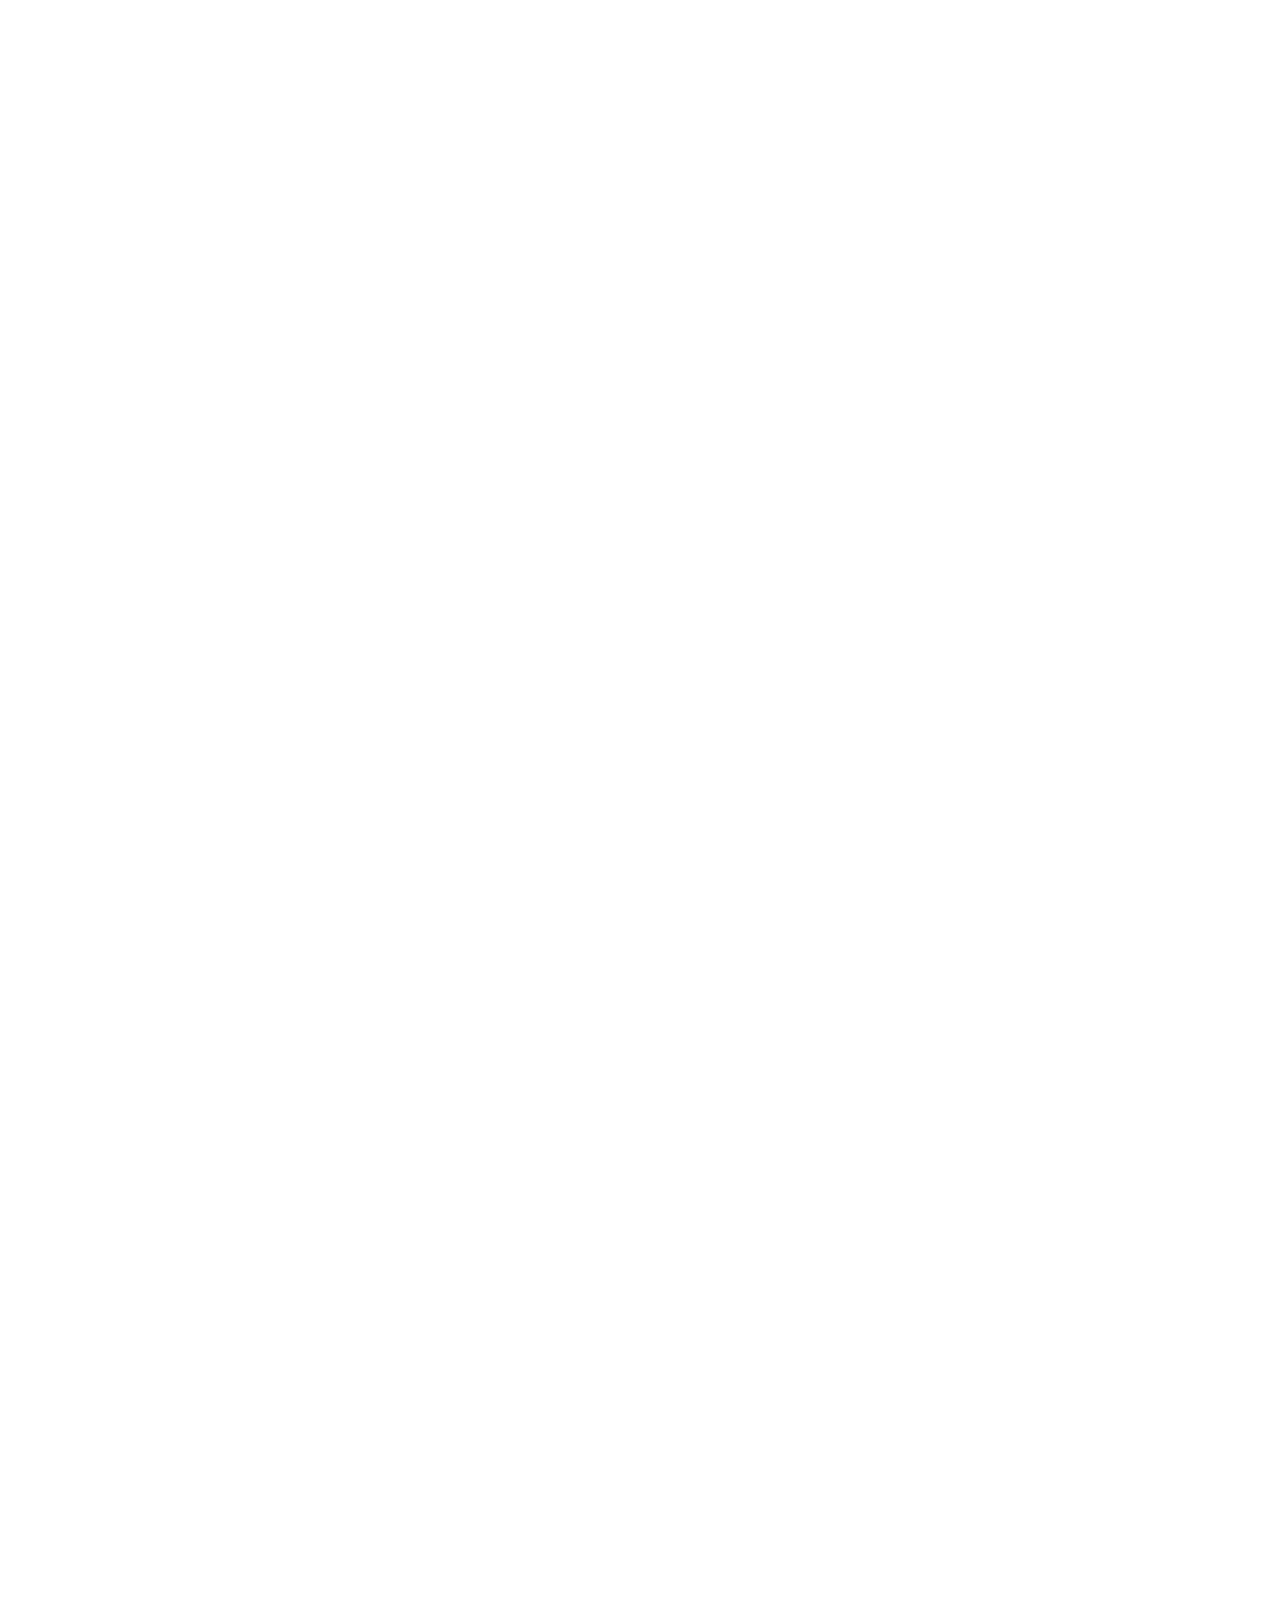
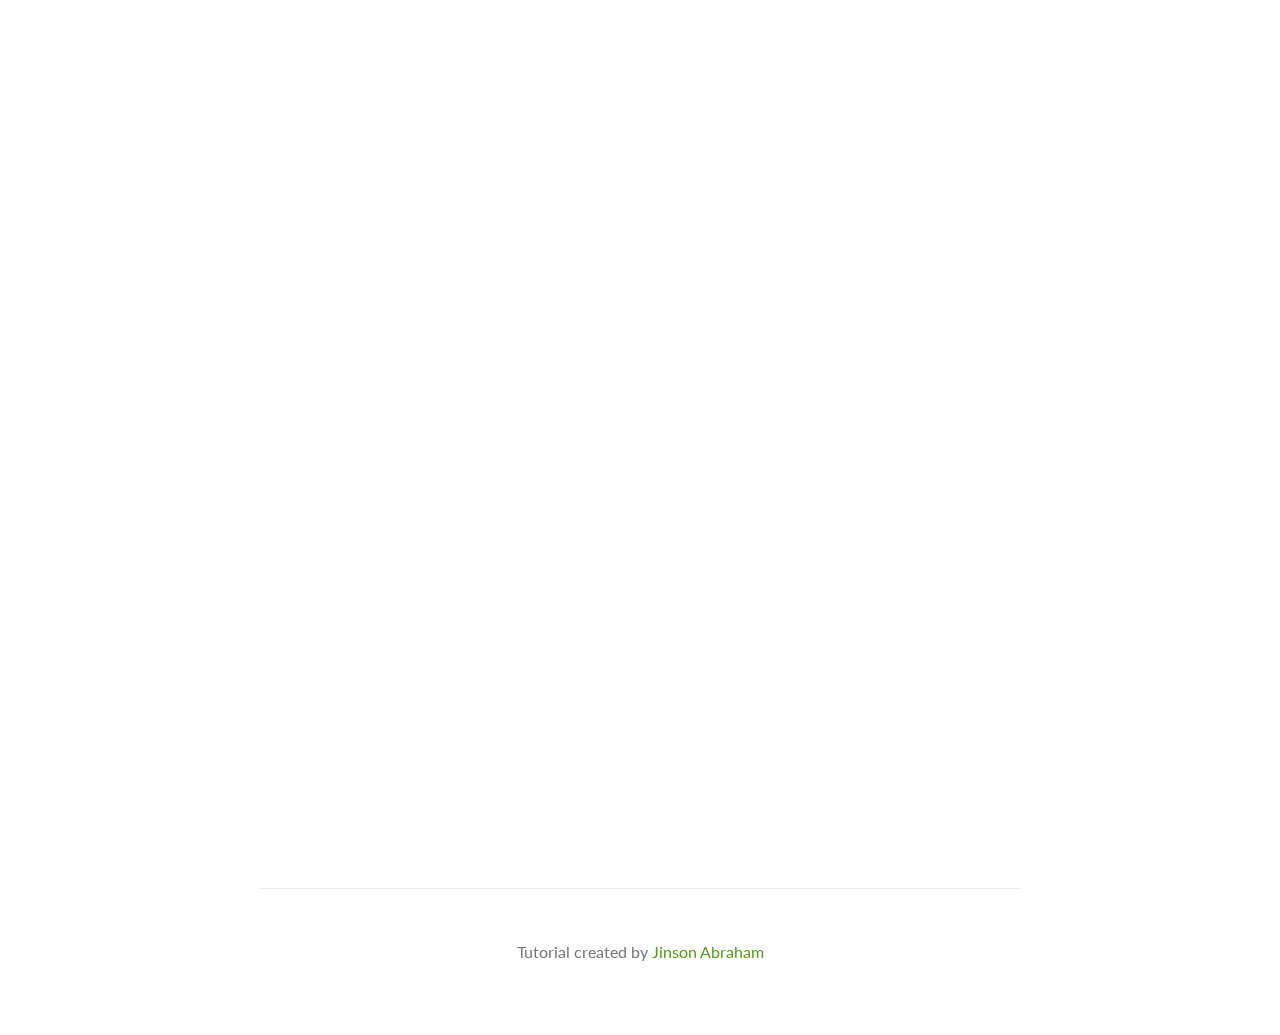
<file: scroll-effects/index4.html>
<!DOCTYPE html>
<html lang="en">
<head>  
<meta charset="utf-8">
<title>Scroll effects with CSS animation</title>
<meta name="description" content="Page scroll animation using CSS animate" />  
<meta name="keywords" content="css animation, loading effect, animate, scroll loading, scroll animation" />
<meta name="author" content="Jinson Abraham" />
<link rel="stylesheet" type="text/css" href="//netdna.bootstrapcdn.com/font-awesome/4.0.3/css/font-awesome.min.css" /> 
<link rel="stylesheet" type="text/css" href="assets/animate.css" />
<link rel="stylesheet" type="text/css" href="assets/demo.css" />

</head>

<body>

<div class="topbar">
	<a href="http://www.web2feel.com/tutorial-for-animated-scroll-loading-effects-with-animate-css-and-jquery">Back to the article</a>
</div>

<div class="container">

	<header class="top">
		
		<h1 class="site-title"><a href="index4.html"> Animated Scroll effects </a></h1>
		<ul>
			<li> <a href="http://www.web2feel.com/">web2feel.com</a> </li>
			<li> <a href="http://daneden.github.io/animate.css/">CSS Animate</a> </li>
			<li> <a href="https://github.com/dirkgroenen/jQuery-viewport-checker">Viewport Checker</a> </li>
		</ul>
	</header>

	<nav class="effects">
		<ul>
			<li> <a href="index.html"> Demo 1 </a> </li>
			<li> <a href="index2.html"> Demo 2 </a> </li>
			<li> <a href="index3.html"> Demo 3 </a> </li>
			<li> <a href="index4.html"> Demo 4 </a> </li>
			<li> <a href="index5.html"> Demo 5 </a> </li>
			<li> <a href="index6.html"> Demo 6 </a> </li>
		</ul>
	</nav>

	<div class="post">
		<span class="icon fa fa-beer"> </span>
		<h2> Lorem ipsum dolor sit amet, consetetur sadipscing elitr. </h2>
		<p>  At vero eos et accusam et justo duo dolores et ea rebum. Stet clita kasd gubergren, no sea takimata sanctus est Lorem ipsum dolor sit amet. Lorem ipsum dolor sit amet, consetetur sadipscing elitr, sed diam nonumy eirmod tempor invidunt ut labore et dolore magna aliquyam erat, sed diam voluptua. At vero eos et accusam et justo duo dolores et ea rebum. Stet clita kasd gubergren, no sea takimata sanctus est Lorem ipsum dolor sit amet. Lorem ipsum dolor sit amet, consetetur sadipscing elitr, At accusam aliquyam diam diam dolore dolores duo eirmod eos erat, et nonumy sed tempor et et invidunt justo labore Stet clita ea et gubergren, kasd magna no rebum. sanctus sea sed takimata ut vero voluptua. est Lorem ipsum dolor sit amet. Lorem ipsum dolor sit amet, consetetur sadipscing elitr, sed diam nonumy eirmod tempor invidunt ut labore et dolore magna aliquyam erat.</p>
	</div>
	
	<div class="post">
		<span class="icon fa fa-anchor"> </span>
		<h2> Lorem ipsum dolor sit amet, consetetur sadipscing elitr</h2>
		<p> At vero eos et accusam et justo duo dolores et ea rebum. Stet clita kasd gubergren, no sea takimata sanctus est Lorem ipsum dolor sit amet. Lorem ipsum dolor sit amet, consetetur sadipscing elitr, sed diam nonumy eirmod tempor invidunt ut labore et dolore magna aliquyam erat, sed diam voluptua. At vero eos et accusam et justo duo dolores et ea rebum. Stet clita kasd gubergren, no sea takimata sanctus est Lorem ipsum dolor sit amet. Lorem ipsum dolor sit amet, consetetur sadipscing elitr, At accusam aliquyam diam diam dolore dolores duo eirmod eos erat, et nonumy sed tempor et et invidunt justo labore Stet clita ea et gubergren, kasd magna no rebum. sanctus sea sed takimata ut vero voluptua. est Lorem ipsum dolor sit amet. Lorem ipsum dolor sit amet, consetetur sadipscing elitr, sed diam nonumy eirmod tempor invidunt ut labore et dolore magna aliquyam erat.</p>
	</div>
	
	<div class="post">
		<span class="icon fa fa-camera-retro"> </span>
		<h2> Lorem ipsum dolor sit amet, consetetur sadipscing elitr</h2>
		<p> At vero eos et accusam et justo duo dolores et ea rebum. Stet clita kasd gubergren, no sea takimata sanctus est Lorem ipsum dolor sit amet. Lorem ipsum dolor sit amet, consetetur sadipscing elitr, sed diam nonumy eirmod tempor invidunt ut labore et dolore magna aliquyam erat, sed diam voluptua. At vero eos et accusam et justo duo dolores et ea rebum. Stet clita kasd gubergren, no sea takimata sanctus est Lorem ipsum dolor sit amet. Lorem ipsum dolor sit amet, consetetur sadipscing elitr, At accusam aliquyam diam diam dolore dolores duo eirmod eos erat, et nonumy sed tempor et et invidunt justo labore Stet clita ea et gubergren, kasd magna no rebum. sanctus sea sed takimata ut vero voluptua. est Lorem ipsum dolor sit amet. Lorem ipsum dolor sit amet, consetetur sadipscing elitr, sed diam nonumy eirmod tempor invidunt ut labore et dolore magna aliquyam erat.</p>
	</div>
	
	<div class="post">
		<span class="icon fa fa-cloud-download"> </span>
		<h2> Lorem ipsum dolor sit amet, consetetur sadipscing elitr</h2>
		<p> At vero eos et accusam et justo duo dolores et ea rebum. Stet clita kasd gubergren, no sea takimata sanctus est Lorem ipsum dolor sit amet. Lorem ipsum dolor sit amet, consetetur sadipscing elitr, sed diam nonumy eirmod tempor invidunt ut labore et dolore magna aliquyam erat, sed diam voluptua. At vero eos et accusam et justo duo dolores et ea rebum. Stet clita kasd gubergren, no sea takimata sanctus est Lorem ipsum dolor sit amet. Lorem ipsum dolor sit amet, consetetur sadipscing elitr, At accusam aliquyam diam diam dolore dolores duo eirmod eos erat, et nonumy sed tempor et et invidunt justo labore Stet clita ea et gubergren, kasd magna no rebum. sanctus sea sed takimata ut vero voluptua. est Lorem ipsum dolor sit amet. Lorem ipsum dolor sit amet, consetetur sadipscing elitr, sed diam nonumy eirmod tempor invidunt ut labore et dolore magna aliquyam erat.</p>
	</div>
	
	<div class="post">
		<span class="icon fa fa-leaf"> </span>
		<h2> Lorem ipsum dolor sit amet, consetetur sadipscing elitr</h2>
		<p> At vero eos et accusam et justo duo dolores et ea rebum. Stet clita kasd gubergren, no sea takimata sanctus est Lorem ipsum dolor sit amet. Lorem ipsum dolor sit amet, consetetur sadipscing elitr, sed diam nonumy eirmod tempor invidunt ut labore et dolore magna aliquyam erat, sed diam voluptua. At vero eos et accusam et justo duo dolores et ea rebum. Stet clita kasd gubergren, no sea takimata sanctus est Lorem ipsum dolor sit amet. Lorem ipsum dolor sit amet, consetetur sadipscing elitr, At accusam aliquyam diam diam dolore dolores duo eirmod eos erat, et nonumy sed tempor et et invidunt justo labore Stet clita ea et gubergren, kasd magna no rebum. sanctus sea sed takimata ut vero voluptua. est Lorem ipsum dolor sit amet. Lorem ipsum dolor sit amet, consetetur sadipscing elitr, sed diam nonumy eirmod tempor invidunt ut labore et dolore magna aliquyam erat.</p>
	</div>
	
	<div class="post">
		<span class="icon fa fa-flask"> </span>
		<h2> Lorem ipsum dolor sit amet, consetetur sadipscing elitr</h2>
		<p> At vero eos et accusam et justo duo dolores et ea rebum. Stet clita kasd gubergren, no sea takimata sanctus est Lorem ipsum dolor sit amet. Lorem ipsum dolor sit amet, consetetur sadipscing elitr, sed diam nonumy eirmod tempor invidunt ut labore et dolore magna aliquyam erat, sed diam voluptua. At vero eos et accusam et justo duo dolores et ea rebum. Stet clita kasd gubergren, no sea takimata sanctus est Lorem ipsum dolor sit amet. Lorem ipsum dolor sit amet, consetetur sadipscing elitr, At accusam aliquyam diam diam dolore dolores duo eirmod eos erat, et nonumy sed tempor et et invidunt justo labore Stet clita ea et gubergren, kasd magna no rebum. sanctus sea sed takimata ut vero voluptua. est Lorem ipsum dolor sit amet. Lorem ipsum dolor sit amet, consetetur sadipscing elitr, sed diam nonumy eirmod tempor invidunt ut labore et dolore magna aliquyam erat.</p>
	</div>
	
	<div class="post">
	<span class="icon fa fa-rocket"> </span>
		<h2> Lorem ipsum dolor sit amet, consetetur sadipscing elitr</h2>
		<p> At vero eos et accusam et justo duo dolores et ea rebum. Stet clita kasd gubergren, no sea takimata sanctus est Lorem ipsum dolor sit amet. Lorem ipsum dolor sit amet, consetetur sadipscing elitr, sed diam nonumy eirmod tempor invidunt ut labore et dolore magna aliquyam erat, sed diam voluptua. At vero eos et accusam et justo duo dolores et ea rebum. Stet clita kasd gubergren, no sea takimata sanctus est Lorem ipsum dolor sit amet. Lorem ipsum dolor sit amet, consetetur sadipscing elitr, At accusam aliquyam diam diam dolore dolores duo eirmod eos erat, et nonumy sed tempor et et invidunt justo labore Stet clita ea et gubergren, kasd magna no rebum. sanctus sea sed takimata ut vero voluptua. est Lorem ipsum dolor sit amet. Lorem ipsum dolor sit amet, consetetur sadipscing elitr, sed diam nonumy eirmod tempor invidunt ut labore et dolore magna aliquyam erat.</p>
	</div>	
			
	<div class="post">
	<span class="icon fa fa-shield"> </span>
		<h2> Lorem ipsum dolor sit amet, consetetur sadipscing elitr</h2>
		<p> At vero eos et accusam et justo duo dolores et ea rebum. Stet clita kasd gubergren, no sea takimata sanctus est Lorem ipsum dolor sit amet. Lorem ipsum dolor sit amet, consetetur sadipscing elitr, sed diam nonumy eirmod tempor invidunt ut labore et dolore magna aliquyam erat, sed diam voluptua. At vero eos et accusam et justo duo dolores et ea rebum. Stet clita kasd gubergren, no sea takimata sanctus est Lorem ipsum dolor sit amet. Lorem ipsum dolor sit amet, consetetur sadipscing elitr, At accusam aliquyam diam diam dolore dolores duo eirmod eos erat, et nonumy sed tempor et et invidunt justo labore Stet clita ea et gubergren, kasd magna no rebum. sanctus sea sed takimata ut vero voluptua. est Lorem ipsum dolor sit amet. Lorem ipsum dolor sit amet, consetetur sadipscing elitr, sed diam nonumy eirmod tempor invidunt ut labore et dolore magna aliquyam erat.</p>
	</div>
	
	<div class="post">
		<span class="icon fa fa-coffee"> </span>
		<h2> Lorem ipsum dolor sit amet, consetetur sadipscing elitr</h2>
		<p> At vero eos et accusam et justo duo dolores et ea rebum. Stet clita kasd gubergren, no sea takimata sanctus est Lorem ipsum dolor sit amet. Lorem ipsum dolor sit amet, consetetur sadipscing elitr, sed diam nonumy eirmod tempor invidunt ut labore et dolore magna aliquyam erat, sed diam voluptua. At vero eos et accusam et justo duo dolores et ea rebum. Stet clita kasd gubergren, no sea takimata sanctus est Lorem ipsum dolor sit amet. Lorem ipsum dolor sit amet, consetetur sadipscing elitr, At accusam aliquyam diam diam dolore dolores duo eirmod eos erat, et nonumy sed tempor et et invidunt justo labore Stet clita ea et gubergren, kasd magna no rebum. sanctus sea sed takimata ut vero voluptua. est Lorem ipsum dolor sit amet. Lorem ipsum dolor sit amet, consetetur sadipscing elitr, sed diam nonumy eirmod tempor invidunt ut labore et dolore magna aliquyam erat.</p>
	</div>
	
	<div class="post">
		<span class="icon fa fa-cog"> </span>
		<h2> Lorem ipsum dolor sit amet, consetetur sadipscing elitr</h2>
		<p> At vero eos et accusam et justo duo dolores et ea rebum. Stet clita kasd gubergren, no sea takimata sanctus est Lorem ipsum dolor sit amet. Lorem ipsum dolor sit amet, consetetur sadipscing elitr, sed diam nonumy eirmod tempor invidunt ut labore et dolore magna aliquyam erat, sed diam voluptua. At vero eos et accusam et justo duo dolores et ea rebum. Stet clita kasd gubergren, no sea takimata sanctus est Lorem ipsum dolor sit amet. Lorem ipsum dolor sit amet, consetetur sadipscing elitr, At accusam aliquyam diam diam dolore dolores duo eirmod eos erat, et nonumy sed tempor et et invidunt justo labore Stet clita ea et gubergren, kasd magna no rebum. sanctus sea sed takimata ut vero voluptua. est Lorem ipsum dolor sit amet. Lorem ipsum dolor sit amet, consetetur sadipscing elitr, sed diam nonumy eirmod tempor invidunt ut labore et dolore magna aliquyam erat.</p>
	</div>	
		
	<div class="post">
		<span class="icon fa fa-globe"> </span>
		<h2> Lorem ipsum dolor sit amet, consetetur sadipscing elitr</h2>
		<p> At vero eos et accusam et justo duo dolores et ea rebum. Stet clita kasd gubergren, no sea takimata sanctus est Lorem ipsum dolor sit amet. Lorem ipsum dolor sit amet, consetetur sadipscing elitr, sed diam nonumy eirmod tempor invidunt ut labore et dolore magna aliquyam erat, sed diam voluptua. At vero eos et accusam et justo duo dolores et ea rebum. Stet clita kasd gubergren, no sea takimata sanctus est Lorem ipsum dolor sit amet. Lorem ipsum dolor sit amet, consetetur sadipscing elitr, At accusam aliquyam diam diam dolore dolores duo eirmod eos erat, et nonumy sed tempor et et invidunt justo labore Stet clita ea et gubergren, kasd magna no rebum. sanctus sea sed takimata ut vero voluptua. est Lorem ipsum dolor sit amet. Lorem ipsum dolor sit amet, consetetur sadipscing elitr, sed diam nonumy eirmod tempor invidunt ut labore et dolore magna aliquyam erat.</p>
	</div>
	
	<div class="post">
		<span class="icon fa fa-glass"> </span>
		<h2> Lorem ipsum dolor sit amet, consetetur sadipscing elitr</h2>
		<p> At vero eos et accusam et justo duo dolores et ea rebum. Stet clita kasd gubergren, no sea takimata sanctus est Lorem ipsum dolor sit amet. Lorem ipsum dolor sit amet, consetetur sadipscing elitr, sed diam nonumy eirmod tempor invidunt ut labore et dolore magna aliquyam erat, sed diam voluptua. At vero eos et accusam et justo duo dolores et ea rebum. Stet clita kasd gubergren, no sea takimata sanctus est Lorem ipsum dolor sit amet. Lorem ipsum dolor sit amet, consetetur sadipscing elitr, At accusam aliquyam diam diam dolore dolores duo eirmod eos erat, et nonumy sed tempor et et invidunt justo labore Stet clita ea et gubergren, kasd magna no rebum. sanctus sea sed takimata ut vero voluptua. est Lorem ipsum dolor sit amet. Lorem ipsum dolor sit amet, consetetur sadipscing elitr, sed diam nonumy eirmod tempor invidunt ut labore et dolore magna aliquyam erat.</p>
	</div>
	
	<div class="post">
		<span class="icon fa fa-trophy"> </span>
		<h2> Lorem ipsum dolor sit amet, consetetur sadipscing elitr</h2>
		<p> At vero eos et accusam et justo duo dolores et ea rebum. Stet clita kasd gubergren, no sea takimata sanctus est Lorem ipsum dolor sit amet. Lorem ipsum dolor sit amet, consetetur sadipscing elitr, sed diam nonumy eirmod tempor invidunt ut labore et dolore magna aliquyam erat, sed diam voluptua. At vero eos et accusam et justo duo dolores et ea rebum. Stet clita kasd gubergren, no sea takimata sanctus est Lorem ipsum dolor sit amet. Lorem ipsum dolor sit amet, consetetur sadipscing elitr, At accusam aliquyam diam diam dolore dolores duo eirmod eos erat, et nonumy sed tempor et et invidunt justo labore Stet clita ea et gubergren, kasd magna no rebum. sanctus sea sed takimata ut vero voluptua. est Lorem ipsum dolor sit amet. Lorem ipsum dolor sit amet, consetetur sadipscing elitr, sed diam nonumy eirmod tempor invidunt ut labore et dolore magna aliquyam erat.</p>
	</div>	
		
<footer class="footer">
	Tutorial created by <a href="http://www.web2feel.com/">Jinson Abraham</a>
 
</footer>
	
</div>


<script src="//ajax.googleapis.com/ajax/libs/jquery/1.11.0/jquery.min.js"></script> 
<script src="assets/viewportchecker.js"></script>
<script type="text/javascript">
jQuery(document).ready(function() {
	jQuery('.post').addClass("hidden").viewportChecker({
	    classToAdd: 'visible animated fadeInDown', // Class to add to the elements when they are visible
	    offset: 100    
	   });   
});            
</script>

</body>
</html>
</file>
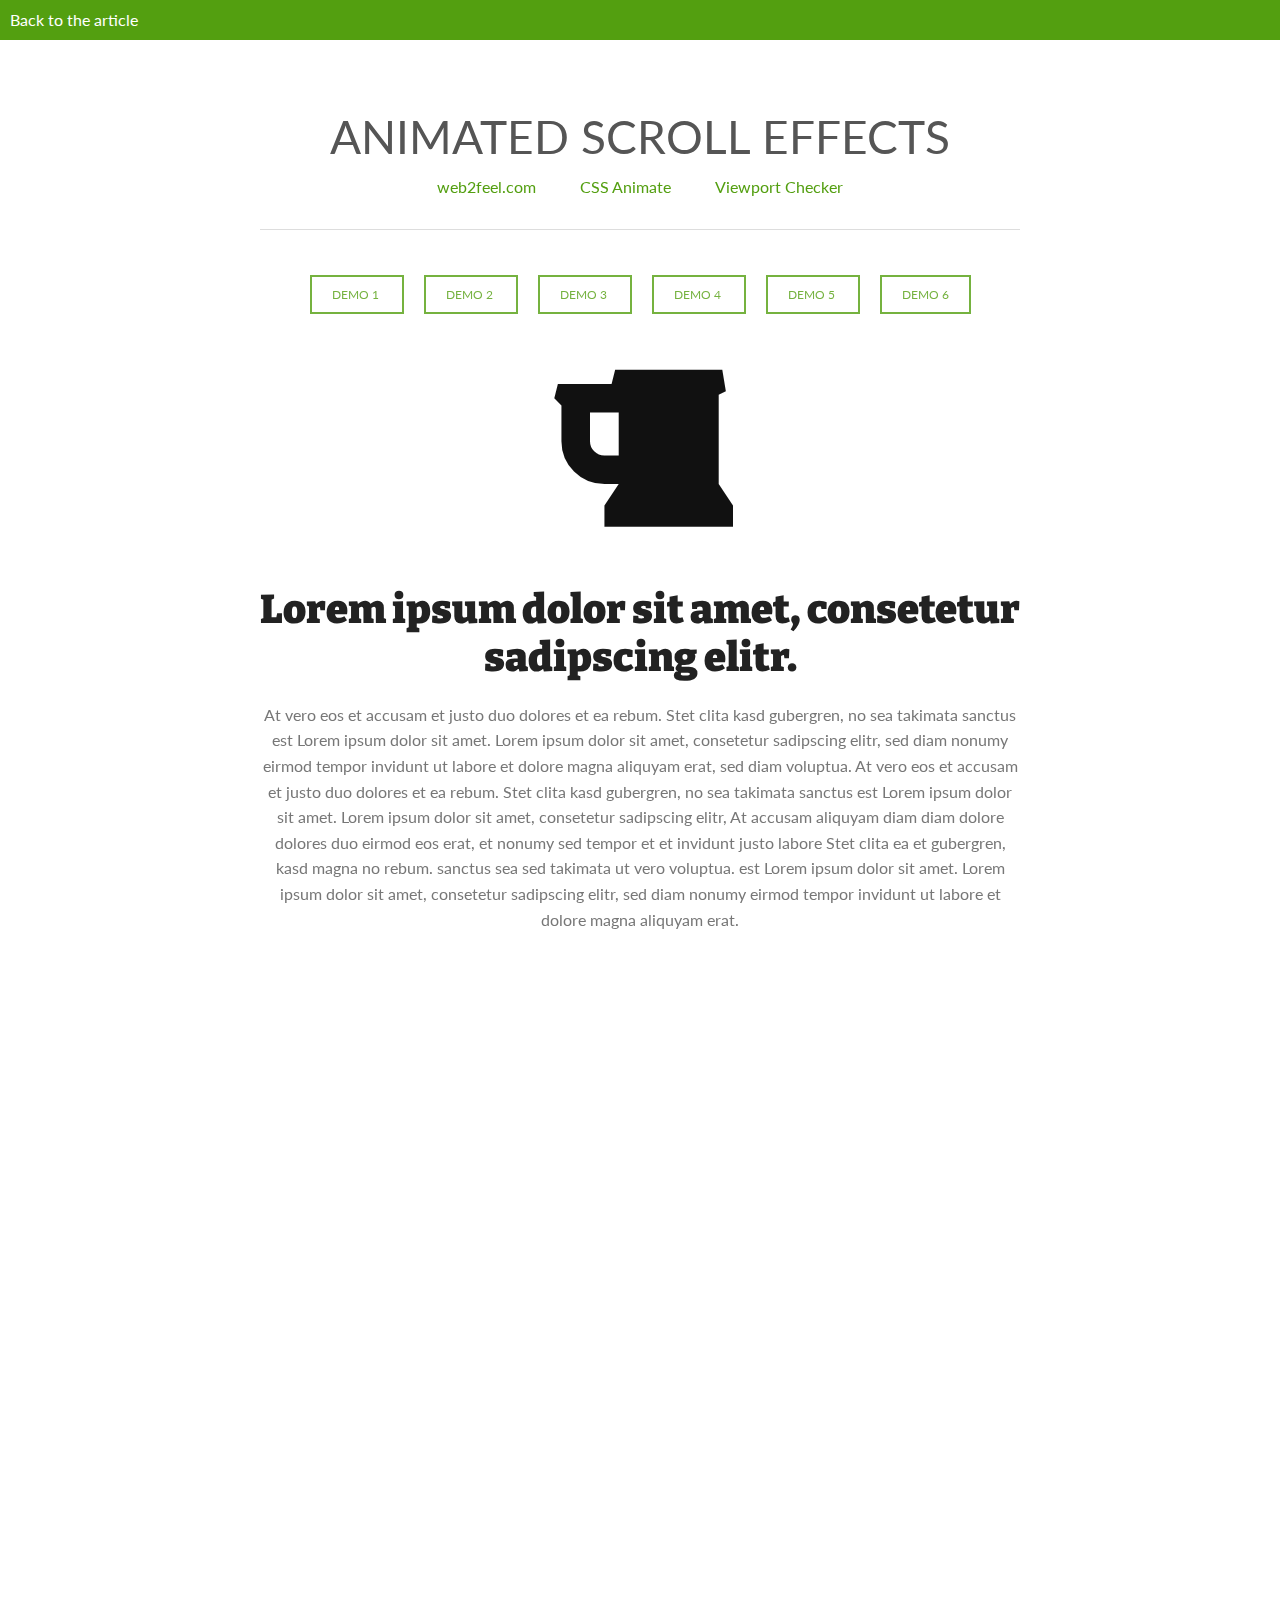
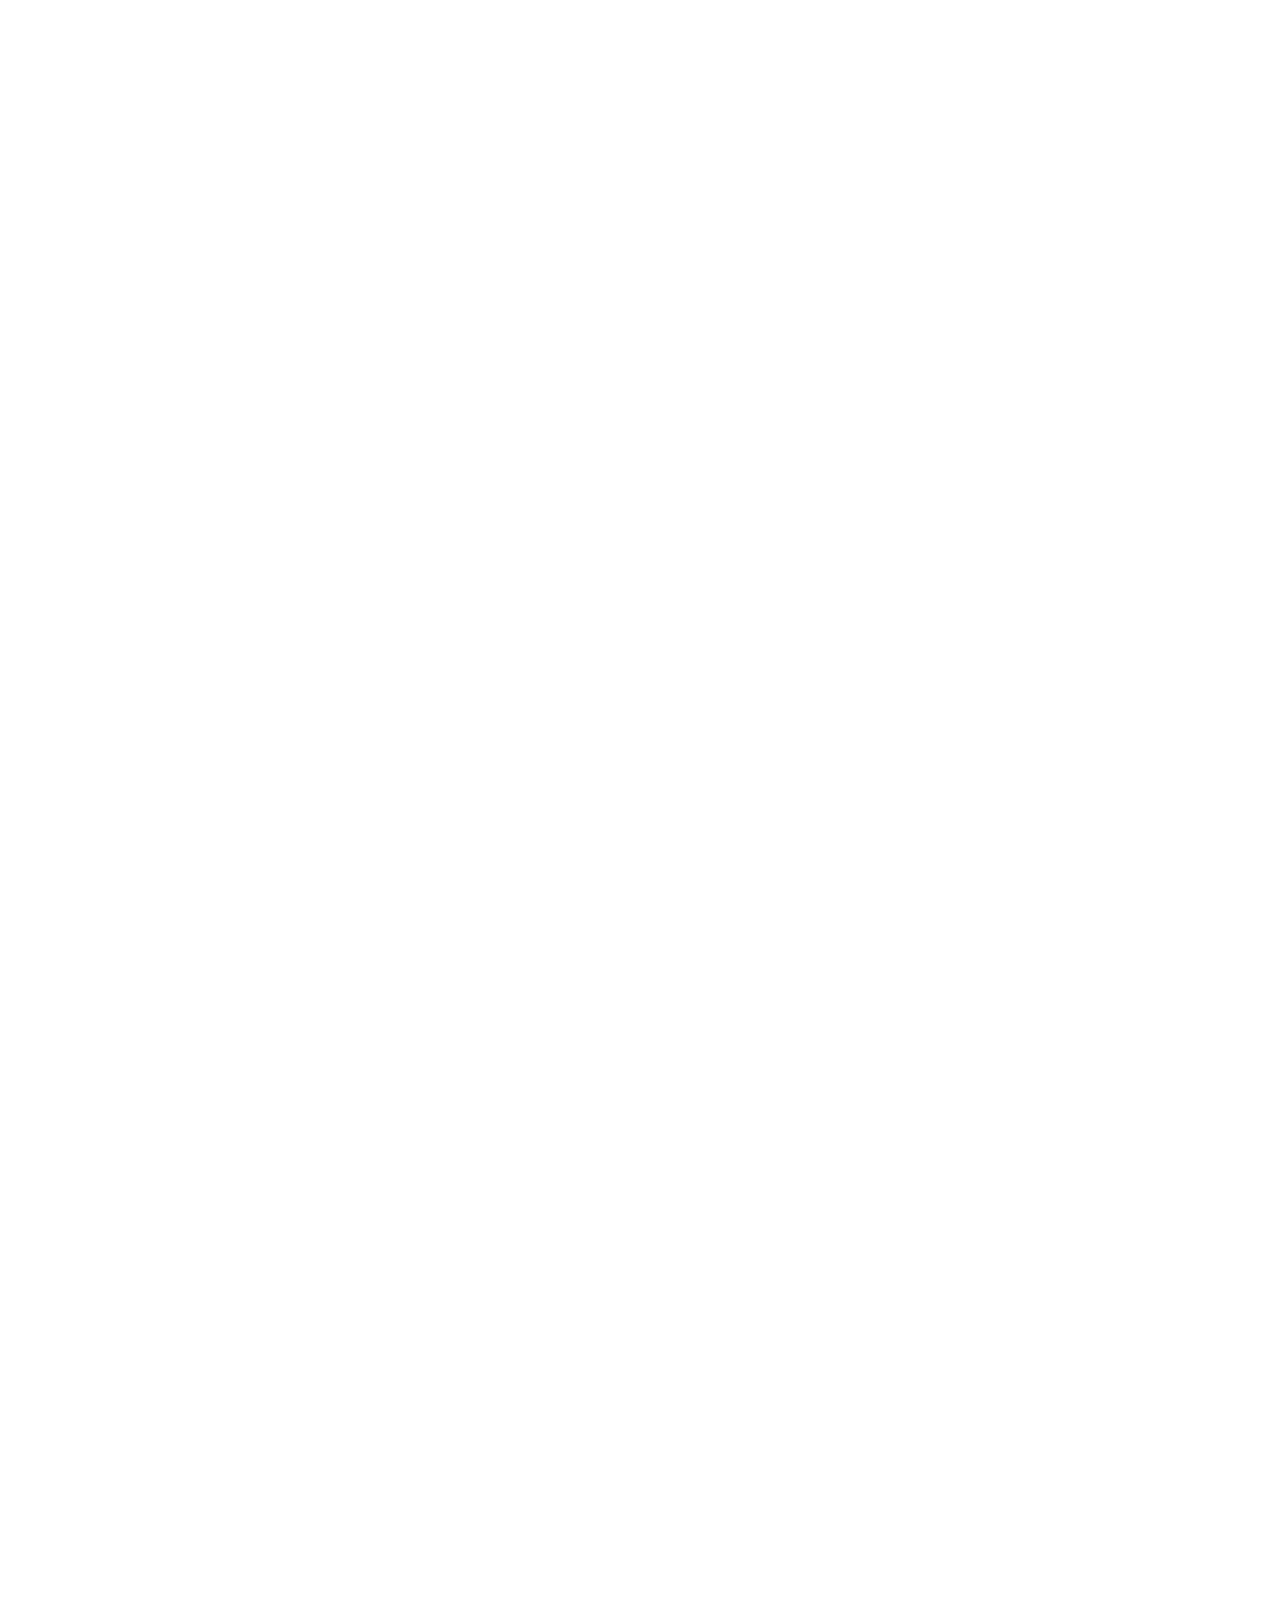
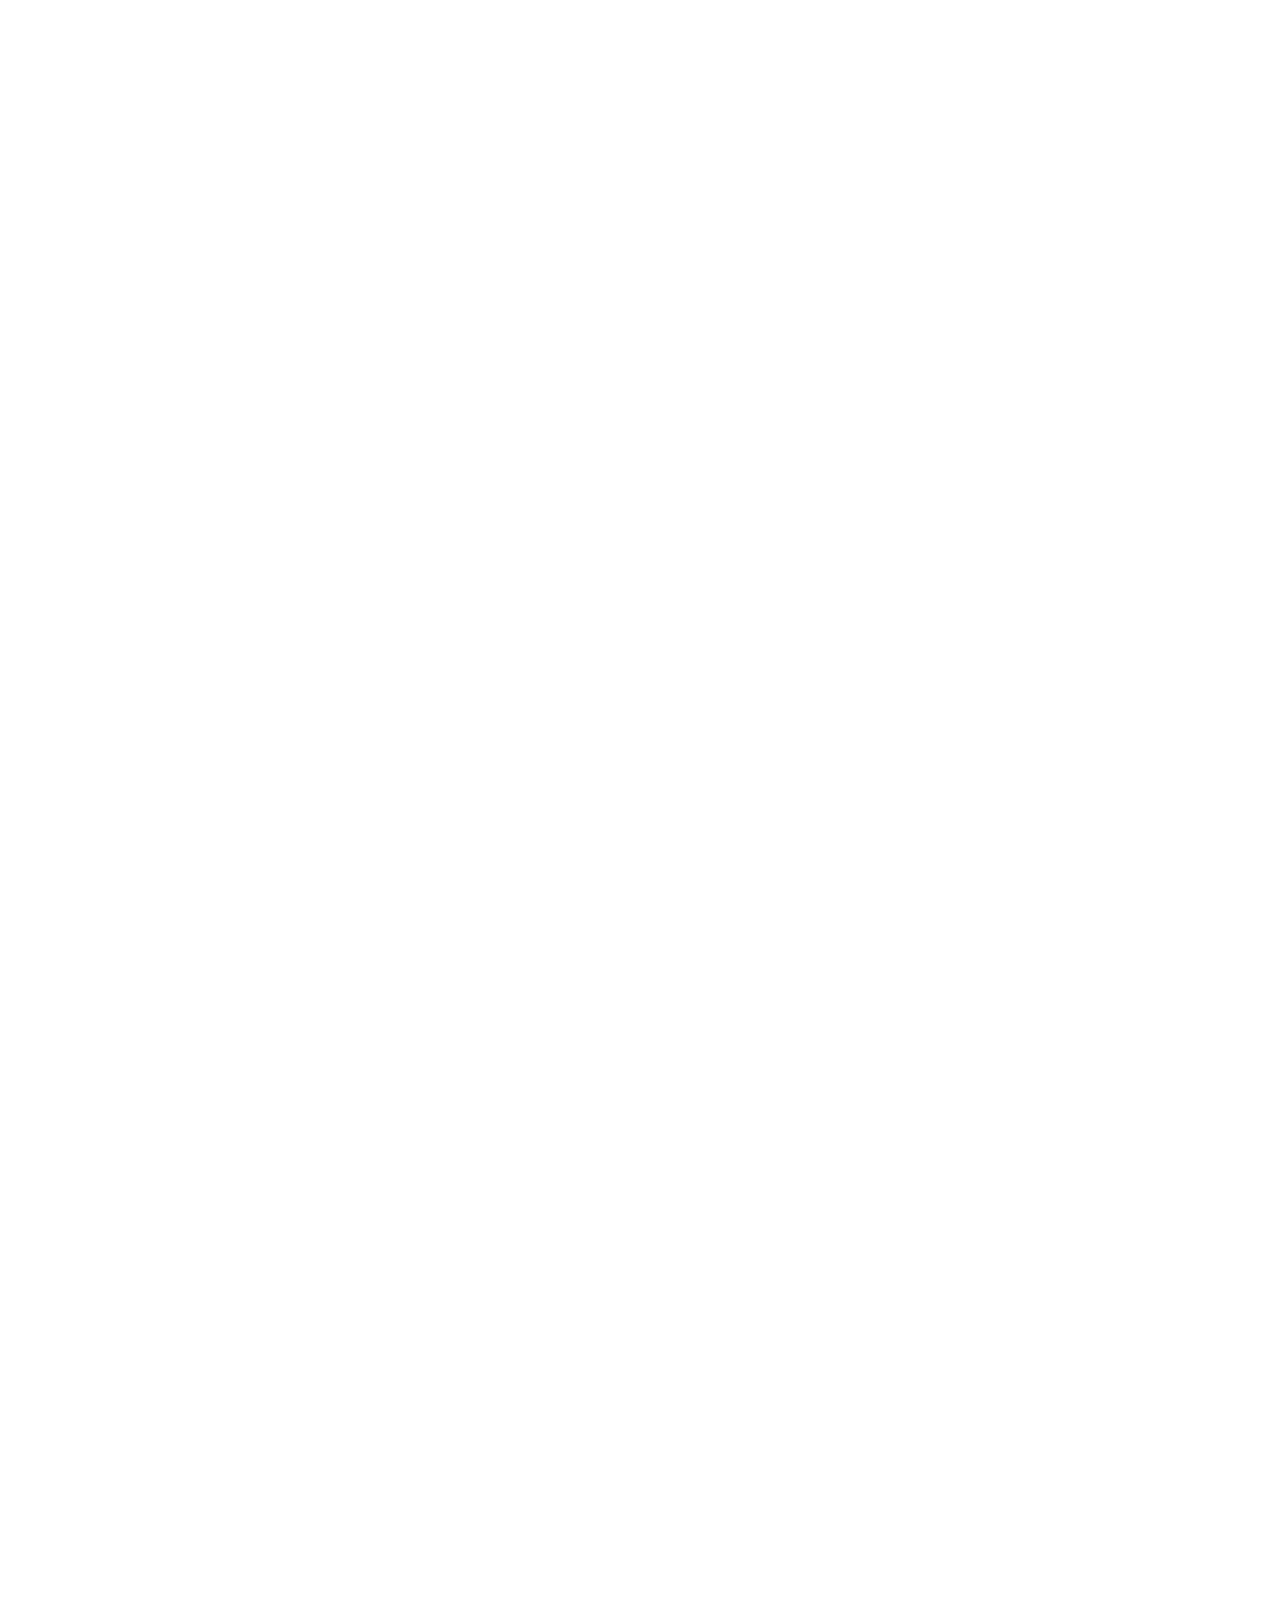
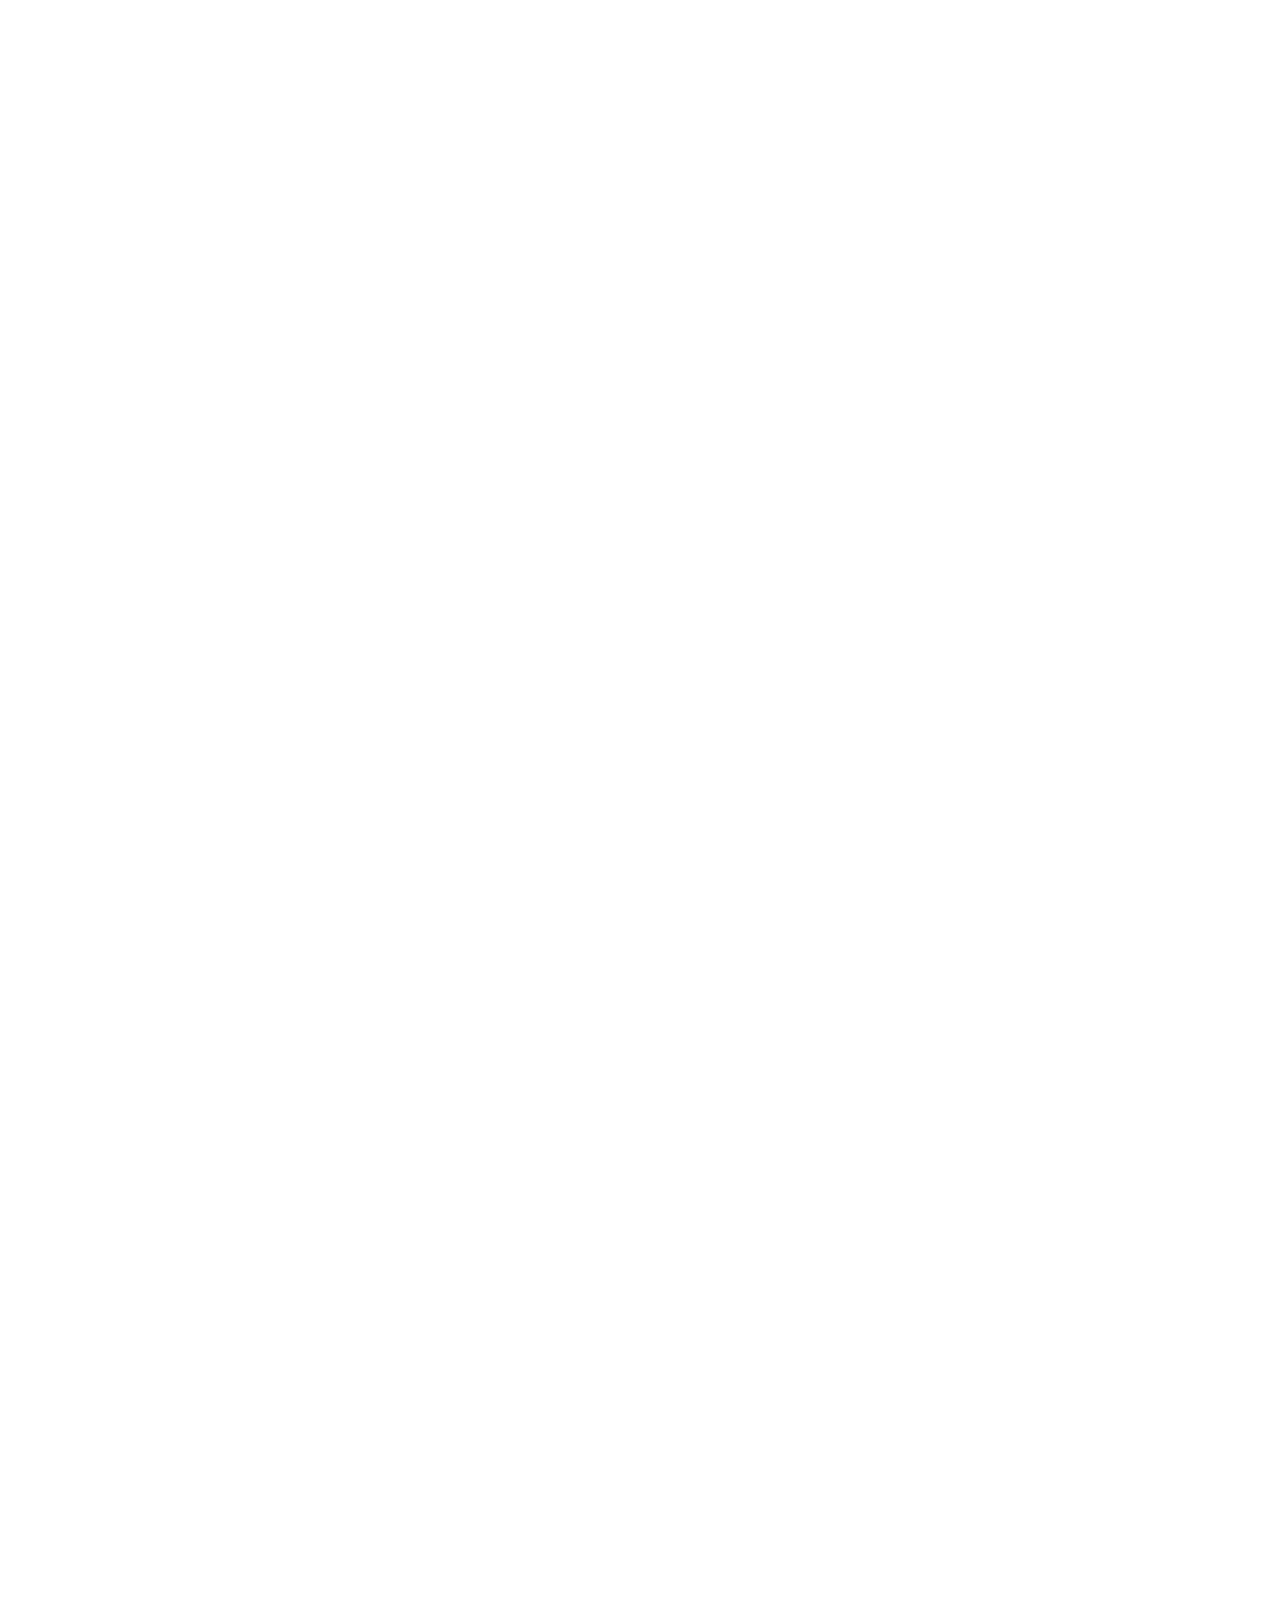
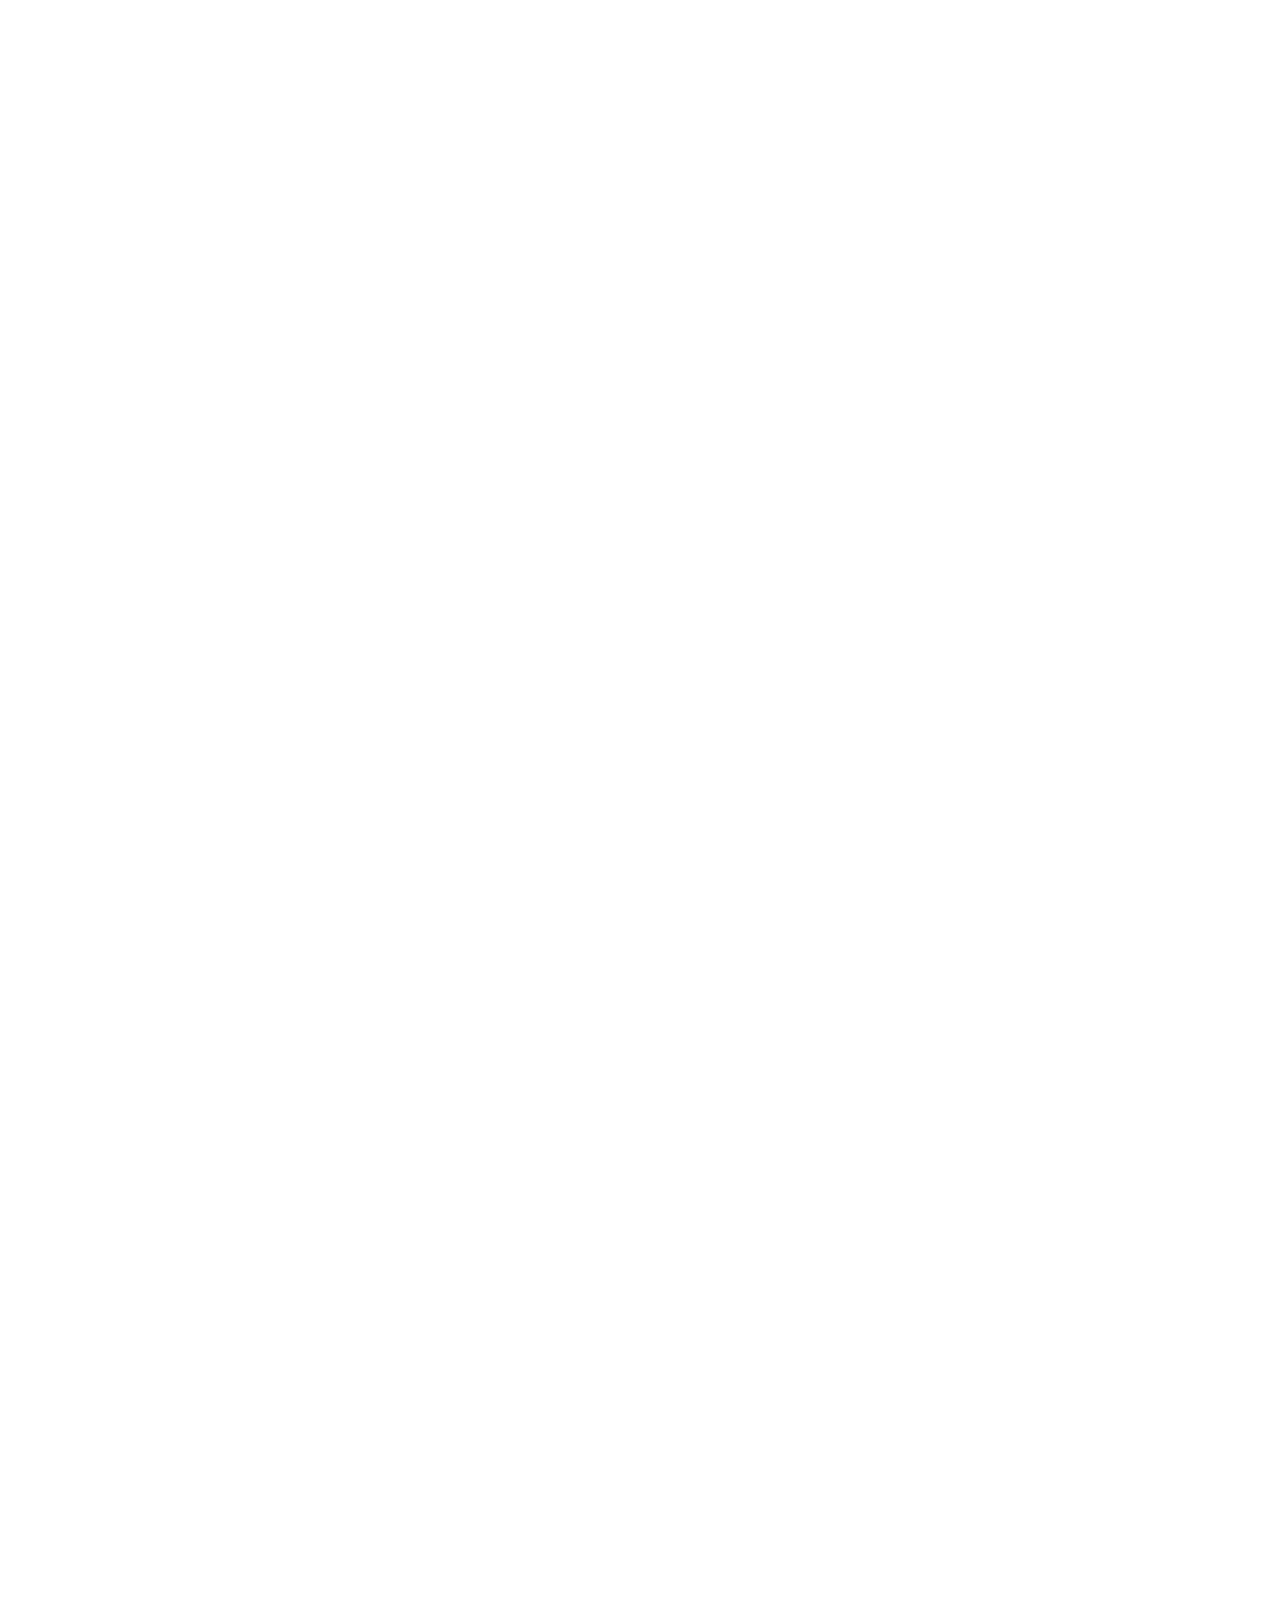
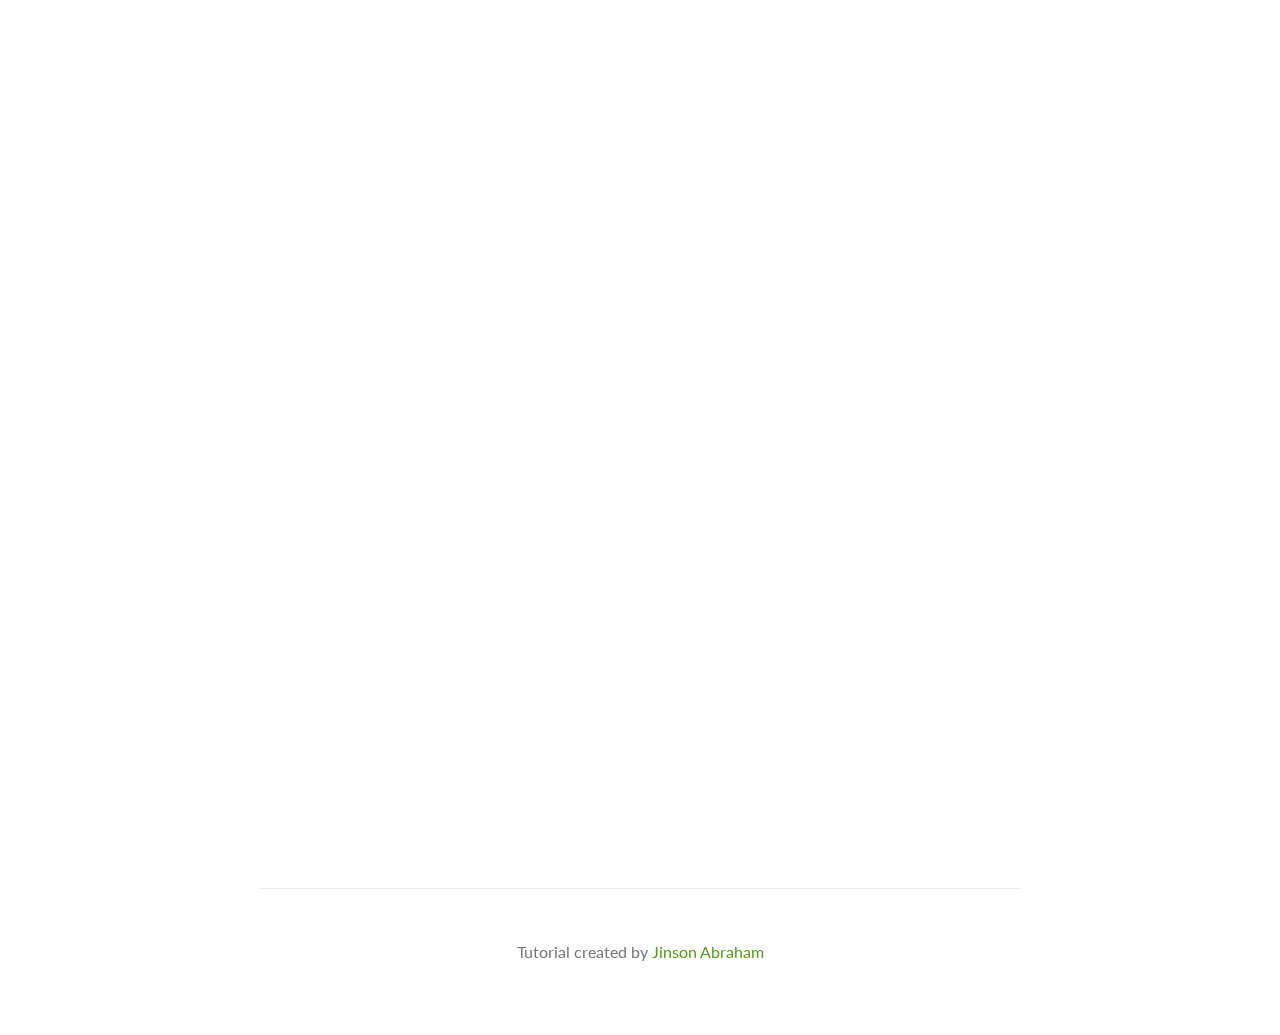
<file: scroll-effects/index5.html>
<!DOCTYPE html>
<html lang="en">
<head>  
<meta charset="utf-8">
<title>Scroll effects with CSS animation</title>
<meta name="description" content="Page scroll animation using CSS animate" />  
<meta name="keywords" content="css animation, loading effect, animate, scroll loading, scroll animation" />
<meta name="author" content="Jinson Abraham" />
<link rel="stylesheet" type="text/css" href="//netdna.bootstrapcdn.com/font-awesome/4.0.3/css/font-awesome.min.css" /> 
<link rel="stylesheet" type="text/css" href="assets/animate.css" />
<link rel="stylesheet" type="text/css" href="assets/demo.css" />

</head>

<body>

<div class="topbar">
	<a href="http://www.web2feel.com/tutorial-for-animated-scroll-loading-effects-with-animate-css-and-jquery">Back to the article</a>
</div>

<div class="container">

	<header class="top">
		
		<h1 class="site-title"><a href="index5.html"> Animated Scroll effects </a></h1>
		<ul>
			<li> <a href="http://www.web2feel.com/">web2feel.com</a> </li>
			<li> <a href="http://daneden.github.io/animate.css/">CSS Animate</a> </li>
			<li> <a href="https://github.com/dirkgroenen/jQuery-viewport-checker">Viewport Checker</a> </li>
		</ul>
	</header>

	<nav class="effects">
		<ul>
			<li> <a href="index.html"> Demo 1 </a> </li>
			<li> <a href="index2.html"> Demo 2 </a> </li>
			<li> <a href="index3.html"> Demo 3 </a> </li>
			<li> <a href="index4.html"> Demo 4 </a> </li>
			<li> <a href="index5.html"> Demo 5 </a> </li>
			<li> <a href="index6.html"> Demo 6 </a> </li>
		</ul>
	</nav>

	<div class="post">
		<span class="icon fa fa-beer"> </span>
		<h2> Lorem ipsum dolor sit amet, consetetur sadipscing elitr. </h2>
		<p>  At vero eos et accusam et justo duo dolores et ea rebum. Stet clita kasd gubergren, no sea takimata sanctus est Lorem ipsum dolor sit amet. Lorem ipsum dolor sit amet, consetetur sadipscing elitr, sed diam nonumy eirmod tempor invidunt ut labore et dolore magna aliquyam erat, sed diam voluptua. At vero eos et accusam et justo duo dolores et ea rebum. Stet clita kasd gubergren, no sea takimata sanctus est Lorem ipsum dolor sit amet. Lorem ipsum dolor sit amet, consetetur sadipscing elitr, At accusam aliquyam diam diam dolore dolores duo eirmod eos erat, et nonumy sed tempor et et invidunt justo labore Stet clita ea et gubergren, kasd magna no rebum. sanctus sea sed takimata ut vero voluptua. est Lorem ipsum dolor sit amet. Lorem ipsum dolor sit amet, consetetur sadipscing elitr, sed diam nonumy eirmod tempor invidunt ut labore et dolore magna aliquyam erat.</p>
	</div>
	
	<div class="post">
		<span class="icon fa fa-anchor"> </span>
		<h2> Lorem ipsum dolor sit amet, consetetur sadipscing elitr</h2>
		<p> At vero eos et accusam et justo duo dolores et ea rebum. Stet clita kasd gubergren, no sea takimata sanctus est Lorem ipsum dolor sit amet. Lorem ipsum dolor sit amet, consetetur sadipscing elitr, sed diam nonumy eirmod tempor invidunt ut labore et dolore magna aliquyam erat, sed diam voluptua. At vero eos et accusam et justo duo dolores et ea rebum. Stet clita kasd gubergren, no sea takimata sanctus est Lorem ipsum dolor sit amet. Lorem ipsum dolor sit amet, consetetur sadipscing elitr, At accusam aliquyam diam diam dolore dolores duo eirmod eos erat, et nonumy sed tempor et et invidunt justo labore Stet clita ea et gubergren, kasd magna no rebum. sanctus sea sed takimata ut vero voluptua. est Lorem ipsum dolor sit amet. Lorem ipsum dolor sit amet, consetetur sadipscing elitr, sed diam nonumy eirmod tempor invidunt ut labore et dolore magna aliquyam erat.</p>
	</div>
	
	<div class="post">
		<span class="icon fa fa-camera-retro"> </span>
		<h2> Lorem ipsum dolor sit amet, consetetur sadipscing elitr</h2>
		<p> At vero eos et accusam et justo duo dolores et ea rebum. Stet clita kasd gubergren, no sea takimata sanctus est Lorem ipsum dolor sit amet. Lorem ipsum dolor sit amet, consetetur sadipscing elitr, sed diam nonumy eirmod tempor invidunt ut labore et dolore magna aliquyam erat, sed diam voluptua. At vero eos et accusam et justo duo dolores et ea rebum. Stet clita kasd gubergren, no sea takimata sanctus est Lorem ipsum dolor sit amet. Lorem ipsum dolor sit amet, consetetur sadipscing elitr, At accusam aliquyam diam diam dolore dolores duo eirmod eos erat, et nonumy sed tempor et et invidunt justo labore Stet clita ea et gubergren, kasd magna no rebum. sanctus sea sed takimata ut vero voluptua. est Lorem ipsum dolor sit amet. Lorem ipsum dolor sit amet, consetetur sadipscing elitr, sed diam nonumy eirmod tempor invidunt ut labore et dolore magna aliquyam erat.</p>
	</div>
	
	<div class="post">
		<span class="icon fa fa-cloud-download"> </span>
		<h2> Lorem ipsum dolor sit amet, consetetur sadipscing elitr</h2>
		<p> At vero eos et accusam et justo duo dolores et ea rebum. Stet clita kasd gubergren, no sea takimata sanctus est Lorem ipsum dolor sit amet. Lorem ipsum dolor sit amet, consetetur sadipscing elitr, sed diam nonumy eirmod tempor invidunt ut labore et dolore magna aliquyam erat, sed diam voluptua. At vero eos et accusam et justo duo dolores et ea rebum. Stet clita kasd gubergren, no sea takimata sanctus est Lorem ipsum dolor sit amet. Lorem ipsum dolor sit amet, consetetur sadipscing elitr, At accusam aliquyam diam diam dolore dolores duo eirmod eos erat, et nonumy sed tempor et et invidunt justo labore Stet clita ea et gubergren, kasd magna no rebum. sanctus sea sed takimata ut vero voluptua. est Lorem ipsum dolor sit amet. Lorem ipsum dolor sit amet, consetetur sadipscing elitr, sed diam nonumy eirmod tempor invidunt ut labore et dolore magna aliquyam erat.</p>
	</div>
	
	<div class="post">
		<span class="icon fa fa-leaf"> </span>
		<h2> Lorem ipsum dolor sit amet, consetetur sadipscing elitr</h2>
		<p> At vero eos et accusam et justo duo dolores et ea rebum. Stet clita kasd gubergren, no sea takimata sanctus est Lorem ipsum dolor sit amet. Lorem ipsum dolor sit amet, consetetur sadipscing elitr, sed diam nonumy eirmod tempor invidunt ut labore et dolore magna aliquyam erat, sed diam voluptua. At vero eos et accusam et justo duo dolores et ea rebum. Stet clita kasd gubergren, no sea takimata sanctus est Lorem ipsum dolor sit amet. Lorem ipsum dolor sit amet, consetetur sadipscing elitr, At accusam aliquyam diam diam dolore dolores duo eirmod eos erat, et nonumy sed tempor et et invidunt justo labore Stet clita ea et gubergren, kasd magna no rebum. sanctus sea sed takimata ut vero voluptua. est Lorem ipsum dolor sit amet. Lorem ipsum dolor sit amet, consetetur sadipscing elitr, sed diam nonumy eirmod tempor invidunt ut labore et dolore magna aliquyam erat.</p>
	</div>
	
	<div class="post">
		<span class="icon fa fa-flask"> </span>
		<h2> Lorem ipsum dolor sit amet, consetetur sadipscing elitr</h2>
		<p> At vero eos et accusam et justo duo dolores et ea rebum. Stet clita kasd gubergren, no sea takimata sanctus est Lorem ipsum dolor sit amet. Lorem ipsum dolor sit amet, consetetur sadipscing elitr, sed diam nonumy eirmod tempor invidunt ut labore et dolore magna aliquyam erat, sed diam voluptua. At vero eos et accusam et justo duo dolores et ea rebum. Stet clita kasd gubergren, no sea takimata sanctus est Lorem ipsum dolor sit amet. Lorem ipsum dolor sit amet, consetetur sadipscing elitr, At accusam aliquyam diam diam dolore dolores duo eirmod eos erat, et nonumy sed tempor et et invidunt justo labore Stet clita ea et gubergren, kasd magna no rebum. sanctus sea sed takimata ut vero voluptua. est Lorem ipsum dolor sit amet. Lorem ipsum dolor sit amet, consetetur sadipscing elitr, sed diam nonumy eirmod tempor invidunt ut labore et dolore magna aliquyam erat.</p>
	</div>
	
	<div class="post">
	<span class="icon fa fa-rocket"> </span>
		<h2> Lorem ipsum dolor sit amet, consetetur sadipscing elitr</h2>
		<p> At vero eos et accusam et justo duo dolores et ea rebum. Stet clita kasd gubergren, no sea takimata sanctus est Lorem ipsum dolor sit amet. Lorem ipsum dolor sit amet, consetetur sadipscing elitr, sed diam nonumy eirmod tempor invidunt ut labore et dolore magna aliquyam erat, sed diam voluptua. At vero eos et accusam et justo duo dolores et ea rebum. Stet clita kasd gubergren, no sea takimata sanctus est Lorem ipsum dolor sit amet. Lorem ipsum dolor sit amet, consetetur sadipscing elitr, At accusam aliquyam diam diam dolore dolores duo eirmod eos erat, et nonumy sed tempor et et invidunt justo labore Stet clita ea et gubergren, kasd magna no rebum. sanctus sea sed takimata ut vero voluptua. est Lorem ipsum dolor sit amet. Lorem ipsum dolor sit amet, consetetur sadipscing elitr, sed diam nonumy eirmod tempor invidunt ut labore et dolore magna aliquyam erat.</p>
	</div>	
			
	<div class="post">
	<span class="icon fa fa-shield"> </span>
		<h2> Lorem ipsum dolor sit amet, consetetur sadipscing elitr</h2>
		<p> At vero eos et accusam et justo duo dolores et ea rebum. Stet clita kasd gubergren, no sea takimata sanctus est Lorem ipsum dolor sit amet. Lorem ipsum dolor sit amet, consetetur sadipscing elitr, sed diam nonumy eirmod tempor invidunt ut labore et dolore magna aliquyam erat, sed diam voluptua. At vero eos et accusam et justo duo dolores et ea rebum. Stet clita kasd gubergren, no sea takimata sanctus est Lorem ipsum dolor sit amet. Lorem ipsum dolor sit amet, consetetur sadipscing elitr, At accusam aliquyam diam diam dolore dolores duo eirmod eos erat, et nonumy sed tempor et et invidunt justo labore Stet clita ea et gubergren, kasd magna no rebum. sanctus sea sed takimata ut vero voluptua. est Lorem ipsum dolor sit amet. Lorem ipsum dolor sit amet, consetetur sadipscing elitr, sed diam nonumy eirmod tempor invidunt ut labore et dolore magna aliquyam erat.</p>
	</div>
	
	<div class="post">
		<span class="icon fa fa-coffee"> </span>
		<h2> Lorem ipsum dolor sit amet, consetetur sadipscing elitr</h2>
		<p> At vero eos et accusam et justo duo dolores et ea rebum. Stet clita kasd gubergren, no sea takimata sanctus est Lorem ipsum dolor sit amet. Lorem ipsum dolor sit amet, consetetur sadipscing elitr, sed diam nonumy eirmod tempor invidunt ut labore et dolore magna aliquyam erat, sed diam voluptua. At vero eos et accusam et justo duo dolores et ea rebum. Stet clita kasd gubergren, no sea takimata sanctus est Lorem ipsum dolor sit amet. Lorem ipsum dolor sit amet, consetetur sadipscing elitr, At accusam aliquyam diam diam dolore dolores duo eirmod eos erat, et nonumy sed tempor et et invidunt justo labore Stet clita ea et gubergren, kasd magna no rebum. sanctus sea sed takimata ut vero voluptua. est Lorem ipsum dolor sit amet. Lorem ipsum dolor sit amet, consetetur sadipscing elitr, sed diam nonumy eirmod tempor invidunt ut labore et dolore magna aliquyam erat.</p>
	</div>
	
	<div class="post">
		<span class="icon fa fa-cog"> </span>
		<h2> Lorem ipsum dolor sit amet, consetetur sadipscing elitr</h2>
		<p> At vero eos et accusam et justo duo dolores et ea rebum. Stet clita kasd gubergren, no sea takimata sanctus est Lorem ipsum dolor sit amet. Lorem ipsum dolor sit amet, consetetur sadipscing elitr, sed diam nonumy eirmod tempor invidunt ut labore et dolore magna aliquyam erat, sed diam voluptua. At vero eos et accusam et justo duo dolores et ea rebum. Stet clita kasd gubergren, no sea takimata sanctus est Lorem ipsum dolor sit amet. Lorem ipsum dolor sit amet, consetetur sadipscing elitr, At accusam aliquyam diam diam dolore dolores duo eirmod eos erat, et nonumy sed tempor et et invidunt justo labore Stet clita ea et gubergren, kasd magna no rebum. sanctus sea sed takimata ut vero voluptua. est Lorem ipsum dolor sit amet. Lorem ipsum dolor sit amet, consetetur sadipscing elitr, sed diam nonumy eirmod tempor invidunt ut labore et dolore magna aliquyam erat.</p>
	</div>	
		
	<div class="post">
		<span class="icon fa fa-globe"> </span>
		<h2> Lorem ipsum dolor sit amet, consetetur sadipscing elitr</h2>
		<p> At vero eos et accusam et justo duo dolores et ea rebum. Stet clita kasd gubergren, no sea takimata sanctus est Lorem ipsum dolor sit amet. Lorem ipsum dolor sit amet, consetetur sadipscing elitr, sed diam nonumy eirmod tempor invidunt ut labore et dolore magna aliquyam erat, sed diam voluptua. At vero eos et accusam et justo duo dolores et ea rebum. Stet clita kasd gubergren, no sea takimata sanctus est Lorem ipsum dolor sit amet. Lorem ipsum dolor sit amet, consetetur sadipscing elitr, At accusam aliquyam diam diam dolore dolores duo eirmod eos erat, et nonumy sed tempor et et invidunt justo labore Stet clita ea et gubergren, kasd magna no rebum. sanctus sea sed takimata ut vero voluptua. est Lorem ipsum dolor sit amet. Lorem ipsum dolor sit amet, consetetur sadipscing elitr, sed diam nonumy eirmod tempor invidunt ut labore et dolore magna aliquyam erat.</p>
	</div>
	
	<div class="post">
		<span class="icon fa fa-glass"> </span>
		<h2> Lorem ipsum dolor sit amet, consetetur sadipscing elitr</h2>
		<p> At vero eos et accusam et justo duo dolores et ea rebum. Stet clita kasd gubergren, no sea takimata sanctus est Lorem ipsum dolor sit amet. Lorem ipsum dolor sit amet, consetetur sadipscing elitr, sed diam nonumy eirmod tempor invidunt ut labore et dolore magna aliquyam erat, sed diam voluptua. At vero eos et accusam et justo duo dolores et ea rebum. Stet clita kasd gubergren, no sea takimata sanctus est Lorem ipsum dolor sit amet. Lorem ipsum dolor sit amet, consetetur sadipscing elitr, At accusam aliquyam diam diam dolore dolores duo eirmod eos erat, et nonumy sed tempor et et invidunt justo labore Stet clita ea et gubergren, kasd magna no rebum. sanctus sea sed takimata ut vero voluptua. est Lorem ipsum dolor sit amet. Lorem ipsum dolor sit amet, consetetur sadipscing elitr, sed diam nonumy eirmod tempor invidunt ut labore et dolore magna aliquyam erat.</p>
	</div>
	
	<div class="post">
		<span class="icon fa fa-trophy"> </span>
		<h2> Lorem ipsum dolor sit amet, consetetur sadipscing elitr</h2>
		<p> At vero eos et accusam et justo duo dolores et ea rebum. Stet clita kasd gubergren, no sea takimata sanctus est Lorem ipsum dolor sit amet. Lorem ipsum dolor sit amet, consetetur sadipscing elitr, sed diam nonumy eirmod tempor invidunt ut labore et dolore magna aliquyam erat, sed diam voluptua. At vero eos et accusam et justo duo dolores et ea rebum. Stet clita kasd gubergren, no sea takimata sanctus est Lorem ipsum dolor sit amet. Lorem ipsum dolor sit amet, consetetur sadipscing elitr, At accusam aliquyam diam diam dolore dolores duo eirmod eos erat, et nonumy sed tempor et et invidunt justo labore Stet clita ea et gubergren, kasd magna no rebum. sanctus sea sed takimata ut vero voluptua. est Lorem ipsum dolor sit amet. Lorem ipsum dolor sit amet, consetetur sadipscing elitr, sed diam nonumy eirmod tempor invidunt ut labore et dolore magna aliquyam erat.</p>
	</div>	
		
<footer class="footer">
	Tutorial created by <a href="http://www.web2feel.com/">Jinson Abraham</a>
 
</footer>
	
</div>


<script src="//ajax.googleapis.com/ajax/libs/jquery/1.11.0/jquery.min.js"></script> 
<script src="assets/viewportchecker.js"></script>
<script type="text/javascript">
jQuery(document).ready(function() {
	jQuery('.post').addClass("hidden").viewportChecker({
	    classToAdd: 'visible animated lightSpeedIn', // Class to add to the elements when they are visible
	    offset: 100    
	   });   
});            
</script>

</body>
</html>
</file>
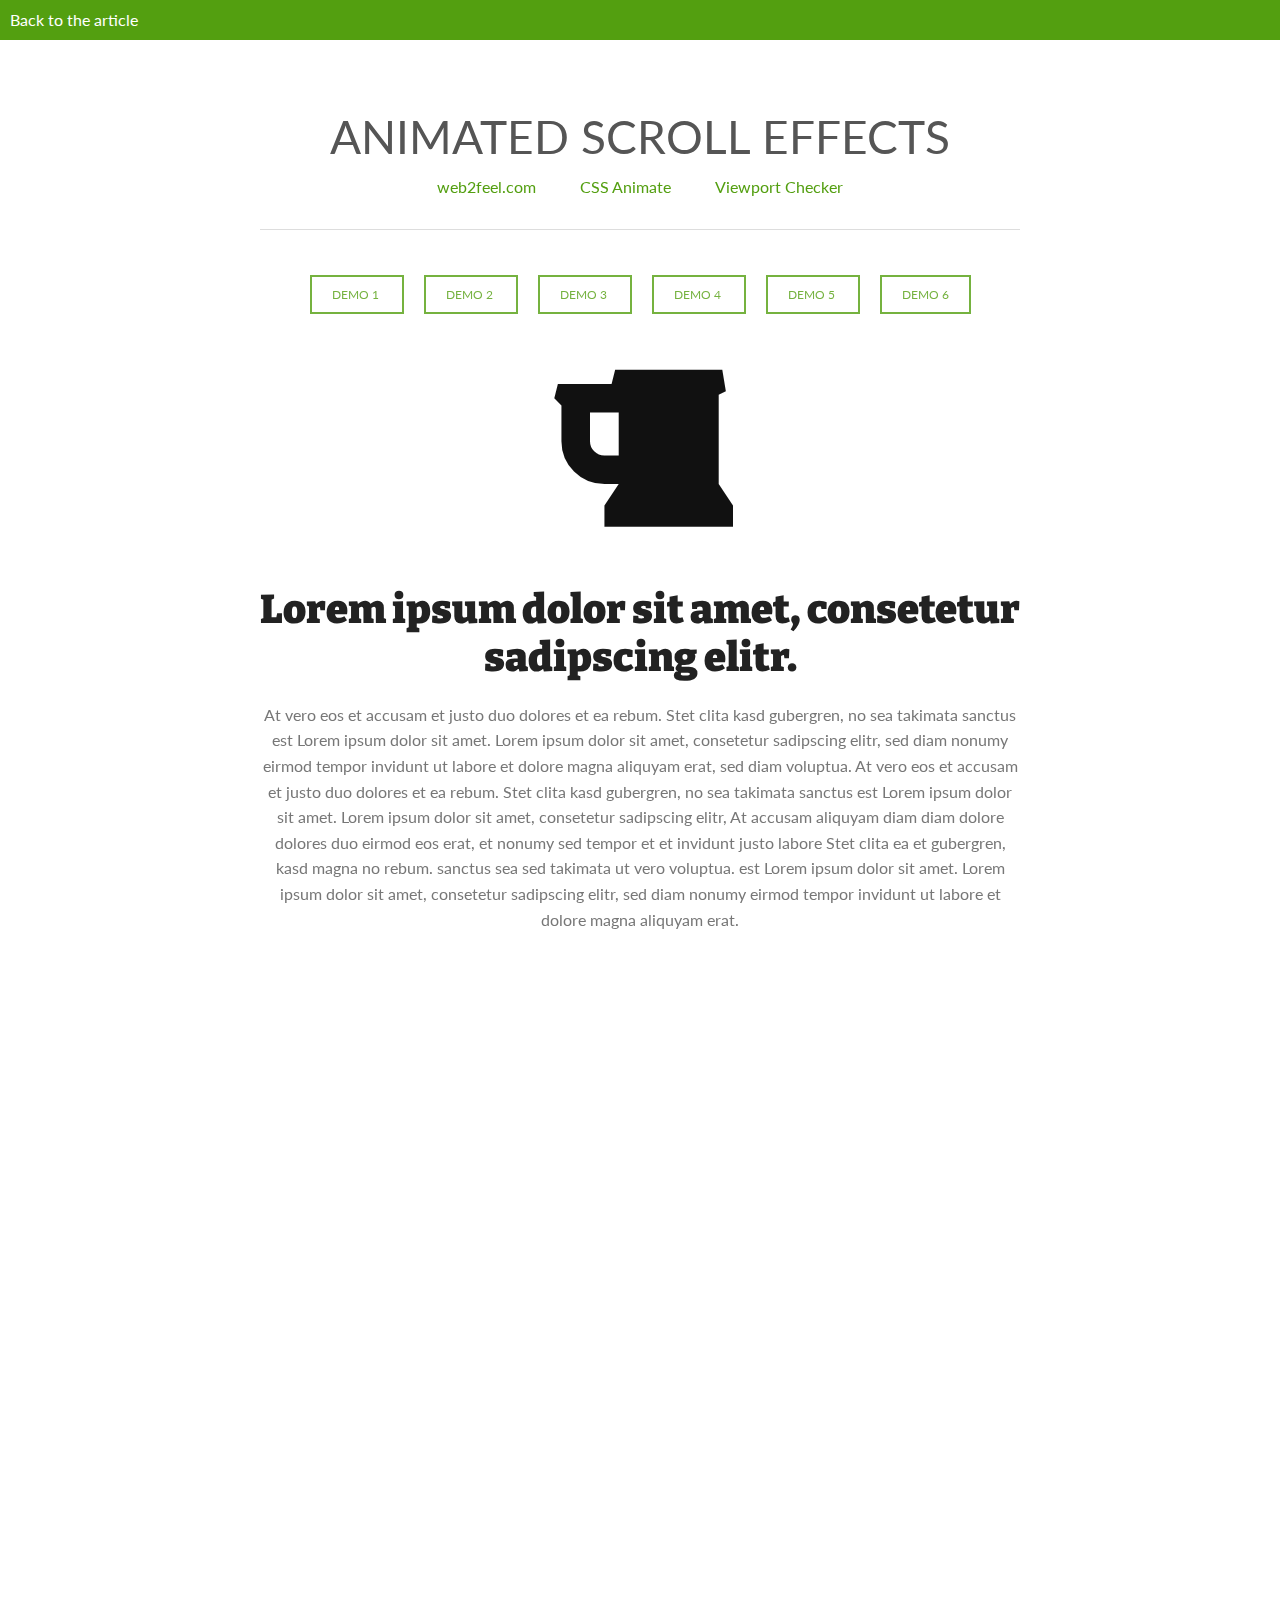
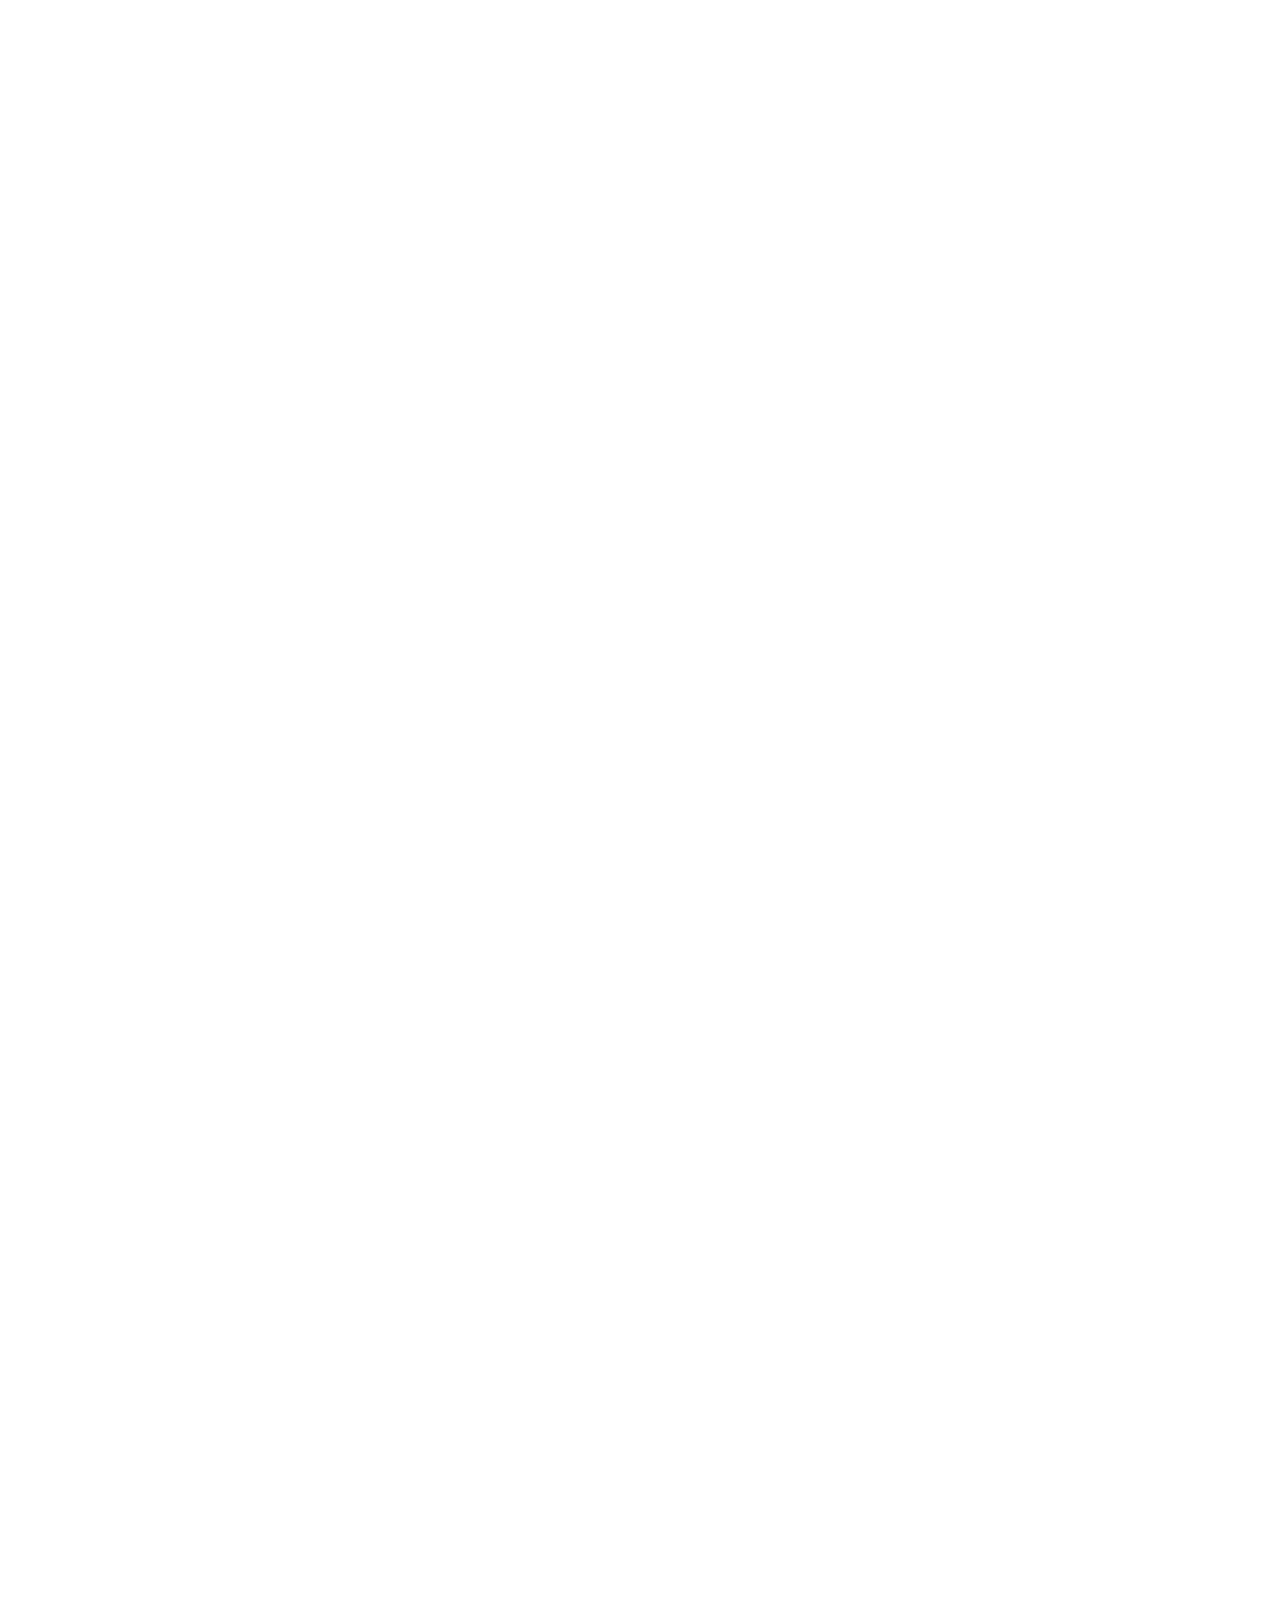
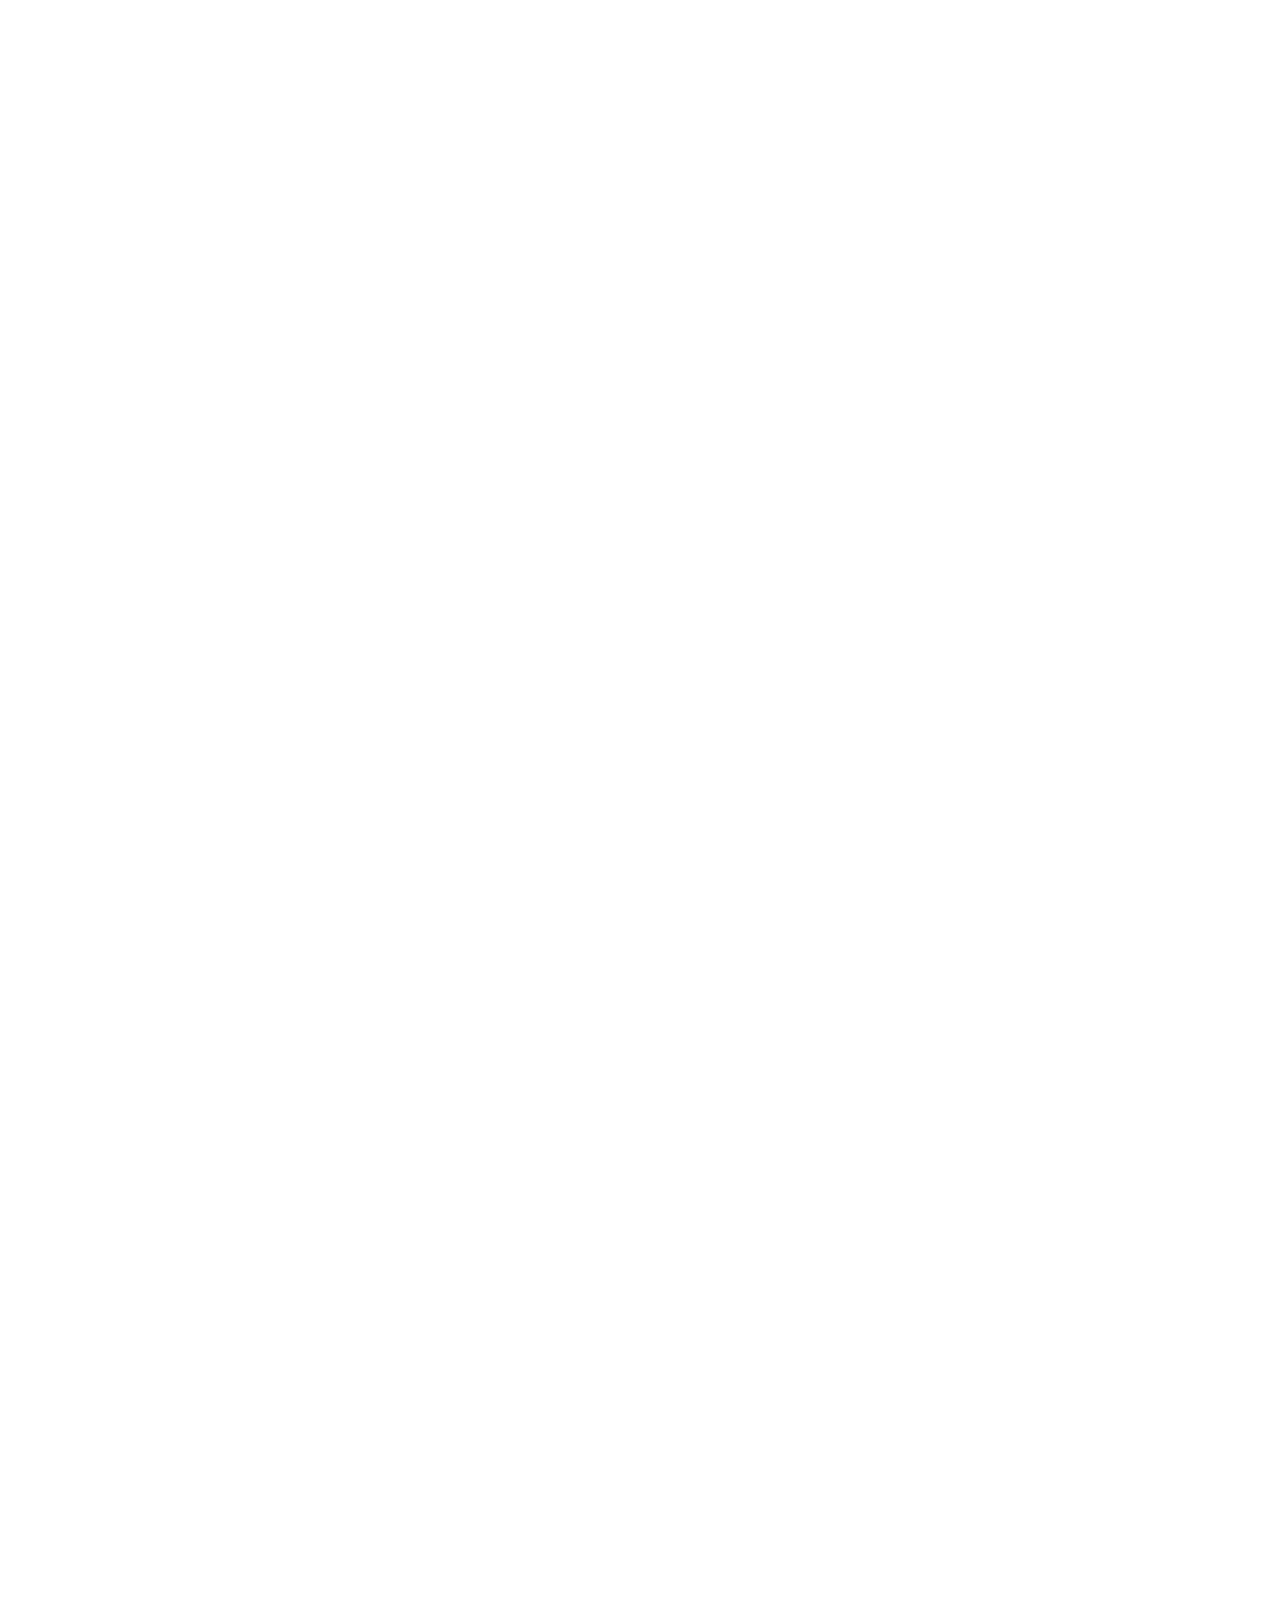
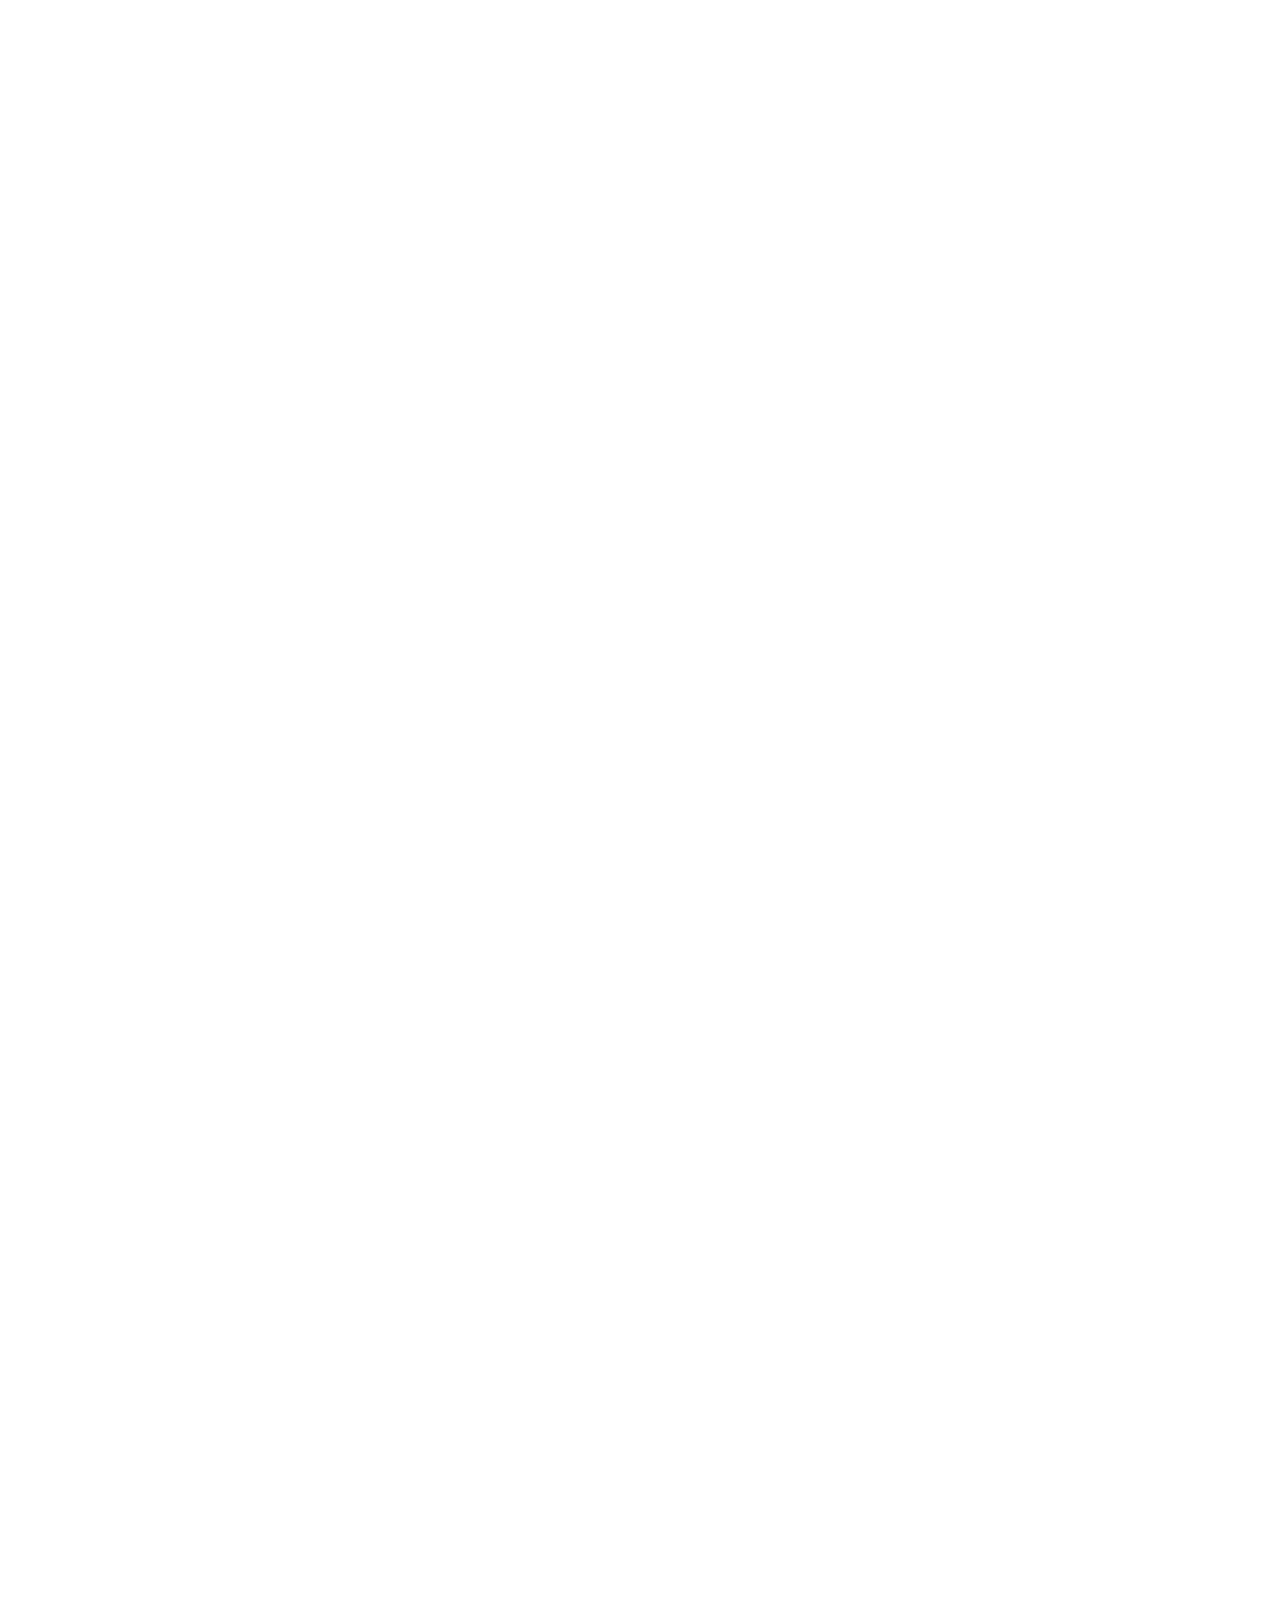
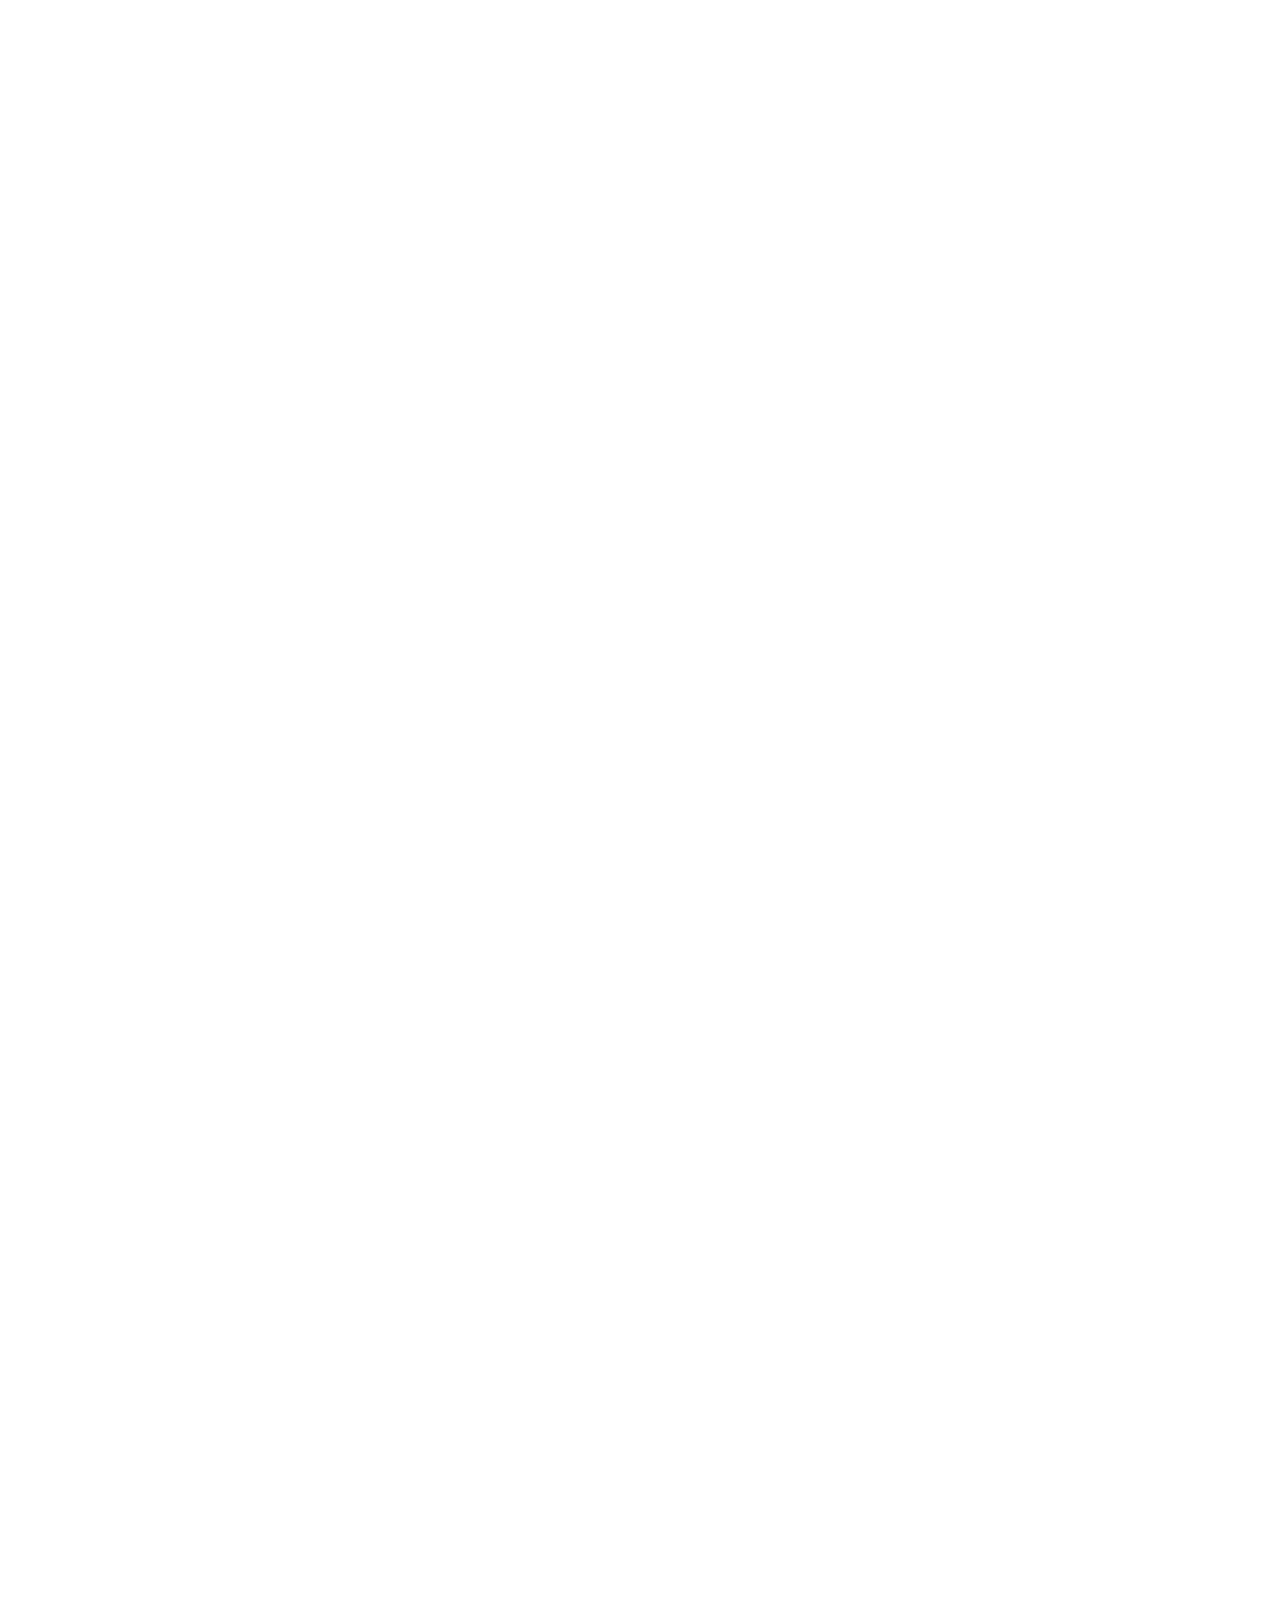
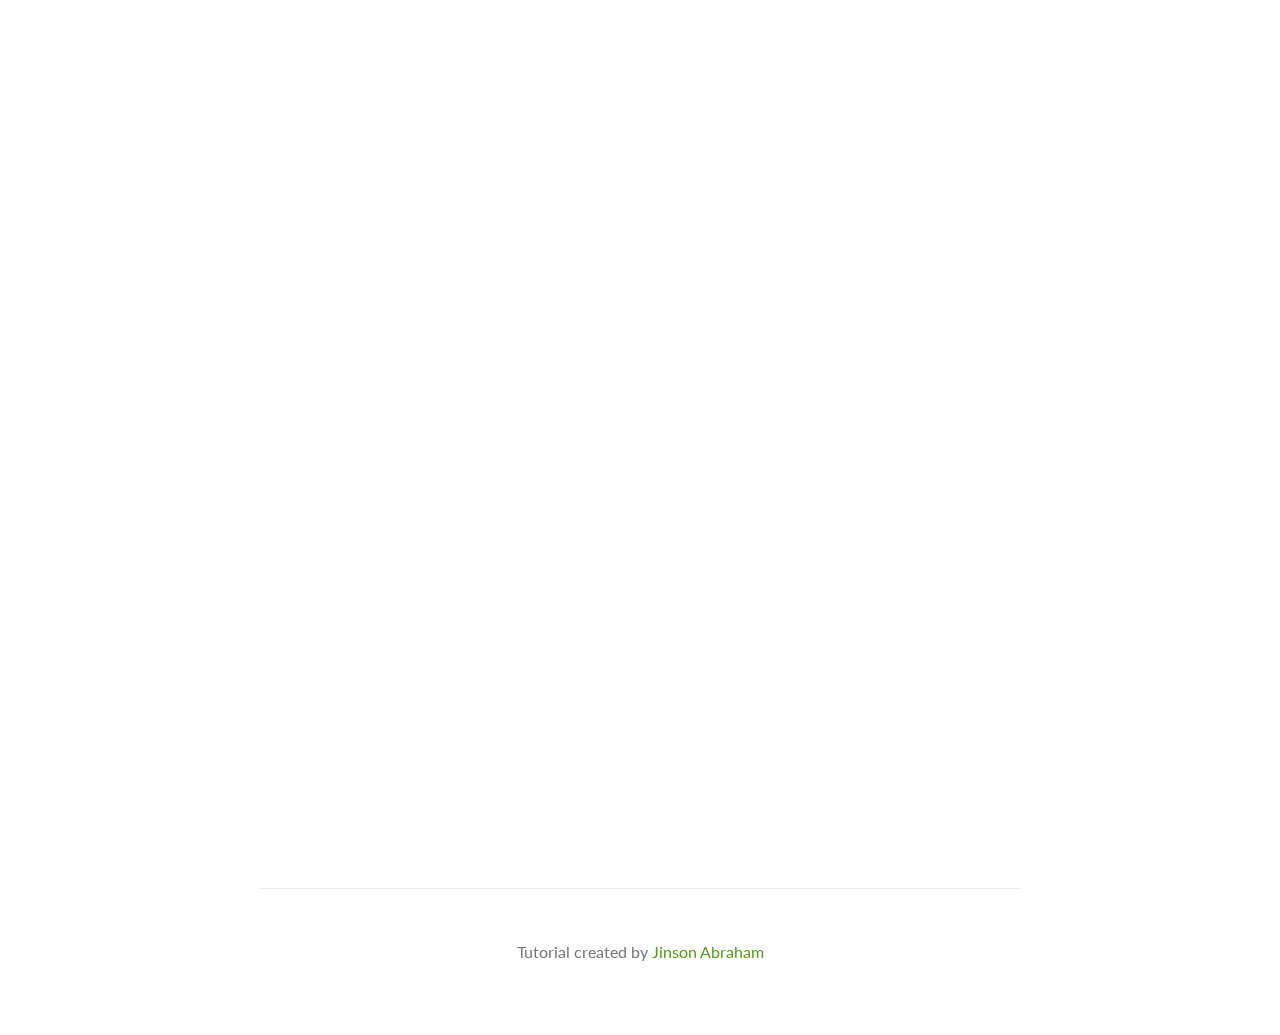
<file: scroll-effects/index6.html>
<!DOCTYPE html>
<html lang="en">
<head>  
<meta charset="utf-8">
<title>Scroll effects with CSS animation</title>
<meta name="description" content="Page scroll animation using CSS animate" />  
<meta name="keywords" content="css animation, loading effect, animate, scroll loading, scroll animation" />
<meta name="author" content="Jinson Abraham" />
<link rel="stylesheet" type="text/css" href="//netdna.bootstrapcdn.com/font-awesome/4.0.3/css/font-awesome.min.css" /> 
<link rel="stylesheet" type="text/css" href="assets/animate.css" />
<link rel="stylesheet" type="text/css" href="assets/demo.css" />

</head>

<body>

<div class="topbar">
	<a href="http://www.web2feel.com/tutorial-for-animated-scroll-loading-effects-with-animate-css-and-jquery">Back to the article</a>
</div>

<div class="container">

	<header class="top">
		
		<h1 class="site-title"><a href="index6.html"> Animated Scroll effects </a></h1>
		<ul>
			<li> <a href="http://www.web2feel.com/">web2feel.com</a> </li>
			<li> <a href="http://daneden.github.io/animate.css/">CSS Animate</a> </li>
			<li> <a href="https://github.com/dirkgroenen/jQuery-viewport-checker">Viewport Checker</a> </li>
		</ul>
	</header>

	<nav class="effects">
		<ul>
			<li> <a href="index.html"> Demo 1 </a> </li>
			<li> <a href="index2.html"> Demo 2 </a> </li>
			<li> <a href="index3.html"> Demo 3 </a> </li>
			<li> <a href="index4.html"> Demo 4 </a> </li>
			<li> <a href="index5.html"> Demo 5 </a> </li>
			<li> <a href="index6.html"> Demo 6 </a> </li>
		</ul>
	</nav>

	<div class="post">
		<span class="icon fa fa-beer"> </span>
		<h2> Lorem ipsum dolor sit amet, consetetur sadipscing elitr. </h2>
		<p>  At vero eos et accusam et justo duo dolores et ea rebum. Stet clita kasd gubergren, no sea takimata sanctus est Lorem ipsum dolor sit amet. Lorem ipsum dolor sit amet, consetetur sadipscing elitr, sed diam nonumy eirmod tempor invidunt ut labore et dolore magna aliquyam erat, sed diam voluptua. At vero eos et accusam et justo duo dolores et ea rebum. Stet clita kasd gubergren, no sea takimata sanctus est Lorem ipsum dolor sit amet. Lorem ipsum dolor sit amet, consetetur sadipscing elitr, At accusam aliquyam diam diam dolore dolores duo eirmod eos erat, et nonumy sed tempor et et invidunt justo labore Stet clita ea et gubergren, kasd magna no rebum. sanctus sea sed takimata ut vero voluptua. est Lorem ipsum dolor sit amet. Lorem ipsum dolor sit amet, consetetur sadipscing elitr, sed diam nonumy eirmod tempor invidunt ut labore et dolore magna aliquyam erat.</p>
	</div>
	
	<div class="post">
		<span class="icon fa fa-anchor"> </span>
		<h2> Lorem ipsum dolor sit amet, consetetur sadipscing elitr</h2>
		<p> At vero eos et accusam et justo duo dolores et ea rebum. Stet clita kasd gubergren, no sea takimata sanctus est Lorem ipsum dolor sit amet. Lorem ipsum dolor sit amet, consetetur sadipscing elitr, sed diam nonumy eirmod tempor invidunt ut labore et dolore magna aliquyam erat, sed diam voluptua. At vero eos et accusam et justo duo dolores et ea rebum. Stet clita kasd gubergren, no sea takimata sanctus est Lorem ipsum dolor sit amet. Lorem ipsum dolor sit amet, consetetur sadipscing elitr, At accusam aliquyam diam diam dolore dolores duo eirmod eos erat, et nonumy sed tempor et et invidunt justo labore Stet clita ea et gubergren, kasd magna no rebum. sanctus sea sed takimata ut vero voluptua. est Lorem ipsum dolor sit amet. Lorem ipsum dolor sit amet, consetetur sadipscing elitr, sed diam nonumy eirmod tempor invidunt ut labore et dolore magna aliquyam erat.</p>
	</div>
	
	<div class="post">
		<span class="icon fa fa-camera-retro"> </span>
		<h2> Lorem ipsum dolor sit amet, consetetur sadipscing elitr</h2>
		<p> At vero eos et accusam et justo duo dolores et ea rebum. Stet clita kasd gubergren, no sea takimata sanctus est Lorem ipsum dolor sit amet. Lorem ipsum dolor sit amet, consetetur sadipscing elitr, sed diam nonumy eirmod tempor invidunt ut labore et dolore magna aliquyam erat, sed diam voluptua. At vero eos et accusam et justo duo dolores et ea rebum. Stet clita kasd gubergren, no sea takimata sanctus est Lorem ipsum dolor sit amet. Lorem ipsum dolor sit amet, consetetur sadipscing elitr, At accusam aliquyam diam diam dolore dolores duo eirmod eos erat, et nonumy sed tempor et et invidunt justo labore Stet clita ea et gubergren, kasd magna no rebum. sanctus sea sed takimata ut vero voluptua. est Lorem ipsum dolor sit amet. Lorem ipsum dolor sit amet, consetetur sadipscing elitr, sed diam nonumy eirmod tempor invidunt ut labore et dolore magna aliquyam erat.</p>
	</div>
	
	<div class="post">
		<span class="icon fa fa-cloud-download"> </span>
		<h2> Lorem ipsum dolor sit amet, consetetur sadipscing elitr</h2>
		<p> At vero eos et accusam et justo duo dolores et ea rebum. Stet clita kasd gubergren, no sea takimata sanctus est Lorem ipsum dolor sit amet. Lorem ipsum dolor sit amet, consetetur sadipscing elitr, sed diam nonumy eirmod tempor invidunt ut labore et dolore magna aliquyam erat, sed diam voluptua. At vero eos et accusam et justo duo dolores et ea rebum. Stet clita kasd gubergren, no sea takimata sanctus est Lorem ipsum dolor sit amet. Lorem ipsum dolor sit amet, consetetur sadipscing elitr, At accusam aliquyam diam diam dolore dolores duo eirmod eos erat, et nonumy sed tempor et et invidunt justo labore Stet clita ea et gubergren, kasd magna no rebum. sanctus sea sed takimata ut vero voluptua. est Lorem ipsum dolor sit amet. Lorem ipsum dolor sit amet, consetetur sadipscing elitr, sed diam nonumy eirmod tempor invidunt ut labore et dolore magna aliquyam erat.</p>
	</div>
	
	<div class="post">
		<span class="icon fa fa-leaf"> </span>
		<h2> Lorem ipsum dolor sit amet, consetetur sadipscing elitr</h2>
		<p> At vero eos et accusam et justo duo dolores et ea rebum. Stet clita kasd gubergren, no sea takimata sanctus est Lorem ipsum dolor sit amet. Lorem ipsum dolor sit amet, consetetur sadipscing elitr, sed diam nonumy eirmod tempor invidunt ut labore et dolore magna aliquyam erat, sed diam voluptua. At vero eos et accusam et justo duo dolores et ea rebum. Stet clita kasd gubergren, no sea takimata sanctus est Lorem ipsum dolor sit amet. Lorem ipsum dolor sit amet, consetetur sadipscing elitr, At accusam aliquyam diam diam dolore dolores duo eirmod eos erat, et nonumy sed tempor et et invidunt justo labore Stet clita ea et gubergren, kasd magna no rebum. sanctus sea sed takimata ut vero voluptua. est Lorem ipsum dolor sit amet. Lorem ipsum dolor sit amet, consetetur sadipscing elitr, sed diam nonumy eirmod tempor invidunt ut labore et dolore magna aliquyam erat.</p>
	</div>
	
	<div class="post">
		<span class="icon fa fa-flask"> </span>
		<h2> Lorem ipsum dolor sit amet, consetetur sadipscing elitr</h2>
		<p> At vero eos et accusam et justo duo dolores et ea rebum. Stet clita kasd gubergren, no sea takimata sanctus est Lorem ipsum dolor sit amet. Lorem ipsum dolor sit amet, consetetur sadipscing elitr, sed diam nonumy eirmod tempor invidunt ut labore et dolore magna aliquyam erat, sed diam voluptua. At vero eos et accusam et justo duo dolores et ea rebum. Stet clita kasd gubergren, no sea takimata sanctus est Lorem ipsum dolor sit amet. Lorem ipsum dolor sit amet, consetetur sadipscing elitr, At accusam aliquyam diam diam dolore dolores duo eirmod eos erat, et nonumy sed tempor et et invidunt justo labore Stet clita ea et gubergren, kasd magna no rebum. sanctus sea sed takimata ut vero voluptua. est Lorem ipsum dolor sit amet. Lorem ipsum dolor sit amet, consetetur sadipscing elitr, sed diam nonumy eirmod tempor invidunt ut labore et dolore magna aliquyam erat.</p>
	</div>
	
	<div class="post">
	<span class="icon fa fa-rocket"> </span>
		<h2> Lorem ipsum dolor sit amet, consetetur sadipscing elitr</h2>
		<p> At vero eos et accusam et justo duo dolores et ea rebum. Stet clita kasd gubergren, no sea takimata sanctus est Lorem ipsum dolor sit amet. Lorem ipsum dolor sit amet, consetetur sadipscing elitr, sed diam nonumy eirmod tempor invidunt ut labore et dolore magna aliquyam erat, sed diam voluptua. At vero eos et accusam et justo duo dolores et ea rebum. Stet clita kasd gubergren, no sea takimata sanctus est Lorem ipsum dolor sit amet. Lorem ipsum dolor sit amet, consetetur sadipscing elitr, At accusam aliquyam diam diam dolore dolores duo eirmod eos erat, et nonumy sed tempor et et invidunt justo labore Stet clita ea et gubergren, kasd magna no rebum. sanctus sea sed takimata ut vero voluptua. est Lorem ipsum dolor sit amet. Lorem ipsum dolor sit amet, consetetur sadipscing elitr, sed diam nonumy eirmod tempor invidunt ut labore et dolore magna aliquyam erat.</p>
	</div>	
			
	<div class="post">
	<span class="icon fa fa-shield"> </span>
		<h2> Lorem ipsum dolor sit amet, consetetur sadipscing elitr</h2>
		<p> At vero eos et accusam et justo duo dolores et ea rebum. Stet clita kasd gubergren, no sea takimata sanctus est Lorem ipsum dolor sit amet. Lorem ipsum dolor sit amet, consetetur sadipscing elitr, sed diam nonumy eirmod tempor invidunt ut labore et dolore magna aliquyam erat, sed diam voluptua. At vero eos et accusam et justo duo dolores et ea rebum. Stet clita kasd gubergren, no sea takimata sanctus est Lorem ipsum dolor sit amet. Lorem ipsum dolor sit amet, consetetur sadipscing elitr, At accusam aliquyam diam diam dolore dolores duo eirmod eos erat, et nonumy sed tempor et et invidunt justo labore Stet clita ea et gubergren, kasd magna no rebum. sanctus sea sed takimata ut vero voluptua. est Lorem ipsum dolor sit amet. Lorem ipsum dolor sit amet, consetetur sadipscing elitr, sed diam nonumy eirmod tempor invidunt ut labore et dolore magna aliquyam erat.</p>
	</div>
	
	<div class="post">
		<span class="icon fa fa-coffee"> </span>
		<h2> Lorem ipsum dolor sit amet, consetetur sadipscing elitr</h2>
		<p> At vero eos et accusam et justo duo dolores et ea rebum. Stet clita kasd gubergren, no sea takimata sanctus est Lorem ipsum dolor sit amet. Lorem ipsum dolor sit amet, consetetur sadipscing elitr, sed diam nonumy eirmod tempor invidunt ut labore et dolore magna aliquyam erat, sed diam voluptua. At vero eos et accusam et justo duo dolores et ea rebum. Stet clita kasd gubergren, no sea takimata sanctus est Lorem ipsum dolor sit amet. Lorem ipsum dolor sit amet, consetetur sadipscing elitr, At accusam aliquyam diam diam dolore dolores duo eirmod eos erat, et nonumy sed tempor et et invidunt justo labore Stet clita ea et gubergren, kasd magna no rebum. sanctus sea sed takimata ut vero voluptua. est Lorem ipsum dolor sit amet. Lorem ipsum dolor sit amet, consetetur sadipscing elitr, sed diam nonumy eirmod tempor invidunt ut labore et dolore magna aliquyam erat.</p>
	</div>
	
	<div class="post">
		<span class="icon fa fa-cog"> </span>
		<h2> Lorem ipsum dolor sit amet, consetetur sadipscing elitr</h2>
		<p> At vero eos et accusam et justo duo dolores et ea rebum. Stet clita kasd gubergren, no sea takimata sanctus est Lorem ipsum dolor sit amet. Lorem ipsum dolor sit amet, consetetur sadipscing elitr, sed diam nonumy eirmod tempor invidunt ut labore et dolore magna aliquyam erat, sed diam voluptua. At vero eos et accusam et justo duo dolores et ea rebum. Stet clita kasd gubergren, no sea takimata sanctus est Lorem ipsum dolor sit amet. Lorem ipsum dolor sit amet, consetetur sadipscing elitr, At accusam aliquyam diam diam dolore dolores duo eirmod eos erat, et nonumy sed tempor et et invidunt justo labore Stet clita ea et gubergren, kasd magna no rebum. sanctus sea sed takimata ut vero voluptua. est Lorem ipsum dolor sit amet. Lorem ipsum dolor sit amet, consetetur sadipscing elitr, sed diam nonumy eirmod tempor invidunt ut labore et dolore magna aliquyam erat.</p>
	</div>	
		
	<div class="post">
		<span class="icon fa fa-globe"> </span>
		<h2> Lorem ipsum dolor sit amet, consetetur sadipscing elitr</h2>
		<p> At vero eos et accusam et justo duo dolores et ea rebum. Stet clita kasd gubergren, no sea takimata sanctus est Lorem ipsum dolor sit amet. Lorem ipsum dolor sit amet, consetetur sadipscing elitr, sed diam nonumy eirmod tempor invidunt ut labore et dolore magna aliquyam erat, sed diam voluptua. At vero eos et accusam et justo duo dolores et ea rebum. Stet clita kasd gubergren, no sea takimata sanctus est Lorem ipsum dolor sit amet. Lorem ipsum dolor sit amet, consetetur sadipscing elitr, At accusam aliquyam diam diam dolore dolores duo eirmod eos erat, et nonumy sed tempor et et invidunt justo labore Stet clita ea et gubergren, kasd magna no rebum. sanctus sea sed takimata ut vero voluptua. est Lorem ipsum dolor sit amet. Lorem ipsum dolor sit amet, consetetur sadipscing elitr, sed diam nonumy eirmod tempor invidunt ut labore et dolore magna aliquyam erat.</p>
	</div>
	
	<div class="post">
		<span class="icon fa fa-glass"> </span>
		<h2> Lorem ipsum dolor sit amet, consetetur sadipscing elitr</h2>
		<p> At vero eos et accusam et justo duo dolores et ea rebum. Stet clita kasd gubergren, no sea takimata sanctus est Lorem ipsum dolor sit amet. Lorem ipsum dolor sit amet, consetetur sadipscing elitr, sed diam nonumy eirmod tempor invidunt ut labore et dolore magna aliquyam erat, sed diam voluptua. At vero eos et accusam et justo duo dolores et ea rebum. Stet clita kasd gubergren, no sea takimata sanctus est Lorem ipsum dolor sit amet. Lorem ipsum dolor sit amet, consetetur sadipscing elitr, At accusam aliquyam diam diam dolore dolores duo eirmod eos erat, et nonumy sed tempor et et invidunt justo labore Stet clita ea et gubergren, kasd magna no rebum. sanctus sea sed takimata ut vero voluptua. est Lorem ipsum dolor sit amet. Lorem ipsum dolor sit amet, consetetur sadipscing elitr, sed diam nonumy eirmod tempor invidunt ut labore et dolore magna aliquyam erat.</p>
	</div>
	
	<div class="post">
		<span class="icon fa fa-trophy"> </span>
		<h2> Lorem ipsum dolor sit amet, consetetur sadipscing elitr</h2>
		<p> At vero eos et accusam et justo duo dolores et ea rebum. Stet clita kasd gubergren, no sea takimata sanctus est Lorem ipsum dolor sit amet. Lorem ipsum dolor sit amet, consetetur sadipscing elitr, sed diam nonumy eirmod tempor invidunt ut labore et dolore magna aliquyam erat, sed diam voluptua. At vero eos et accusam et justo duo dolores et ea rebum. Stet clita kasd gubergren, no sea takimata sanctus est Lorem ipsum dolor sit amet. Lorem ipsum dolor sit amet, consetetur sadipscing elitr, At accusam aliquyam diam diam dolore dolores duo eirmod eos erat, et nonumy sed tempor et et invidunt justo labore Stet clita ea et gubergren, kasd magna no rebum. sanctus sea sed takimata ut vero voluptua. est Lorem ipsum dolor sit amet. Lorem ipsum dolor sit amet, consetetur sadipscing elitr, sed diam nonumy eirmod tempor invidunt ut labore et dolore magna aliquyam erat.</p>
	</div>	
		
<footer class="footer">
	Tutorial created by <a href="http://www.web2feel.com/">Jinson Abraham</a>
 
</footer>
	
</div>


<script src="//ajax.googleapis.com/ajax/libs/jquery/1.11.0/jquery.min.js"></script> 
<script src="assets/viewportchecker.js"></script>
<script type="text/javascript">
jQuery(document).ready(function() {
	jQuery('.post').addClass("hidden").viewportChecker({
	    classToAdd: 'visible animated flipInX', // Class to add to the elements when they are visible
	    offset: 100    
	   });   
});            
</script>

</body>
</html>
</file>
<file: scroll-effects/assets/demo.css>
@import url(http://fonts.googleapis.com/css?family=Lato);
@import url(http://fonts.googleapis.com/css?family=Bitter:400,700);


*, *:after, *:before { -webkit-box-sizing: border-box; -moz-box-sizing: border-box; box-sizing: border-box; }
body, html { font-size: 100%; padding: 0; margin: 0;}
.clearfix:before, .clearfix:after { content: " "; display: table; }
.clearfix:after { clear: both; }

body {
	font-family: 'Lato',Arial, sans-serif;
	color: #777;
	font-size: 16px;
	line-height: 1.6;
}

a {
	color: #539f10;
	text-decoration: none;
}

a:hover,
a:active {
	color: #111;
}
h1.site-title a{
	color:#555; 
}

h2{
	font-family: 'Bitter',Georgia,serif; 
	font-size: 40px;
	font-weight: 900;
	color: #222;
	margin:0px;
	line-height: 1.2;
	margin-bottom: 20px;
}

.topbar{
	height: 40px;
	width: 100%;
	position: fixed;
	line-height: 40px;
	background: #539f10;
	top:0px;
	padding: 0px 10px;
	z-index: 100;
}

.topbar a{
	color: #fff;
}

.container{
	width: 760px;
	margin: 100px auto 50px;
}

header.top{
	border-bottom: 1px solid #ddd;
	margin-bottom: 50px;
}

header h1{
	font-size: 46px;
	text-align: center;
	text-transform: uppercase;
	font-weight: normal;
	margin: 0px 0px;
}

.top ul{
	margin: 0px;
	text-align: center;
	padding: 0px;
	margin-bottom: 30px;
}

.top ul li{
	display: inline;
	list-style: none;
	margin: 0px 20px;
}

nav.effects{
	margin: 20px 0px 50px;
}

nav.effects ul{
	margin: 0px 0px;
	padding: 0px 0px;
	text-align: center;
}

nav.effects ul li{
	display: inline;
	margin: 10px 10px;
	text-transform: uppercase;
	font-size: 12px;

}

nav.effects ul li a{
	border: 2px solid #539f10;
	padding: 10px 20px;
	color: #539f10;
	opacity: 0.8;
}

nav.effects ul li a:hover{
	opacity: 1;
}

.post{
	margin-bottom: 80px;
	text-align: center;
}

span.icon{
	display: block;
	font-size: 200px;
	color: #111;
	margin: 30px 0px;
}

footer.footer{
	text-align: center;
	padding: 50px 0px 20px;
	border-top:1px solid #eee;
}


/* Required */

.hidden{
	opacity: 0;
}

.visible{
	opacity: 1;
}
</file>
